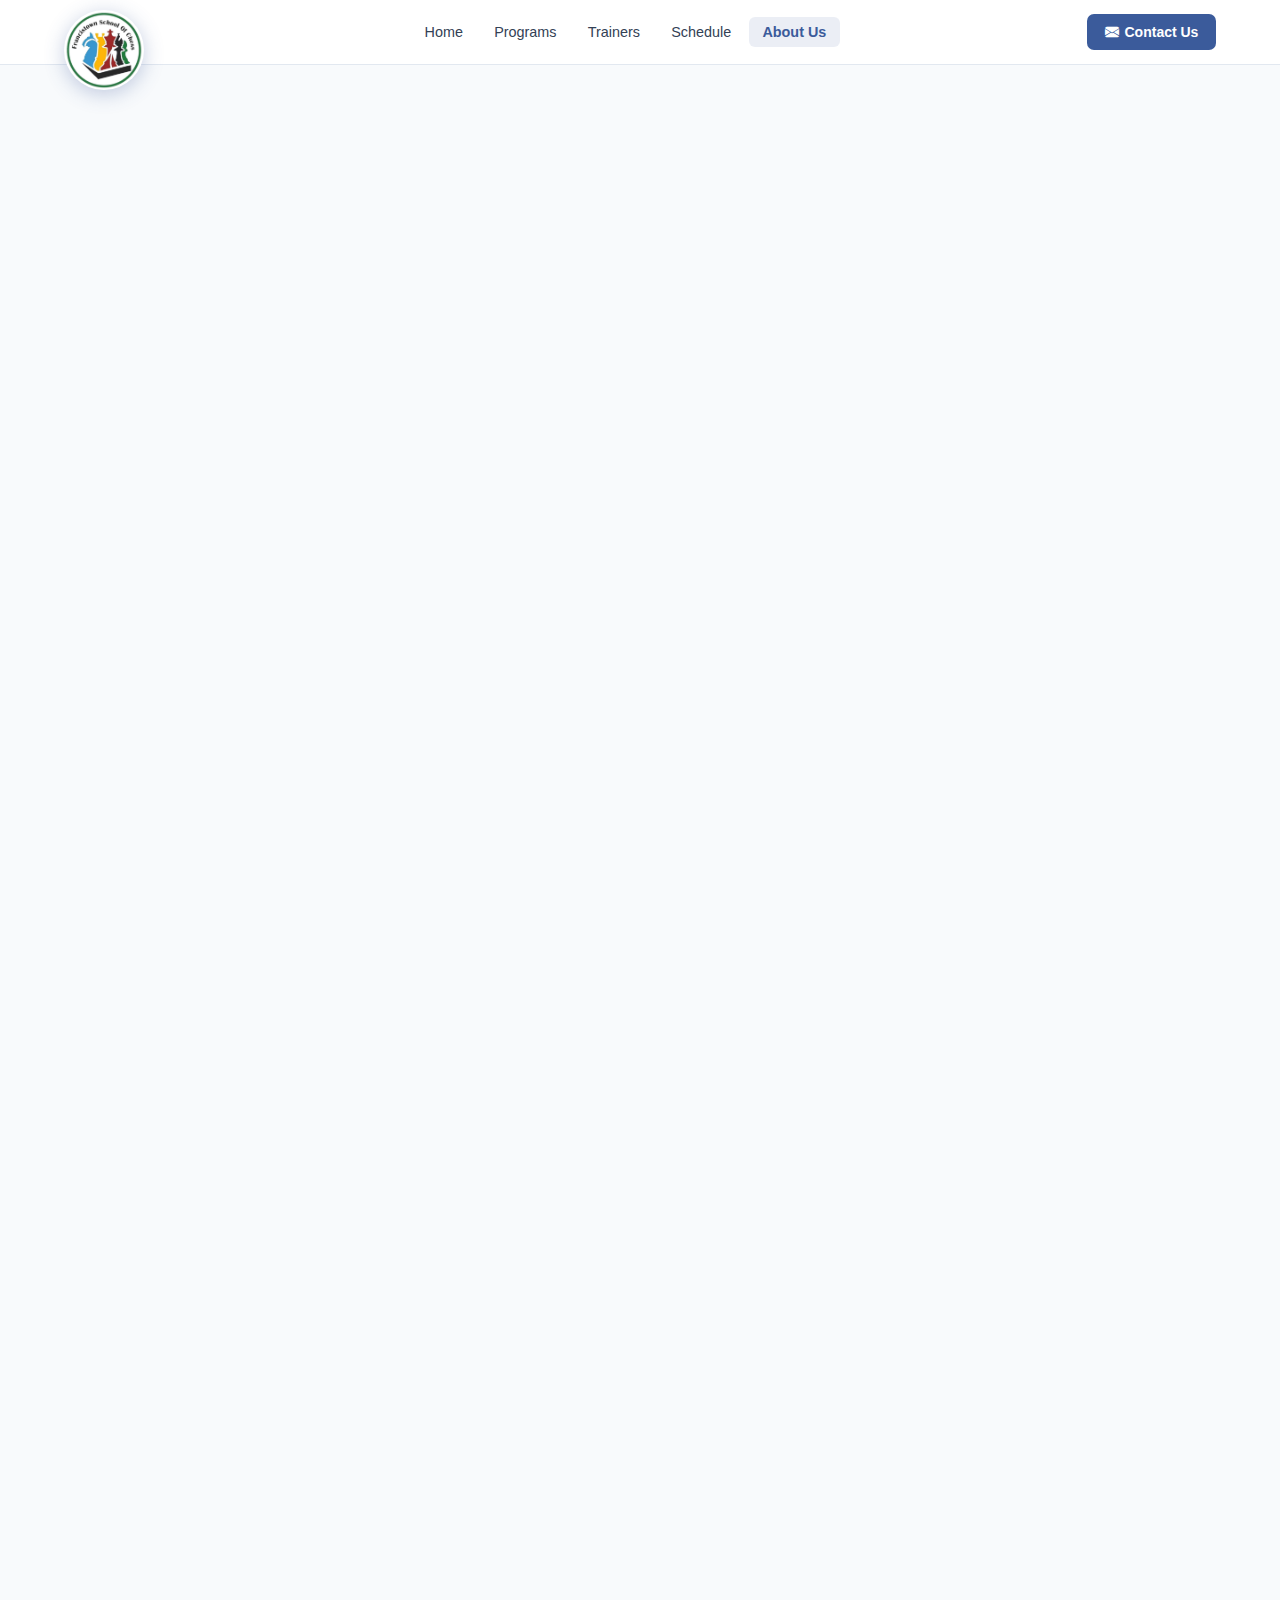
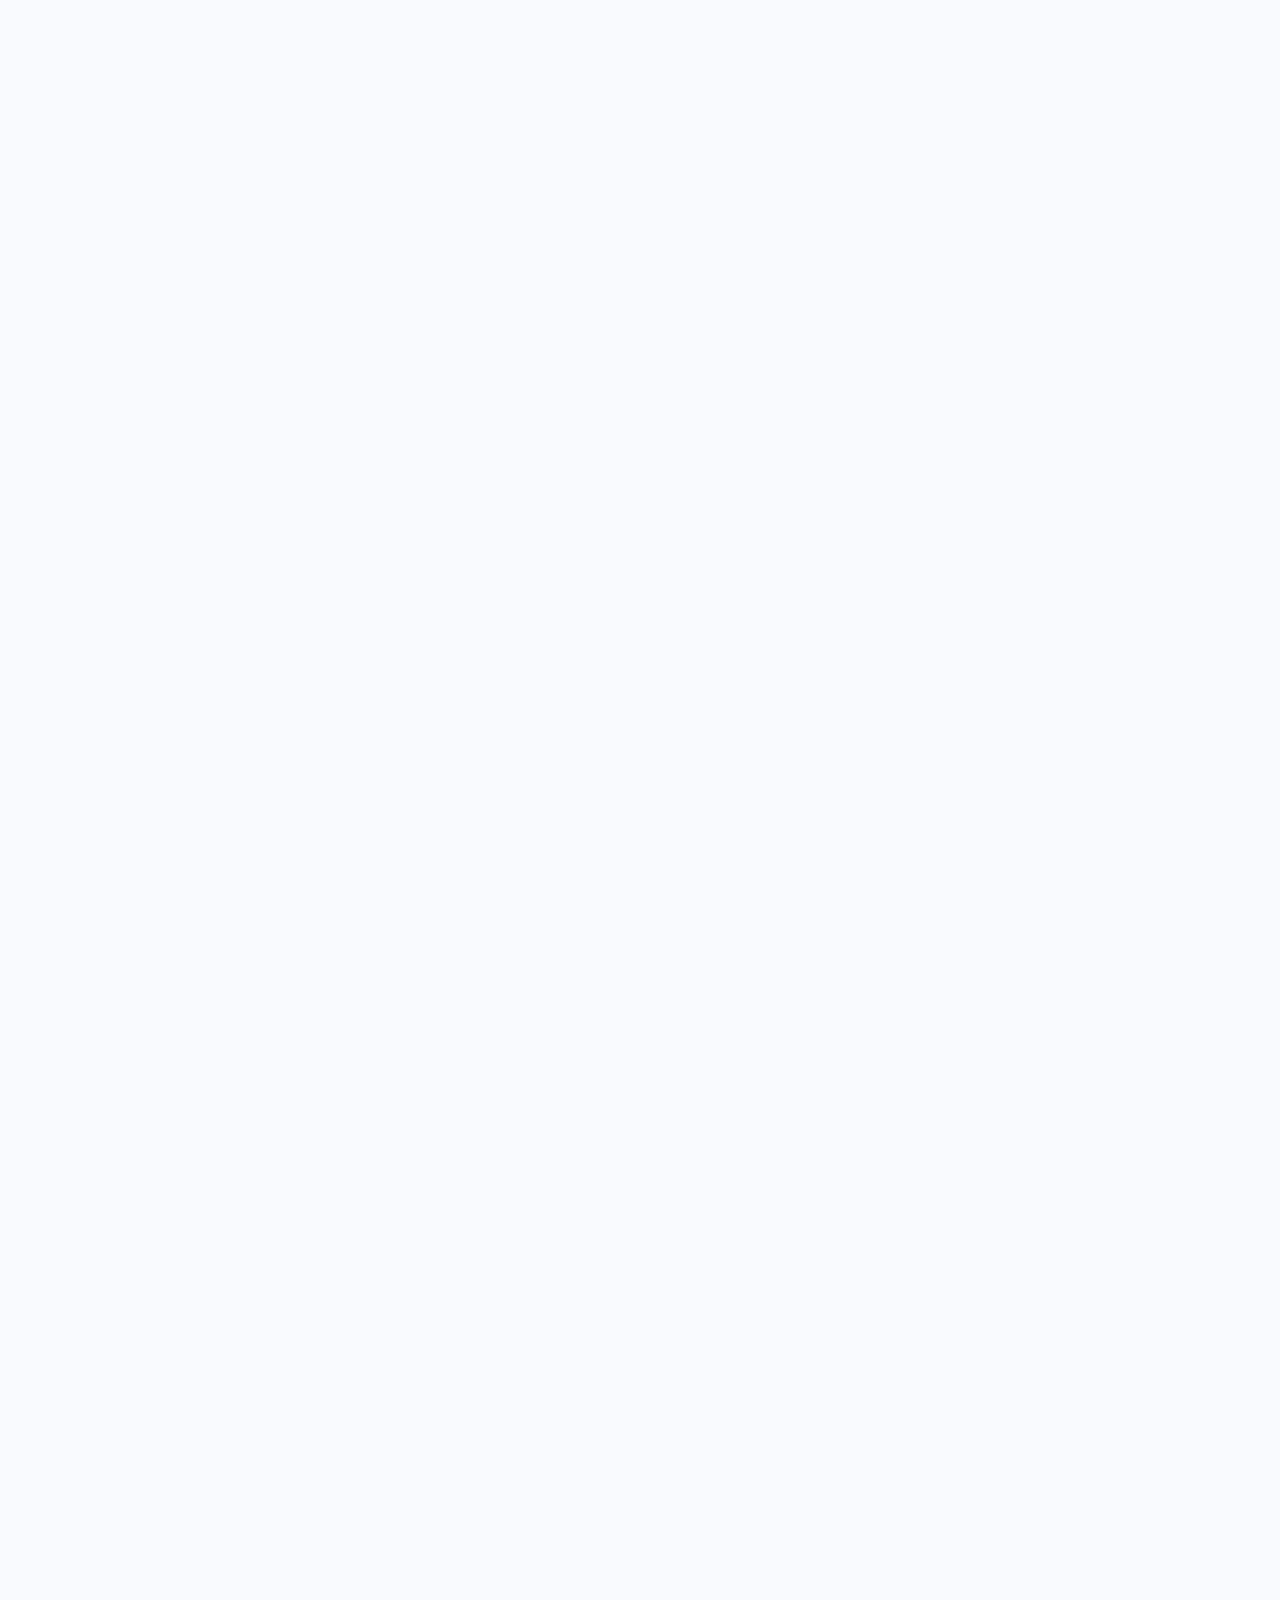
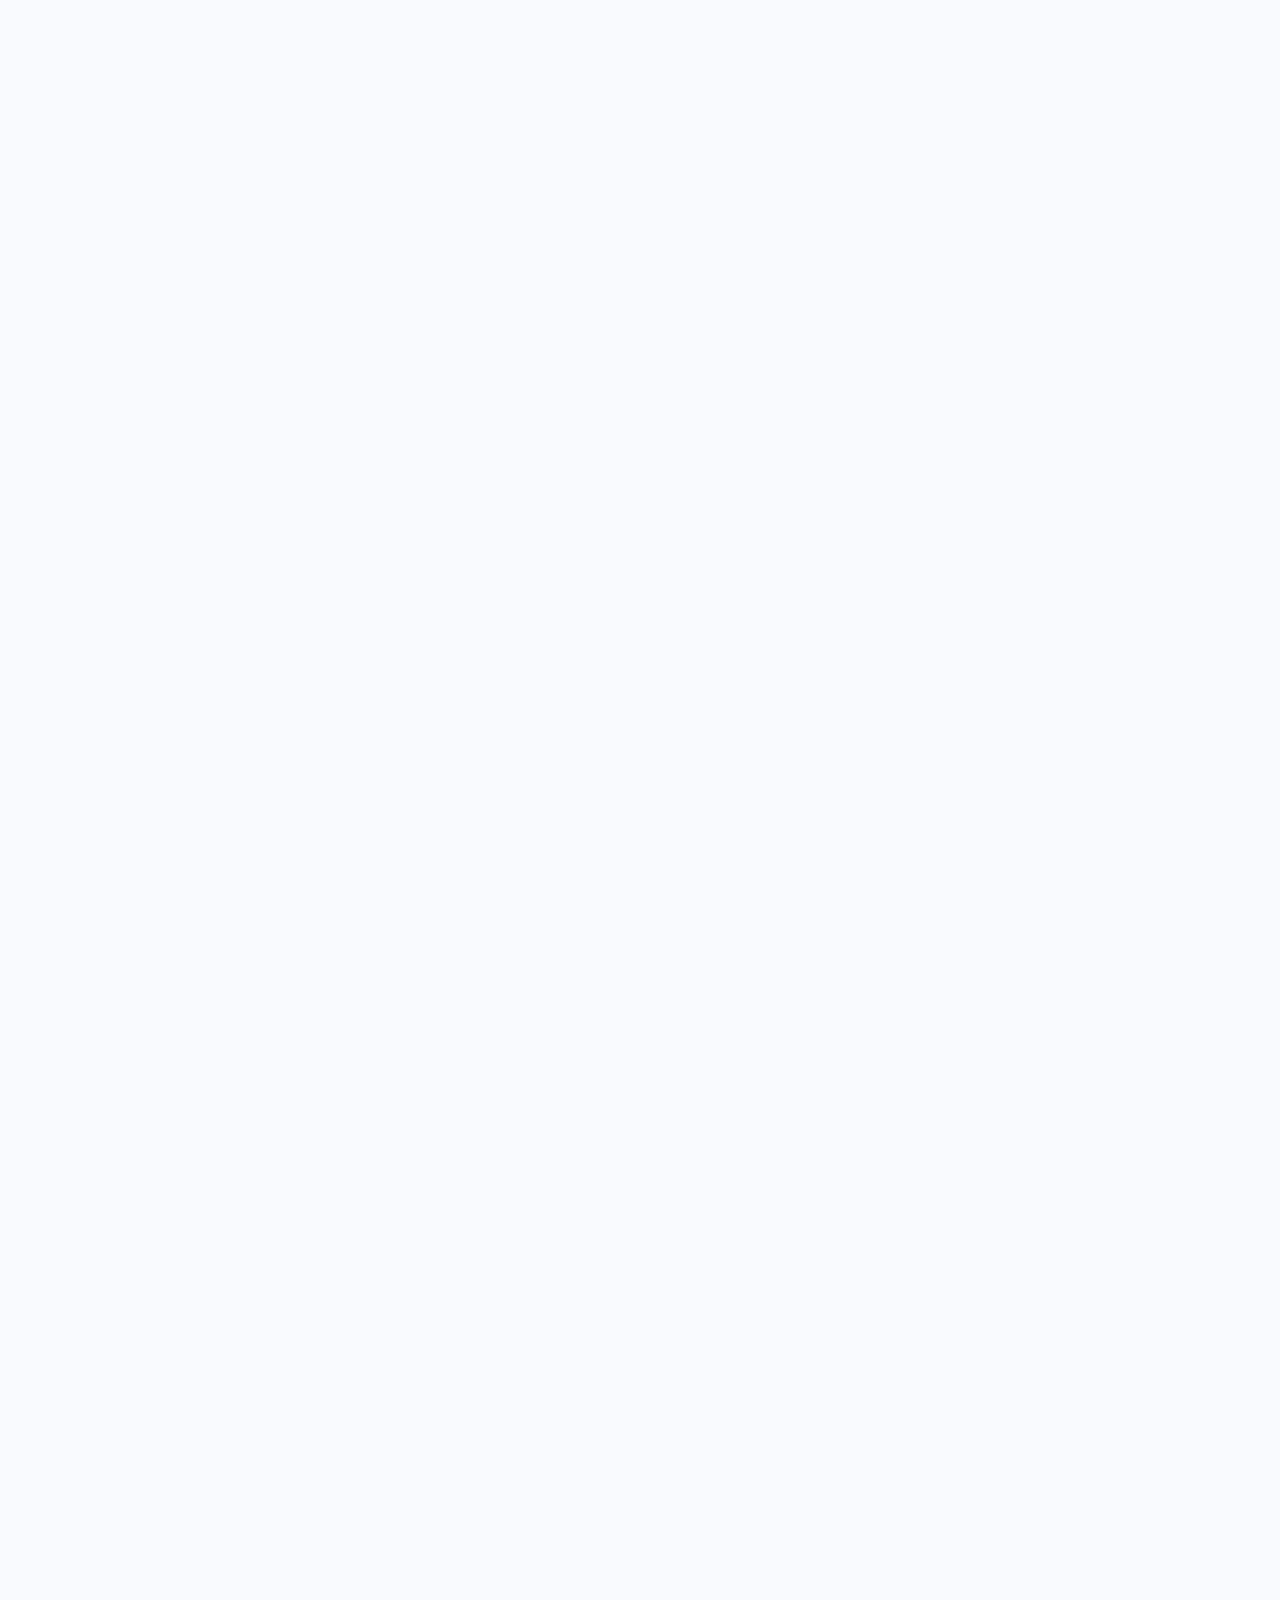
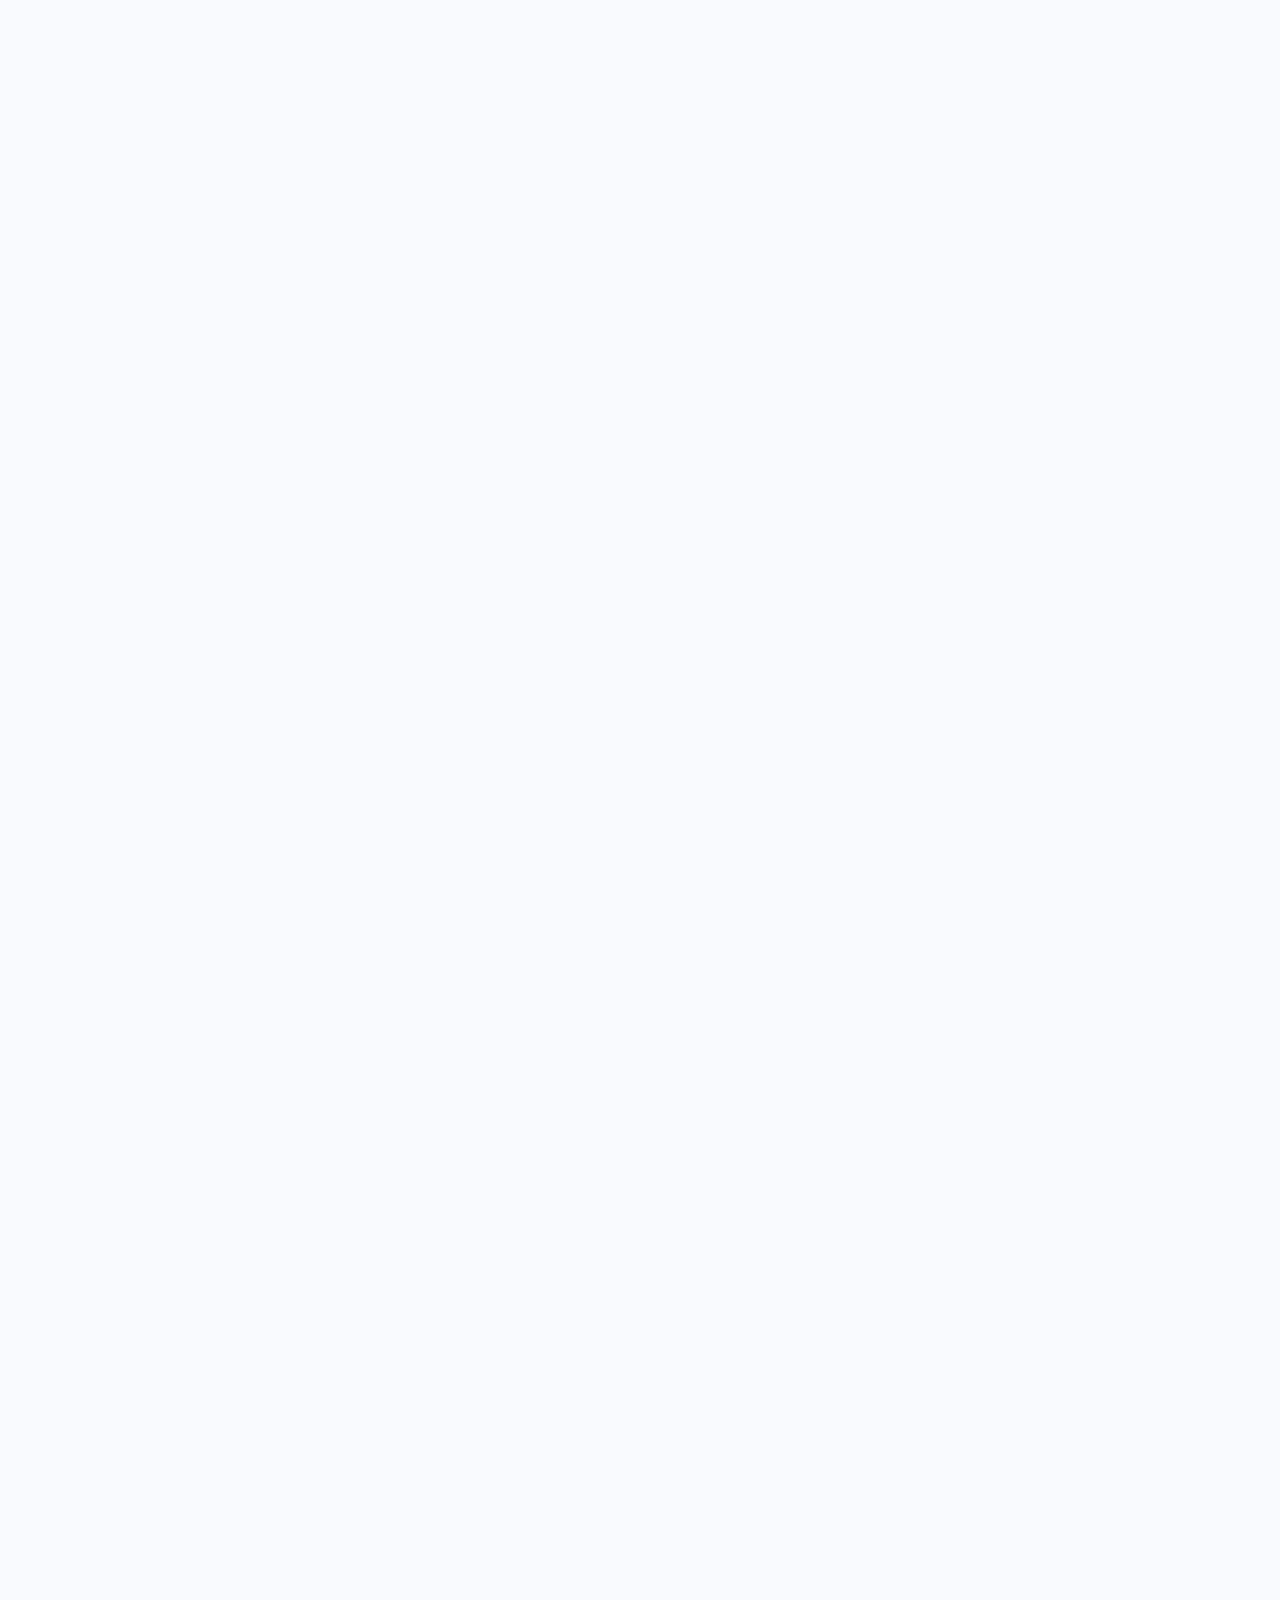
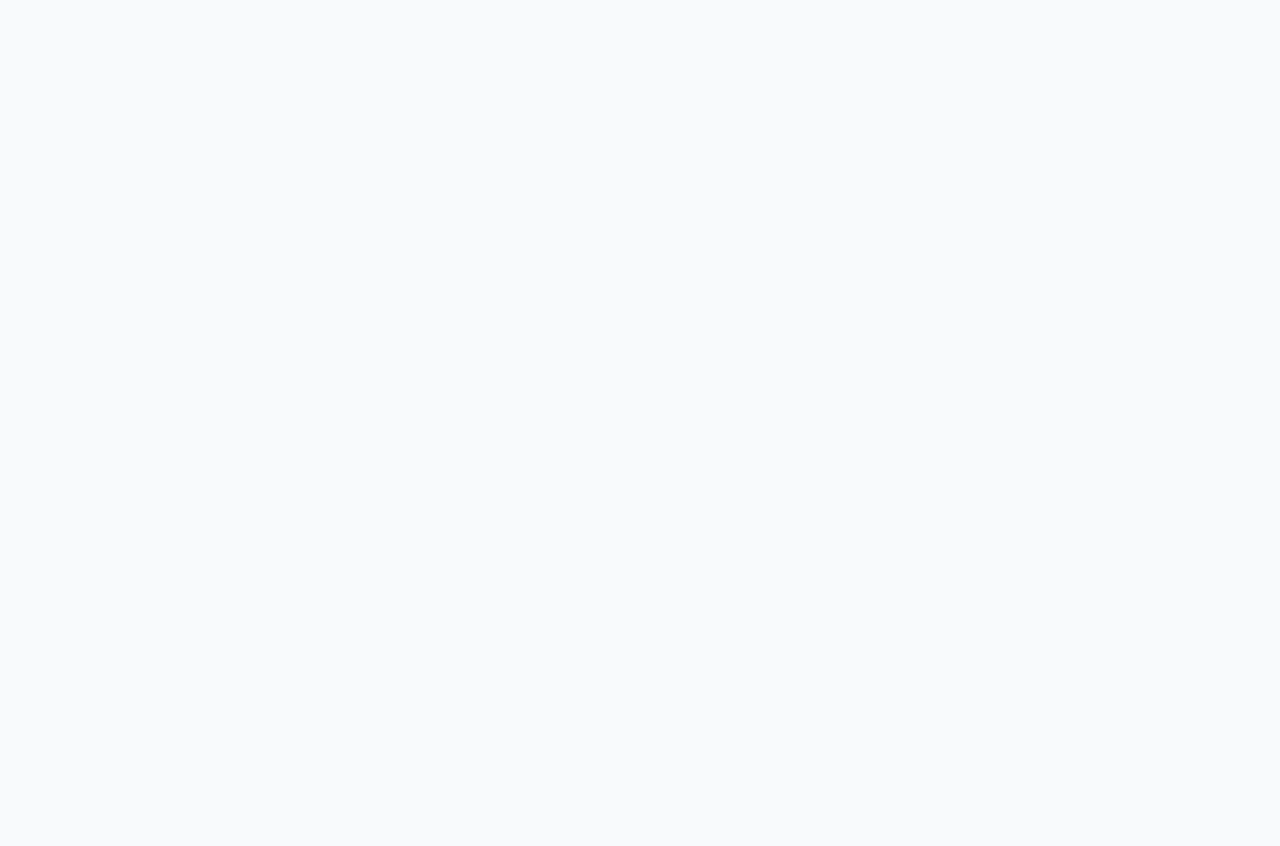
<file: aboutUs.html>
<!DOCTYPE html>
<html lang="en">
<head>
    <meta charset="UTF-8">
    <meta name="viewport" content="width=device-width, initial-scale=1.0">
    <title>Francistown School Of Chess - About Us</title>
    <link rel="icon" type="image/png" href="logo.png">

    <!-- Bootstrap Icons -->
    <link rel="stylesheet" href="CSS/bootstrap-icons.css">
    <link rel="stylesheet" href="https://cdn.jsdelivr.net/npm/bootstrap-icons@1.11.3/font/bootstrap-icons.min.css">
    <!-- Main stylesheet -->
    <link rel="stylesheet" href="CSS/style.css">
    <!-- Component loader -->
    <script src="JS/components.js" defer></script>

    <style>
        body { padding-top: 60px; }

        /* ===== SCROLL ANIMATIONS ===== */
        .scroll-fade-up   { opacity: 0; transform: translateY(30px);   transition: opacity 0.8s ease, transform 0.8s ease; }
        .scroll-fade-right{ opacity: 0; transform: translateX(-30px);  transition: opacity 0.8s ease, transform 0.8s ease; }
        .scroll-fade-left { opacity: 0; transform: translateX(30px);   transition: opacity 0.8s ease, transform 0.8s ease; }
        .scroll-zoom      { opacity: 0; transform: scale(0.95);        transition: opacity 0.8s ease, transform 0.8s ease; }
        .scroll-flip      { opacity: 0; transform: perspective(400px) rotateY(10deg); transition: opacity 0.8s ease, transform 0.8s ease; }
        .scroll-visible   { opacity: 1 !important; transform: translateX(0) translateY(0) scale(1) rotateY(0) !important; }

        .delay-100 { transition-delay: 0.1s; }
        .delay-200 { transition-delay: 0.2s; }
        .delay-300 { transition-delay: 0.3s; }
        .delay-400 { transition-delay: 0.4s; }
        .delay-500 { transition-delay: 0.5s; }
        .delay-600 { transition-delay: 0.6s; }

        /* ===== ABOUT PAGE STYLES ===== */
        .section-subtitle {
            color: #3b5b9b;
            font-weight: 600;
            text-transform: uppercase;
            letter-spacing: 3px;
            font-size: 0.85rem;
            margin-bottom: 10px;
            display: inline-block;
        }
        .section-subtitle::after {
            content: '';
            display: block;
            margin-top: 5px;
            width: 40px;
            height: 2px;
            background: #f59e0b;
        }
        .section-title { font-size: 2.5rem; margin-bottom: 25px; color: #0f172a; }

        .milestone-card {
            background: white;
            border-radius: 20px;
            padding: 30px;
            box-shadow: 0 10px 30px rgba(0,0,0,0.05);
            transition: all 0.3s cubic-bezier(0.4,0,0.2,1);
            border-bottom: 4px solid #3b5b9b;
        }
        .milestone-card:hover { transform: translateY(-10px) scale(1.02); box-shadow: 0 20px 40px rgba(59,91,155,0.15); }
        .milestone-year { font-size: 2.5rem; font-weight: 700; color: #3b5b9b; margin-bottom: 15px; line-height: 1; }

        .honored-guest-card { background: white; border-radius: 20px; padding: 30px; border: 1px solid #e2e8f0; transition: all 0.3s ease; }
        .honored-guest-card:hover { transform: translateY(-5px); box-shadow: 0 15px 35px rgba(0,0,0,0.1); border-color: #3b5b9b; }

        .social-impact-card { background: linear-gradient(135deg, #0f172a 0%, #1e293b 100%); border-radius: 30px; padding: 50px; color: white; position: relative; overflow: hidden; }
        .social-impact-card::before { content: '♞♛♝♜♟'; position: absolute; top: -20px; right: -20px; font-size: 8rem; color: rgba(255,255,255,0.03); transform: rotate(15deg); pointer-events: none; }

        .impact-stat { text-align: center; padding: 25px; background: rgba(255,255,255,0.08); border-radius: 20px; border: 1px solid rgba(255,255,255,0.1); transition: all 0.3s ease; }
        .impact-stat:hover { transform: translateY(-5px); background: rgba(255,255,255,0.12); border-color: #f59e0b; }
        .impact-stat-number { font-size: 3rem; font-weight: 700; color: #f59e0b; line-height: 1; margin-bottom: 5px; }

        /* ===== STUDENT PROFILES ===== */
        .student-profiles-grid { display: grid; grid-template-columns: repeat(3, 1fr); gap: 30px; margin-top: 40px; }
        @media (max-width: 1024px) { .student-profiles-grid { grid-template-columns: repeat(2, 1fr); } }
        @media (max-width: 640px)  { .student-profiles-grid { grid-template-columns: 1fr; } }

        .student-profile-card { background: white; border-radius: 24px; overflow: hidden; box-shadow: 0 15px 35px rgba(0,0,0,0.05); transition: all 0.4s cubic-bezier(0.4,0,0.2,1); border: 1px solid #eef2f6; }
        .student-profile-card:hover { transform: translateY(-10px); box-shadow: 0 25px 50px rgba(59,91,155,0.15); border-color: transparent; }

        .profile-header { background: linear-gradient(135deg, #3b5b9b 0%, #2c4a7a 100%); padding: 25px; display: flex; align-items: center; gap: 20px; }
        .profile-avatar { width: 80px; height: 80px; background: rgba(255,255,255,0.2); border-radius: 50%; display: flex; align-items: center; justify-content: center; font-size: 3rem; color: white; border: 3px solid rgba(255,255,255,0.5); flex-shrink: 0; }
        .profile-name { color: white; font-size: 1.4rem; font-weight: 700; margin: 0 0 8px 0; line-height: 1.2; }
        .profile-badges { display: flex; gap: 8px; flex-wrap: wrap; }

        .badge-age      { background: rgba(255,255,255,0.2); color: white; padding: 3px 10px; border-radius: 30px; font-size: 0.78rem; font-weight: 500; }
        .badge-national { background: #f59e0b; color: white; padding: 3px 10px; border-radius: 30px; font-size: 0.78rem; font-weight: 600; }
        .badge-adopted  { background: #22c55e; color: white; padding: 3px 10px; border-radius: 30px; font-size: 0.78rem; font-weight: 600; }

        .achievement-stats { display: grid; grid-template-columns: repeat(4, 1fr); gap: 10px; padding: 16px; background: #f8fafc; border-bottom: 1px solid #eef2f6; }
        .stat-item { text-align: center; }
        .stat-value { font-size: 1.1rem; font-weight: 700; color: #3b5b9b; line-height: 1.2; }
        .stat-label { font-size: 0.68rem; color: #64748b; text-transform: uppercase; letter-spacing: 0.5px; }

        .achievement-highlights { padding: 16px 20px; }
        .highlight-item { display: flex; align-items: flex-start; gap: 10px; padding: 8px 0; border-bottom: 1px dashed #eef2f6; transition: transform 0.2s; }
        .highlight-item:hover { transform: translateX(5px); }
        .highlight-item:last-child { border-bottom: none; }
        .highlight-item i { color: #f59e0b; font-size: 1rem; width: 20px; flex-shrink: 0; margin-top: 2px; }
        .highlight-item span { color: #334155; font-size: 0.9rem; line-height: 1.4; }

        .more-achievements { margin: 0 20px 20px; border: 1px solid #eef2f6; border-radius: 12px; background: #f8fafc; }
        .more-achievements summary { padding: 10px 15px; color: #3b5b9b; font-weight: 600; font-size: 0.875rem; cursor: pointer; display: flex; align-items: center; justify-content: space-between; list-style: none; }
        .more-achievements summary::-webkit-details-marker { display: none; }
        .more-achievements[open] summary i { transform: rotate(180deg); }
        .more-achievements summary i { transition: transform 0.3s ease; }
        .more-list { padding: 0 15px 15px; }
        .more-item { padding: 5px 0; color: #64748b; font-size: 0.875rem; border-bottom: 1px dashed #eef2f6; }
        .more-item:last-child { border-bottom: none; }

        .cm-badge { display: inline-flex; align-items: center; gap: 4px; background: linear-gradient(135deg, #f59e0b, #fbbf24); color: white; padding: 3px 10px; border-radius: 30px; font-size: 0.75rem; font-weight: 600; }
        .medal-gold   { color: #f59e0b; font-weight: 600; }
        .medal-silver { color: #94a3b8; font-weight: 600; }
        .medal-bronze { color: #b45309; font-weight: 600; }

        /* ===== MISSION CARDS ===== */
        .mission-card { padding: 45px 35px; text-align: center; background: white; border-radius: 24px; box-shadow: 0 10px 25px rgba(0,0,0,0.03); transition: all 0.4s cubic-bezier(0.4,0,0.2,1); border: 1px solid #eef2f6; height: 100%; }
        .mission-card:hover { transform: translateY(-15px); box-shadow: 0 30px 50px rgba(59,91,155,0.15); border-color: transparent; }
        .mission-icon { font-size: 3.5rem; color: #3b5b9b; margin-bottom: 25px; display: inline-block; transition: all 0.3s ease; }
        .mission-card:hover .mission-icon { transform: scale(1.1) rotate(5deg); color: #f59e0b; }

        /* ===== FLOATING BUTTONS ===== */
        .floating-buttons { position: fixed; bottom: 20px; right: 20px; display: flex; gap: 0; align-items: center; z-index: 999; }
        .floating-btn { width: 48px; height: 48px; border-radius: 50%; display: flex; align-items: center; justify-content: center; font-size: 1.5rem; box-shadow: 0 4px 12px rgba(0,0,0,0.2); transition: all 0.3s cubic-bezier(0.4,0,0.2,1); text-decoration: none; color: white; }
        .floating-btn:hover { transform: scale(1.15) rotate(5deg); }
        .whatsapp-btn { background: #25D366; }
        .share-btn { background: #3b5b9b; cursor: pointer; border: none; }
        .share-wrapper { position: relative; margin-left: -15px; }
        .share-popup { position: absolute; bottom: 58px; right: 0; background: white; border-radius: 30px; padding: 8px 15px; box-shadow: 0 10px 30px rgba(0,0,0,0.2); display: none; gap: 15px; white-space: nowrap; z-index: 1000; }
        .share-popup a { color: #3b5b9b; font-size: 1.3rem; transition: all 0.2s ease; }
        .share-popup a:hover { color: #f59e0b; transform: scale(1.2); }

        /* ===== PAGE LOADER ===== */
        @keyframes bounce {
            0%, 60%, 100% { transform: translateY(0); opacity: 0.5; }
            30% { transform: translateY(-12px); opacity: 1; }
        }

        /* ===== RESPONSIVE ===== */
        @media screen and (max-width: 768px) {
            section > .container > div[style*="grid-template-columns: 1fr 1fr"] { grid-template-columns: 1fr !important; gap: 30px !important; }
            section > .container > div[style*="grid-template-columns: repeat(3, 1fr)"] { grid-template-columns: 1fr !important; gap: 20px !important; }
            .milestone-card { padding: 20px !important; }
            .milestone-year { font-size: 2rem !important; }
            .mission-card { padding: 30px 20px !important; }
            .floating-buttons { bottom: 15px; right: 15px; }
            .floating-btn { width: 42px; height: 42px; font-size: 1.4rem; }
            .share-wrapper { margin-left: -8px; }
            .share-popup { bottom: 52px; padding: 6px 10px; gap: 10px; }
        }
        @media screen and (max-width: 480px) {
            .section-title { font-size: 1.8rem !important; }
            .mission-icon { font-size: 2.5rem !important; }
        }
    </style>
</head>
<body class="page-load" data-page="aboutUs.html">

    <!-- Navbar -->
    <div id="navbar-placeholder"></div>

    <!-- ===== HERO ===== -->
    <section class="hero" style="padding: 100px 0; position: relative; overflow: hidden;">
        <div class="testimonial-chess-piece piece-1 float">♞</div>
        <div class="testimonial-chess-piece piece-2 float" style="animation-delay: 0.5s;">♝</div>
        <div class="testimonial-chess-piece piece-3" style="animation: slowSpin 20s linear infinite;">♜</div>
        <div class="container text-center">
            <h1 style="font-size: 4rem; margin-bottom: 20px; text-shadow: 0 5px 15px rgba(0,0,0,0.3);">
                About <span style="color: #93b4ff;">Us</span>
            </h1>
            <p style="color: white; font-size: 1.3rem; max-width: 700px; margin: 0 auto;">
                Building champions, transforming lives, and growing chess in Botswana since 2018
            </p>
        </div>
    </section>

    <!-- ===== WHO WE ARE ===== -->
    <section style="padding: 80px 0;">
        <div class="container">
            <div style="display: grid; grid-template-columns: 1fr 1fr; gap: 60px; align-items: center;">
                <div class="scroll-fade-right">
                    <span class="section-subtitle">WHO WE ARE</span>
                    <h2 class="section-title">Francistown School of Chess</h2>
                    <p style="font-size: 1.1rem; color: #334155; margin-bottom: 20px; line-height: 1.8;"><strong>Francistown School of Chess</strong> is based in Francistown and is a bonafide affiliate member of <strong>Botswana Chess Federation</strong>.</p>
                    <p style="font-size: 1.1rem; color: #334155; margin-bottom: 20px; line-height: 1.8;">The aim of the academy is to develop chess at grassroots level, reaching out to the youth, giving them top quality training and exposing them to high profile tournaments.</p>
                    <p style="font-size: 1.1rem; color: #334155; margin-bottom: 20px; line-height: 1.8;">To achieve this, the academy organises and runs youth tournaments, workshops for young children as well as the training of chess coaches.</p>
                    <div style="background: #f8fafc; border-radius: 20px; padding: 30px; margin-top: 20px; border-left: 6px solid #3b5b9b;">
                        <p style="font-size: 1.1rem; color: #0f172a; font-weight: 500; margin: 0; font-style: italic;">
                            <i class="bi bi-quote" style="color: #f59e0b; font-size: 2rem; margin-right: 10px;"></i>
                            Over the years Francistown School of Chess has grown in leaps and bounds and has become a brand which is reputable both locally and internationally.
                        </p>
                    </div>
                </div>
                <div class="scroll-fade-left" style="display: grid; gap: 25px;">
                    <div class="milestone-card">
                        <div class="milestone-year">2018</div>
                        <h3 style="margin-bottom: 10px;">Hosted International Chess Federation VP</h3>
                        <p>In March 2018, the Academy hosted <strong>Ms Beatrice Marinelo</strong>, the then International Chess Federation Vice President.</p>
                    </div>
                    <div class="milestone-card">
                        <div class="milestone-year">2018</div>
                        <h3 style="margin-bottom: 10px;">Hosted Queen of Katwe Inspiration</h3>
                        <p>We hosted <strong>Mr Robert Katende</strong>, whom the movie "Queen of Katwe" is made after.</p>
                    </div>
                    <div class="milestone-card">
                        <div class="milestone-year">100+</div>
                        <h3 style="margin-bottom: 10px;">Active Students</h3>
                        <p>The academy currently has over 100 students and continues to grow every term.</p>
                    </div>
                </div>
            </div>
        </div>
    </section>

    <!-- ===== ACADEMY GROWTH ===== -->
    <section style="padding: 80px 0; background: #f8fafc;">
        <div class="container">
            <div class="text-center scroll-fade-up" style="margin-bottom: 50px;">
                <span class="section-subtitle">OUR GROWTH</span>
                <h2 class="section-title">Academy Database</h2>
            </div>
            <div style="display: flex; justify-content: center; gap: 50px; flex-wrap: wrap;">
                <div class="milestone-card scroll-flip delay-200" style="min-width: 250px; text-align: center;">
                    <div style="font-size: 4.5rem; font-weight: 700; color: #3b5b9b; line-height: 1;">100+</div>
                    <p style="color: #64748b; font-size: 1.2rem; margin: 10px 0;">Active Students</p>
                    <i class="bi bi-graph-up-arrow float" style="color: #f59e0b; font-size: 2rem;"></i>
                </div>
                <div class="milestone-card scroll-flip delay-400" style="min-width: 250px; text-align: center;">
                    <div style="font-size: 4.5rem; font-weight: 700; color: #3b5b9b; line-height: 1;">2018</div>
                    <p style="color: #64748b; font-size: 1.2rem; margin: 10px 0;">Year Founded</p>
                    <i class="bi bi-calendar-heart float" style="color: #f59e0b; font-size: 2rem; animation-delay: 0.5s;"></i>
                </div>
            </div>
        </div>
    </section>

    <!-- ===== MISSION, VISION & VALUES ===== -->
    <section style="padding: 80px 0;">
        <div class="container">
            <div class="text-center scroll-fade-up" style="margin-bottom: 50px;">
                <span class="section-subtitle">WHY WE EXIST</span>
                <h2 class="section-title">Mission, Vision & Values</h2>
            </div>
            <div style="display: grid; grid-template-columns: repeat(3, 1fr); gap: 30px;">
                <div class="mission-card scroll-fade-up delay-100">
                    <i class="bi bi-bullseye mission-icon"></i>
                    <h3 style="margin-bottom: 15px; font-size: 1.6rem;">Our Mission</h3>
                    <p style="color: #64748b;">To empower the youth through the game of chess. We provide accessible, high-quality coaching to students of all ages.</p>
                </div>
                <div class="mission-card scroll-fade-up delay-200">
                    <i class="bi bi-eye-fill mission-icon"></i>
                    <h3 style="margin-bottom: 15px; font-size: 1.6rem;">Our Vision</h3>
                    <p style="color: #64748b;">To see chess become a cornerstone of youth development across Botswana, creating a generation of critical thinkers and problem-solvers.</p>
                </div>
                <div class="mission-card scroll-fade-up delay-300">
                    <i class="bi bi-heart-fill mission-icon"></i>
                    <h3 style="margin-bottom: 15px; font-size: 1.6rem;">Our Values</h3>
                    <p style="color: #64748b;"><strong>Excellence</strong> · <strong>Human Capital</strong> · <strong>Community</strong> · <strong>Critical Thinking</strong></p>
                </div>
            </div>
        </div>
    </section>

    <!-- ===== SOCIAL RESPONSIBILITY ===== -->
    <section style="padding: 80px 0; background: #f8fafc;">
        <div class="container">
            <div class="text-center scroll-fade-up" style="margin-bottom: 50px;">
                <span class="section-subtitle">GIVING BACK</span>
                <h2 class="section-title">Social Responsibility</h2>
            </div>
            <div class="social-impact-card scroll-zoom" style="margin-bottom: 50px;">
                <div style="display: grid; grid-template-columns: repeat(auto-fit, minmax(250px, 1fr)); gap: 30px;">
                    <div class="impact-stat scroll-fade-up delay-100">
                        <i class="bi bi-heart-fill" style="color: #f59e0b; font-size: 2.5rem; margin-bottom: 15px;"></i>
                        <div class="impact-stat-number">5+</div>
                        <p style="font-size: 1.1rem;">Adopted Children</p>
                    </div>
                    <div class="impact-stat scroll-fade-up delay-200">
                        <i class="bi bi-gift-fill" style="color: #f59e0b; font-size: 2.5rem; margin-bottom: 15px;"></i>
                        <div class="impact-stat-number">60+</div>
                        <p style="font-size: 1.1rem;">Chess Sets Donated</p>
                    </div>
                    <div class="impact-stat scroll-fade-up delay-300">
                        <i class="bi bi-building" style="color: #f59e0b; font-size: 2.5rem; margin-bottom: 15px;"></i>
                        <div class="impact-stat-number">15+</div>
                        <p style="font-size: 1.1rem;">Community Partners</p>
                    </div>
                </div>
            </div>
            <p style="font-size: 1.2rem; color: #334155; text-align: center; max-width: 800px; margin: 0 auto 40px;" class="scroll-fade-up">
                The Academy prides itself with the adoption of underprivileged children from our community.
            </p>
            <div style="display: grid; grid-template-columns: repeat(auto-fit, minmax(300px, 1fr)); gap: 30px;">
                <div class="honored-guest-card scroll-fade-right delay-100">
                    <i class="bi bi-building" style="color: #3b5b9b; font-size: 2rem;"></i>
                    <h3 style="margin: 15px 0;">Chess Equipment Donation</h3>
                    <p>The academy donated <strong>60+ chess sets</strong> to Schools in North East.</p>
                </div>
                <div class="honored-guest-card scroll-fade-up delay-200">
                    <i class="bi bi-ear-deaf" style="color: #3b5b9b; font-size: 2rem;"></i>
                    <h3 style="margin: 15px 0;">Centre for the Deaf</h3>
                    <p>Chess sets were donated to the Francistown Centre for the Deaf.</p>
                </div>
                <div class="honored-guest-card scroll-fade-left delay-300">
                    <i class="bi bi-house-heart" style="color: #3b5b9b; font-size: 2rem;"></i>
                    <h3 style="margin: 15px 0;">SOS Village</h3>
                    <p>Chess sets were donated to Francistown SOS Village.</p>
                </div>
            </div>
        </div>
    </section>

    <!-- ===== STUDENT ACHIEVEMENTS ===== -->
    <section style="padding: 80px 0; background: #f8fafc;">
        <div class="container">
            <div class="text-center scroll-fade-up" style="margin-bottom: 50px;">
                <span class="section-subtitle">OUR CHAMPIONS</span>
                <h2 class="section-title">Student Achievements</h2>
                <p style="color: #64748b; max-width: 700px; margin: 20px auto 0;">Remarkable accomplishments by our talented students</p>
            </div>
            <div class="student-profiles-grid">

                <!-- Gofamodimo Tahla -->
                <div class="student-profile-card scroll-fade-up">
                    <div class="profile-header"><div class="profile-avatar"><i class="bi bi-person-fill"></i></div><div><h3 class="profile-name">Gofamodimo Tahla</h3><div class="profile-badges"><span class="badge-age">20 years</span></div></div></div>
                    <div class="achievement-stats"><div class="stat-item"><div class="stat-value">U14</div><div class="stat-label">Champ</div></div><div class="stat-item"><div class="stat-value">ZIM</div><div class="stat-label">Champ</div></div><div class="stat-item"><div class="stat-value">U16</div><div class="stat-label">Girls</div></div><div class="stat-item"><div class="stat-value">FTO</div><div class="stat-label">Open</div></div></div>
                    <div class="achievement-highlights"><div class="highlight-item"><i class="bi bi-trophy-fill"></i><span>National Debswana under 14 champion</span></div><div class="highlight-item"><i class="bi bi-geo-alt-fill"></i><span>Plumtree (Zimbabwe) Secondary girls champion</span></div><div class="highlight-item"><i class="bi bi-award-fill"></i><span>Francistown Open U16 girls champion</span></div></div>
                </div>

                <!-- Botlhe Lekang -->
                <div class="student-profile-card scroll-fade-up delay-100">
                    <div class="profile-header"><div class="profile-avatar"><i class="bi bi-person-fill"></i></div><div><h3 class="profile-name">Botlhe Lekang</h3><div class="profile-badges"><span class="badge-age">19 years</span><span class="badge-national">National</span></div></div></div>
                    <div class="achievement-stats"><div class="stat-item"><div class="stat-value">4x</div><div class="stat-label">National</div></div><div class="stat-item"><div class="stat-value">4th</div><div class="stat-label">Africa</div></div><div class="stat-item"><div class="stat-value">SWZ</div><div class="stat-label">Open</div></div><div class="stat-item"><div class="stat-value">'17</div><div class="stat-label">Junior</div></div></div>
                    <div class="achievement-highlights"><div class="highlight-item"><i class="bi bi-trophy-fill"></i><span><span class="medal-gold">Gold</span> - 2017 Junior Individual National Champion</span></div><div class="highlight-item"><i class="bi bi-geo-alt-fill"></i><span>4th Africa Youth Chess (RSA)</span></div><div class="highlight-item"><i class="bi bi-flag-fill"></i><span>4th Africa Schools (ZAMBIA)</span></div></div>
                    <details class="more-achievements"><summary>View 5 more achievements <i class="bi bi-chevron-down"></i></summary><div class="more-list"><div class="more-item">• 2018 Debswana Under 15 National Champion</div><div class="more-item">• Represented Botswana U15 Africa Schools</div><div class="more-item">• <span class="medal-gold">Champion</span> - 2019 Swaziland Open</div><div class="more-item">• 4x national team call up</div><div class="more-item">• 2022 Chess League Pos 6/17</div></div></details>
                </div>

                <!-- Keabetswe Makwaeba -->
                <div class="student-profile-card scroll-fade-up delay-200">
                    <div class="profile-header"><div class="profile-avatar"><i class="bi bi-person-fill"></i></div><div><h3 class="profile-name">Keabetswe Makwaeba</h3><div class="profile-badges"><span class="badge-age">19 years</span></div></div></div>
                    <div class="achievement-stats"><div class="stat-item"><div class="stat-value">'17</div><div class="stat-label">U16</div></div><div class="stat-item"><div class="stat-value">'19</div><div class="stat-label">Zone</div></div><div class="stat-item"><div class="stat-value">'21</div><div class="stat-label">Showdown</div></div><div class="stat-item"><div class="stat-value">'22</div><div class="stat-label">League</div></div></div>
                    <div class="achievement-highlights"><div class="highlight-item"><i class="bi bi-trophy-fill"></i><span>2017 Francistown Open U16 champion</span></div><div class="highlight-item"><i class="bi bi-trophy-fill"></i><span>2019 Zone 4.5 U16 Teams Champion</span></div><div class="highlight-item"><i class="bi bi-trophy-fill"></i><span>2021 First Capital Bank Showdown champion</span></div></div>
                </div>

                <!-- Musa Munyere -->
                <div class="student-profile-card scroll-fade-up delay-300">
                    <div class="profile-header"><div class="profile-avatar"><i class="bi bi-person-fill"></i></div><div><h3 class="profile-name">Musa Munyere</h3><div class="profile-badges"><span class="badge-age">16 years</span></div></div></div>
                    <div class="achievement-stats"><div class="stat-item"><div class="stat-value">Bronze</div><div class="stat-label">National</div></div><div class="stat-item"><div class="stat-value">U12</div><div class="stat-label">Champ</div></div><div class="stat-item"><div class="stat-value">Bronze</div><div class="stat-label">U14</div></div><div class="stat-item"><div class="stat-value">Bronze</div><div class="stat-label">Africa</div></div></div>
                    <div class="achievement-highlights"><div class="highlight-item"><i class="bi bi-trophy-fill"></i><span>Francistown Primary Schools Champion</span></div><div class="highlight-item"><i class="bi bi-trophy-fill"></i><span>Bronze 2017 National Primary finals</span></div><div class="highlight-item"><i class="bi bi-trophy-fill"></i><span>U12 Champion Botash Open</span></div></div>
                    <details class="more-achievements"><summary>View 5 more achievements <i class="bi bi-chevron-down"></i></summary><div class="more-list"><div class="more-item">• <span class="medal-bronze">Bronze</span> - 2019 Debswana U14</div><div class="more-item">• <span class="medal-bronze">Bronze</span> - 2019 Africa Youth</div><div class="more-item">• 2021 Africa Youth (GHANA)</div><div class="more-item">• 2022 Africa Youth (GHANA)</div><div class="more-item">• 2022 Chess League Pos 6/17</div></div></details>
                </div>

                <!-- CM Tshepo Monare -->
                <div class="student-profile-card scroll-fade-up delay-400">
                    <div class="profile-header" style="background: linear-gradient(135deg, #2c3e50, #1a2634);"><div class="profile-avatar"><i class="bi bi-person-fill"></i></div><div><h3 class="profile-name">CM Tshepo Monare</h3><div class="profile-badges"><span class="badge-age">22 years</span><span class="cm-badge"><i class="bi bi-award-fill"></i> Candidate Master</span></div></div></div>
                    <div class="achievement-stats"><div class="stat-item"><div class="stat-value">Silver</div><div class="stat-label">Africa</div></div><div class="stat-item"><div class="stat-value">CM</div><div class="stat-label">Title</div></div><div class="stat-item"><div class="stat-value">'19</div><div class="stat-label">U18</div></div><div class="stat-item"><div class="stat-value">Silver</div><div class="stat-label">Botswana</div></div></div>
                    <div class="achievement-highlights"><div class="highlight-item"><i class="bi bi-trophy-fill"></i><span><span class="medal-silver">Silver</span> - Africa Schools U16 (Zambia)</span></div><div class="highlight-item"><i class="bi bi-award-fill"></i><span><span class="medal-gold">FIDE Title</span> - Candidate Master</span></div><div class="highlight-item"><i class="bi bi-trophy-fill"></i><span><span class="medal-gold">Champion</span> - 2019 Debswana U18</span></div></div>
                    <details class="more-achievements"><summary>View 4 more achievements <i class="bi bi-chevron-down"></i></summary><div class="more-list"><div class="more-item">• 2019 National youth team member</div><div class="more-item">• <span class="medal-silver">Silver</span> - 2021 Botswana Open</div><div class="more-item">• 2022 CUCSA representing Botswana</div><div class="more-item">• 2022 Chess League Pos 6/17</div></div></details>
                </div>

                <!-- CM Thabo Elias -->
                <div class="student-profile-card scroll-fade-up delay-500">
                    <div class="profile-header" style="background: linear-gradient(135deg, #2c3e50, #1a2634);"><div class="profile-avatar"><i class="bi bi-person-fill"></i></div><div><h3 class="profile-name">CM Thabo Elias</h3><div class="profile-badges"><span class="badge-age">23 years</span><span class="cm-badge"><i class="bi bi-award-fill"></i> Candidate Master</span></div></div></div>
                    <div class="achievement-stats"><div class="stat-item"><div class="stat-value">Bronze</div><div class="stat-label">Africa</div></div><div class="stat-item"><div class="stat-value">CM</div><div class="stat-label">Title</div></div><div class="stat-item"><div class="stat-value">'18</div><div class="stat-label">U18</div></div><div class="stat-item"><div class="stat-value">Elite</div><div class="stat-label">Player</div></div></div>
                    <div class="achievement-highlights"><div class="highlight-item"><i class="bi bi-trophy-fill"></i><span><span class="medal-bronze">Bronze</span> - Africa Schools U18 (Zambia)</span></div><div class="highlight-item"><i class="bi bi-award-fill"></i><span><span class="medal-gold">FIDE Title</span> - Candidate Master</span></div></div>
                </div>

                <!-- Ndachipiwa Kgomotso -->
                <div class="student-profile-card scroll-fade-up delay-100">
                    <div class="profile-header"><div class="profile-avatar"><i class="bi bi-person-fill"></i></div><div><h3 class="profile-name">Ndachipiwa Kgomotso</h3><div class="profile-badges"><span class="badge-national">International</span></div></div></div>
                    <div class="achievement-stats"><div class="stat-item"><div class="stat-value">Nam</div><div class="stat-label">Champ</div></div><div class="stat-item"><div class="stat-value">World</div><div class="stat-label">Amateur</div></div><div class="stat-item"><div class="stat-value">'18</div><div class="stat-label">Olympiad</div></div><div class="stat-item"><div class="stat-value">ITA</div><div class="stat-label">World</div></div></div>
                    <div class="achievement-highlights"><div class="highlight-item"><i class="bi bi-trophy-fill"></i><span>2018 Namibia Open Ladies champion</span></div><div class="highlight-item"><i class="bi bi-geo-alt-fill"></i><span>World Amateur championships (Italy)</span></div><div class="highlight-item"><i class="bi bi-flag-fill"></i><span>2018 Olympiad Team, Batumi, Georgia</span></div></div>
                </div>

                <!-- Peo Phole -->
                <div class="student-profile-card scroll-fade-up delay-200">
                    <div class="profile-header"><div class="profile-avatar"><i class="bi bi-person-fill"></i></div><div><h3 class="profile-name">Peo Phole</h3><div class="profile-badges"><span class="badge-age">14 years</span></div></div></div>
                    <div class="achievement-stats"><div class="stat-item"><div class="stat-value">U14</div><div class="stat-label">Champ</div></div><div class="stat-item"><div class="stat-value">U11</div><div class="stat-label">Bronze</div></div><div class="stat-item"><div class="stat-value">U13</div><div class="stat-label">Champ</div></div><div class="stat-item"><div class="stat-value">SWZ</div><div class="stat-label">Champ</div></div></div>
                    <div class="achievement-highlights"><div class="highlight-item"><i class="bi bi-trophy-fill"></i><span>2018 Re Ba Bona Ha U14 Champion</span></div><div class="highlight-item"><i class="bi bi-trophy-fill"></i><span>2018 Debswana U11 Bronze</span></div><div class="highlight-item"><i class="bi bi-trophy-fill"></i><span>Kingdom of Eswatini Open Position 4</span></div></div>
                    <details class="more-achievements"><summary>View 4 more achievements <i class="bi bi-chevron-down"></i></summary><div class="more-list"><div class="more-item">• <span class="medal-bronze">Bronze</span> - 2019 Debswana Youth</div><div class="more-item">• <span class="medal-gold">Champion</span> - 2019 Botash U13</div><div class="more-item">• <span class="medal-gold">Champion</span> - 2019 Swaziland Open Ladies</div><div class="more-item">• <span class="medal-bronze">Bronze</span> - 2022 BOTASH Ladies</div></div></details>
                </div>

                <!-- Laura Molosiwa -->
                <div class="student-profile-card scroll-fade-up delay-300">
                    <div class="profile-header"><div class="profile-avatar"><i class="bi bi-person-fill"></i></div><div><h3 class="profile-name">Laura Molosiwa</h3><div class="profile-badges"><span class="badge-age">12 years</span></div></div></div>
                    <div class="achievement-stats"><div class="stat-item"><div class="stat-value">U11</div><div class="stat-label">Champ</div></div><div class="stat-item"><div class="stat-value">U12</div><div class="stat-label">Silver</div></div><div class="stat-item"><div class="stat-value">Nat</div><div class="stat-label">Silver</div></div><div class="stat-item"><div class="stat-value">U11</div><div class="stat-label">Champ</div></div></div>
                    <div class="achievement-highlights"><div class="highlight-item"><i class="bi bi-trophy-fill"></i><span>2018 Re Ba Bona Ha U11 Champion</span></div><div class="highlight-item"><i class="bi bi-trophy-fill"></i><span>2018 U12 Francistown International Open</span></div><div class="highlight-item"><i class="bi bi-trophy-fill"></i><span><span class="medal-silver">Silver</span> - 2018 Debswana U11</span></div><div class="highlight-item"><i class="bi bi-trophy-fill"></i><span><span class="medal-gold">Champion</span> - 2019 Botash U11</span></div></div>
                </div>

                <!-- Orifile Moatshe -->
                <div class="student-profile-card scroll-fade-up delay-400">
                    <div class="profile-header"><div class="profile-avatar"><i class="bi bi-person-fill"></i></div><div><h3 class="profile-name">Orifile Moatshe</h3><div class="profile-badges"><span class="badge-national">Prodigy</span></div></div></div>
                    <div class="achievement-stats"><div class="stat-item"><div class="stat-value">U7</div><div class="stat-label">Champ</div></div><div class="stat-item"><div class="stat-value">U8</div><div class="stat-label">Champ</div></div><div class="stat-item"><div class="stat-value">U8</div><div class="stat-label">Silver</div></div><div class="stat-item"><div class="stat-value">TUR</div><div class="stat-label">World</div></div></div>
                    <div class="achievement-highlights"><div class="highlight-item"><i class="bi bi-trophy-fill"></i><span>2018 Re Ba Bona Ha U8 Champion</span></div><div class="highlight-item"><i class="bi bi-trophy-fill"></i><span>2018 Debswana U7 Champion</span></div><div class="highlight-item"><i class="bi bi-flag-fill"></i><span>Represented Botswana U7 Africa Schools</span></div></div>
                    <details class="more-achievements"><summary>View 4 more achievements <i class="bi bi-chevron-down"></i></summary><div class="more-list"><div class="more-item">• <span class="medal-gold">Champion</span> - 2018 Botswana Intl U7</div><div class="more-item">• 2019 World School in Turkey</div><div class="more-item">• <span class="medal-silver">Silver</span> - 2019 Debswana U8</div><div class="more-item">• <span class="medal-gold">Champion</span> - 2019 Botash U9</div></div></details>
                </div>

                <!-- Sthembiso Ramakele -->
                <div class="student-profile-card scroll-fade-up delay-500">
                    <div class="profile-header"><div class="profile-avatar"><i class="bi bi-person-fill"></i></div><div><h3 class="profile-name">Sthembiso Ramakele</h3><div class="profile-badges"><span class="badge-age">18 years</span></div></div></div>
                    <div class="achievement-stats"><div class="stat-item"><div class="stat-value">Bronze</div><div class="stat-label">Eswatini</div></div><div class="stat-item"><div class="stat-value">2018</div><div class="stat-label">Intl</div></div><div class="stat-item"><div class="stat-value">SWZ</div><div class="stat-label">Open</div></div><div class="stat-item"><div class="stat-value">Bronze</div><div class="stat-label">Medal</div></div></div>
                    <div class="achievement-highlights"><div class="highlight-item"><i class="bi bi-trophy-fill"></i><span><span class="medal-bronze">Bronze</span> - 2018 Kingdom of Eswatini Open</span></div></div>
                </div>

                <!-- Phoebe Benjamin -->
                <div class="student-profile-card scroll-fade-up delay-100">
                    <div class="profile-header"><div class="profile-avatar"><i class="bi bi-person-fill"></i></div><div><h3 class="profile-name">Phoebe Benjamin</h3><div class="profile-badges"><span class="badge-national">National</span></div></div></div>
                    <div class="achievement-stats"><div class="stat-item"><div class="stat-value">U8</div><div class="stat-label">Champ</div></div><div class="stat-item"><div class="stat-value">'19</div><div class="stat-label">National</div></div><div class="stat-item"><div class="stat-value">BOT</div><div class="stat-label">Team</div></div><div class="stat-item"><div class="stat-value">U8</div><div class="stat-label">Elite</div></div></div>
                    <div class="achievement-highlights"><div class="highlight-item"><i class="bi bi-trophy-fill"></i><span><span class="medal-gold">Champion</span> - 2019 Debswana U8</span></div><div class="highlight-item"><i class="bi bi-flag-fill"></i><span>2019 National Youth Team Member U8</span></div></div>
                </div>

                <!-- Method George -->
                <div class="student-profile-card scroll-fade-up delay-200">
                    <div class="profile-header"><div class="profile-avatar"><i class="bi bi-person-fill"></i></div><div><h3 class="profile-name">Method George</h3><div class="profile-badges"><span class="badge-age">19 years</span></div></div></div>
                    <div class="achievement-stats"><div class="stat-item"><div class="stat-value">U16</div><div class="stat-label">Champ</div></div><div class="stat-item"><div class="stat-value">'19</div><div class="stat-label">National</div></div><div class="stat-item"><div class="stat-value">Zone</div><div class="stat-label">Champ</div></div><div class="stat-item"><div class="stat-value">BOT</div><div class="stat-label">Team</div></div></div>
                    <div class="achievement-highlights"><div class="highlight-item"><i class="bi bi-trophy-fill"></i><span><span class="medal-gold">Champion</span> - 2019 Debswana U16</span></div><div class="highlight-item"><i class="bi bi-flag-fill"></i><span>2019 National Youth Team Member U16</span></div><div class="highlight-item"><i class="bi bi-trophy-fill"></i><span><span class="medal-gold">Champion</span> - 2019 Zone 4.5 U16 Teams</span></div></div>
                </div>

            </div>
        </div>
    </section>

    <!-- ===== CTA ===== -->
    <section style="padding: 80px 0; background: linear-gradient(135deg, #0f172a 0%, #1e293b 100%); position: relative; overflow: hidden;">
        <div class="testimonial-chess-piece piece-1 float" style="color: rgba(255,255,255,0.05); font-size: 8rem;">♞</div>
        <div class="testimonial-chess-piece piece-2" style="color: rgba(255,255,255,0.05); font-size: 8rem; animation: slowSpin 20s linear infinite;">♜</div>
        <div class="container text-center">
            <h2 style="color: white; font-size: 2.5rem; margin-bottom: 20px;" class="scroll-fade-up">Join Our Growing Family of Champions</h2>
            <p style="color: #cbd5e1; font-size: 1.2rem; max-width: 600px; margin: 0 auto 30px;" class="scroll-fade-up delay-100">
                Be part of Botswana's most successful chess academy. Whether you're a beginner or aspiring master, we have a place for you.
            </p>
            <a href="contact.html" class="btn btn-primary pulse scroll-zoom delay-200" style="font-size: 1.2rem; padding: 15px 40px;">
                <i class="bi bi-pencil-fill" style="margin-right: 8px;"></i> Start Your Journey Today
            </a>
        </div>
    </section>

    <!-- Footer -->
    <div id="footer-placeholder"></div>

    <!-- ===== FLOATING BUTTONS ===== -->
    <div class="floating-buttons">
        <a href="https://wa.me/26777012390?text=Hello%20Francistown%20School%20of%20Chess" class="floating-btn whatsapp-btn" target="_blank" title="Chat on WhatsApp"><i class="bi bi-whatsapp"></i></a>
        <div class="share-wrapper">
            <button class="floating-btn share-btn" onclick="toggleSharePopup()" title="Share this page"><i class="bi bi-share-fill"></i></button>
            <div class="share-popup" id="sharePopup">
                <a href="#" onclick="shareOn('facebook')"><i class="bi bi-facebook"></i></a>
                <a href="#" onclick="shareOn('twitter')"><i class="bi bi-twitter-x"></i></a>
                <a href="#" onclick="shareOn('linkedin')"><i class="bi bi-linkedin"></i></a>
                <a href="#" onclick="shareOn('email')"><i class="bi bi-envelope-fill"></i></a>
                <a href="#" onclick="copyPageLink()"><i class="bi bi-link-45deg"></i></a>
            </div>
        </div>
    </div>

    <!-- ===== PAGE LOADER ===== -->
    <div id="loader" style="position:fixed;top:0;left:0;width:100%;height:100%;background:rgba(255,255,255,0.8);backdrop-filter:blur(3px);display:flex;align-items:center;justify-content:center;z-index:9999;transition:opacity 0.4s ease;">
        <div style="text-align:center;background:rgba(255,255,255,0.9);padding:30px 40px;border-radius:20px;box-shadow:0 10px 30px rgba(0,0,0,0.1);">
            <div style="display:flex;gap:12px;justify-content:center;margin-bottom:16px;">
                <div style="width:12px;height:12px;background:#3b5b9b;border-radius:50%;animation:bounce 1.4s infinite;"></div>
                <div style="width:12px;height:12px;background:#3b5b9b;border-radius:50%;animation:bounce 1.4s infinite 0.2s;"></div>
                <div style="width:12px;height:12px;background:#3b5b9b;border-radius:50%;animation:bounce 1.4s infinite 0.4s;"></div>
            </div>
            <p style="color:#1e293b;font-size:0.9rem;font-weight:500;letter-spacing:1px;">LOADING</p>
        </div>
    </div>

    <script>
        window.addEventListener('load', function () {
            setTimeout(function () {
                const loader = document.getElementById('loader');
                loader.style.opacity = '0';
                setTimeout(() => loader.style.display = 'none', 400);
            }, 600);

            // Scroll animations
            setTimeout(function () {
                const els = document.querySelectorAll('.scroll-fade-up, .scroll-fade-right, .scroll-fade-left, .scroll-zoom, .scroll-flip');
                if (els.length > 0) {
                    const observer = new IntersectionObserver((entries) => {
                        entries.forEach(entry => { if (entry.isIntersecting) entry.target.classList.add('scroll-visible'); });
                    }, { threshold: 0.1, rootMargin: '0px 0px -50px 0px' });
                    els.forEach(el => observer.observe(el));
                }
            }, 100);
        });

        function toggleSharePopup() {
            const p = document.getElementById('sharePopup');
            if (p) p.style.display = p.style.display === 'flex' ? 'none' : 'flex';
        }
        function shareOn(platform) {
            const url = encodeURIComponent(window.location.href);
            const title = encodeURIComponent(document.title);
            const urls = { facebook: `https://www.facebook.com/sharer/sharer.php?u=${url}`, twitter: `https://twitter.com/intent/tweet?url=${url}&text=${title}`, linkedin: `https://www.linkedin.com/sharing/share-offsite/?url=${url}`, email: `mailto:?subject=${title}&body=${url}` };
            if (urls[platform]) window.open(urls[platform], '_blank', 'width=600,height=400');
            const p = document.getElementById('sharePopup');
            if (p) p.style.display = 'none';
        }
        function copyPageLink() {
            navigator.clipboard.writeText(window.location.href).then(() => { alert('Link copied to clipboard!'); const p = document.getElementById('sharePopup'); if (p) p.style.display = 'none'; });
        }
        window.addEventListener('click', function (e) {
            const popup = document.getElementById('sharePopup');
            const shareBtn = document.querySelector('.share-btn');
            if (popup && shareBtn && popup.style.display === 'flex' && !popup.contains(e.target) && !shareBtn.contains(e.target)) popup.style.display = 'none';
        });
    </script>
</body>
</html>
</file>
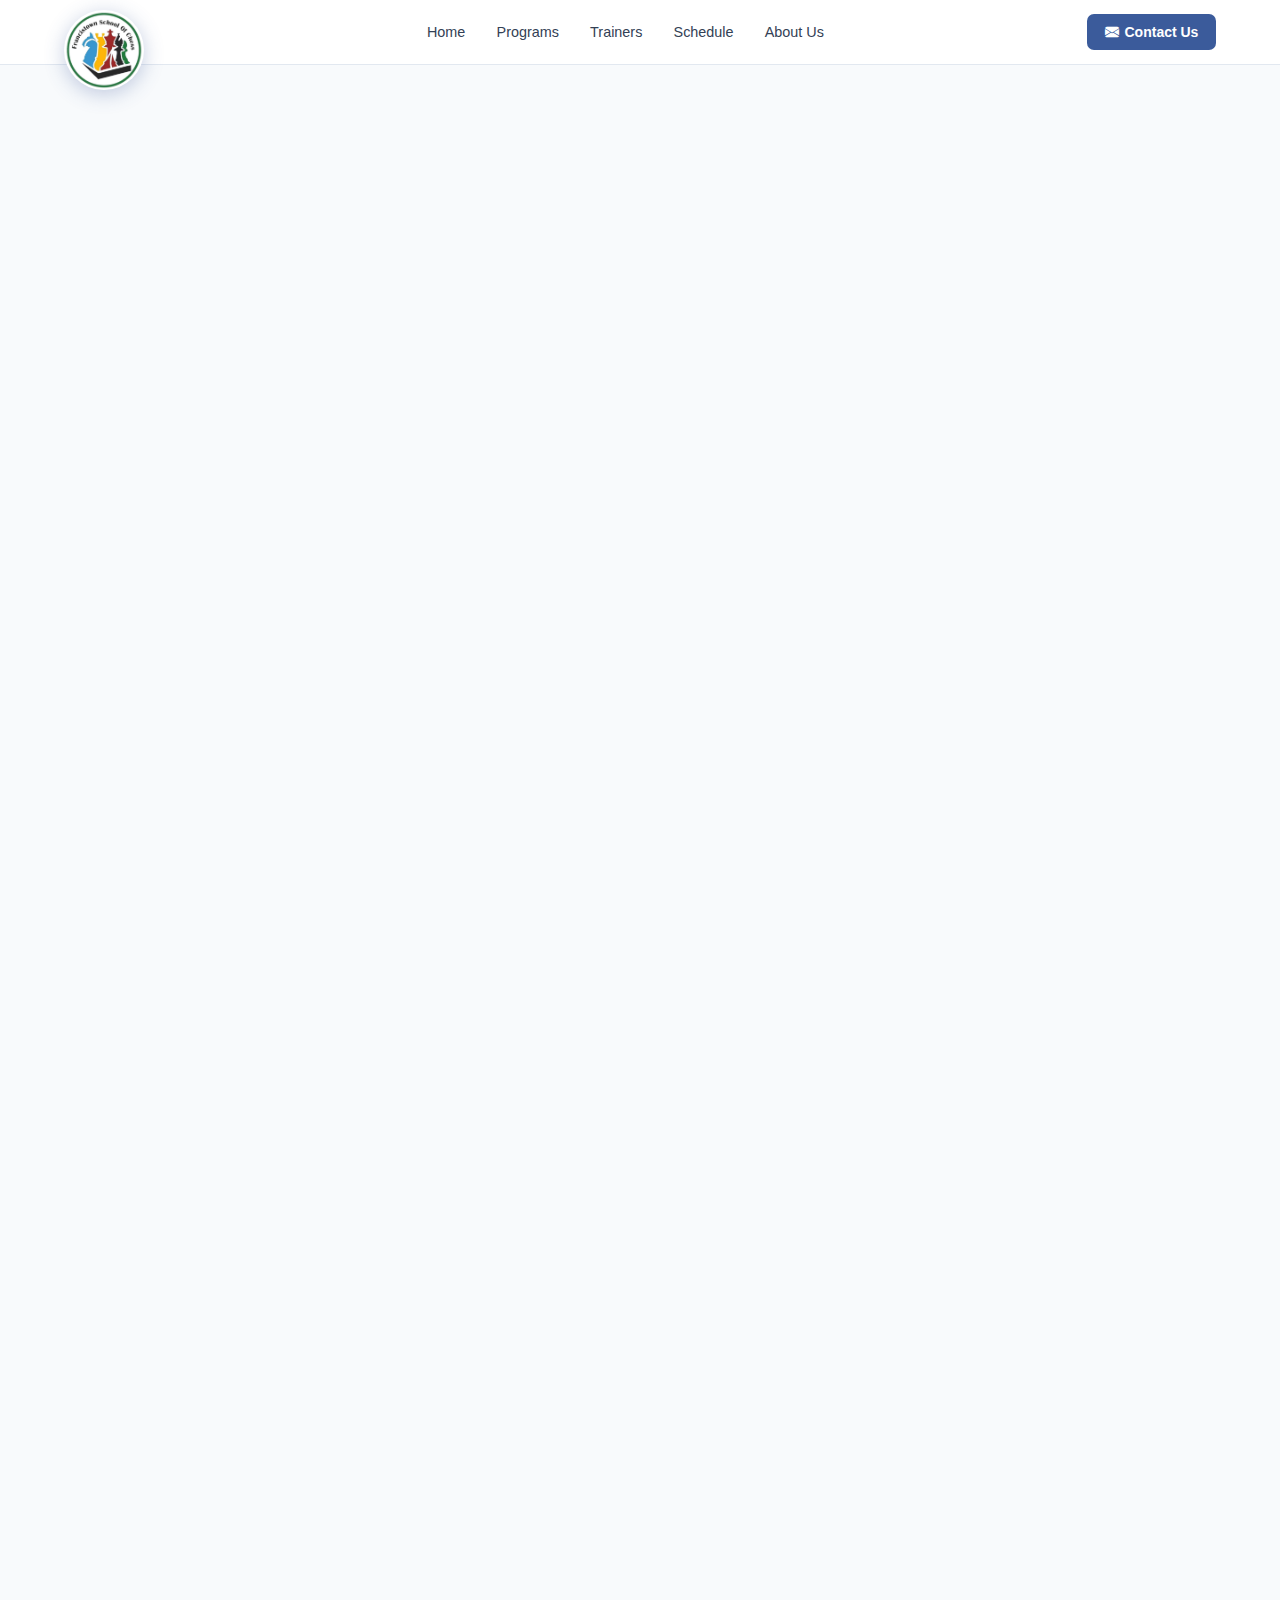
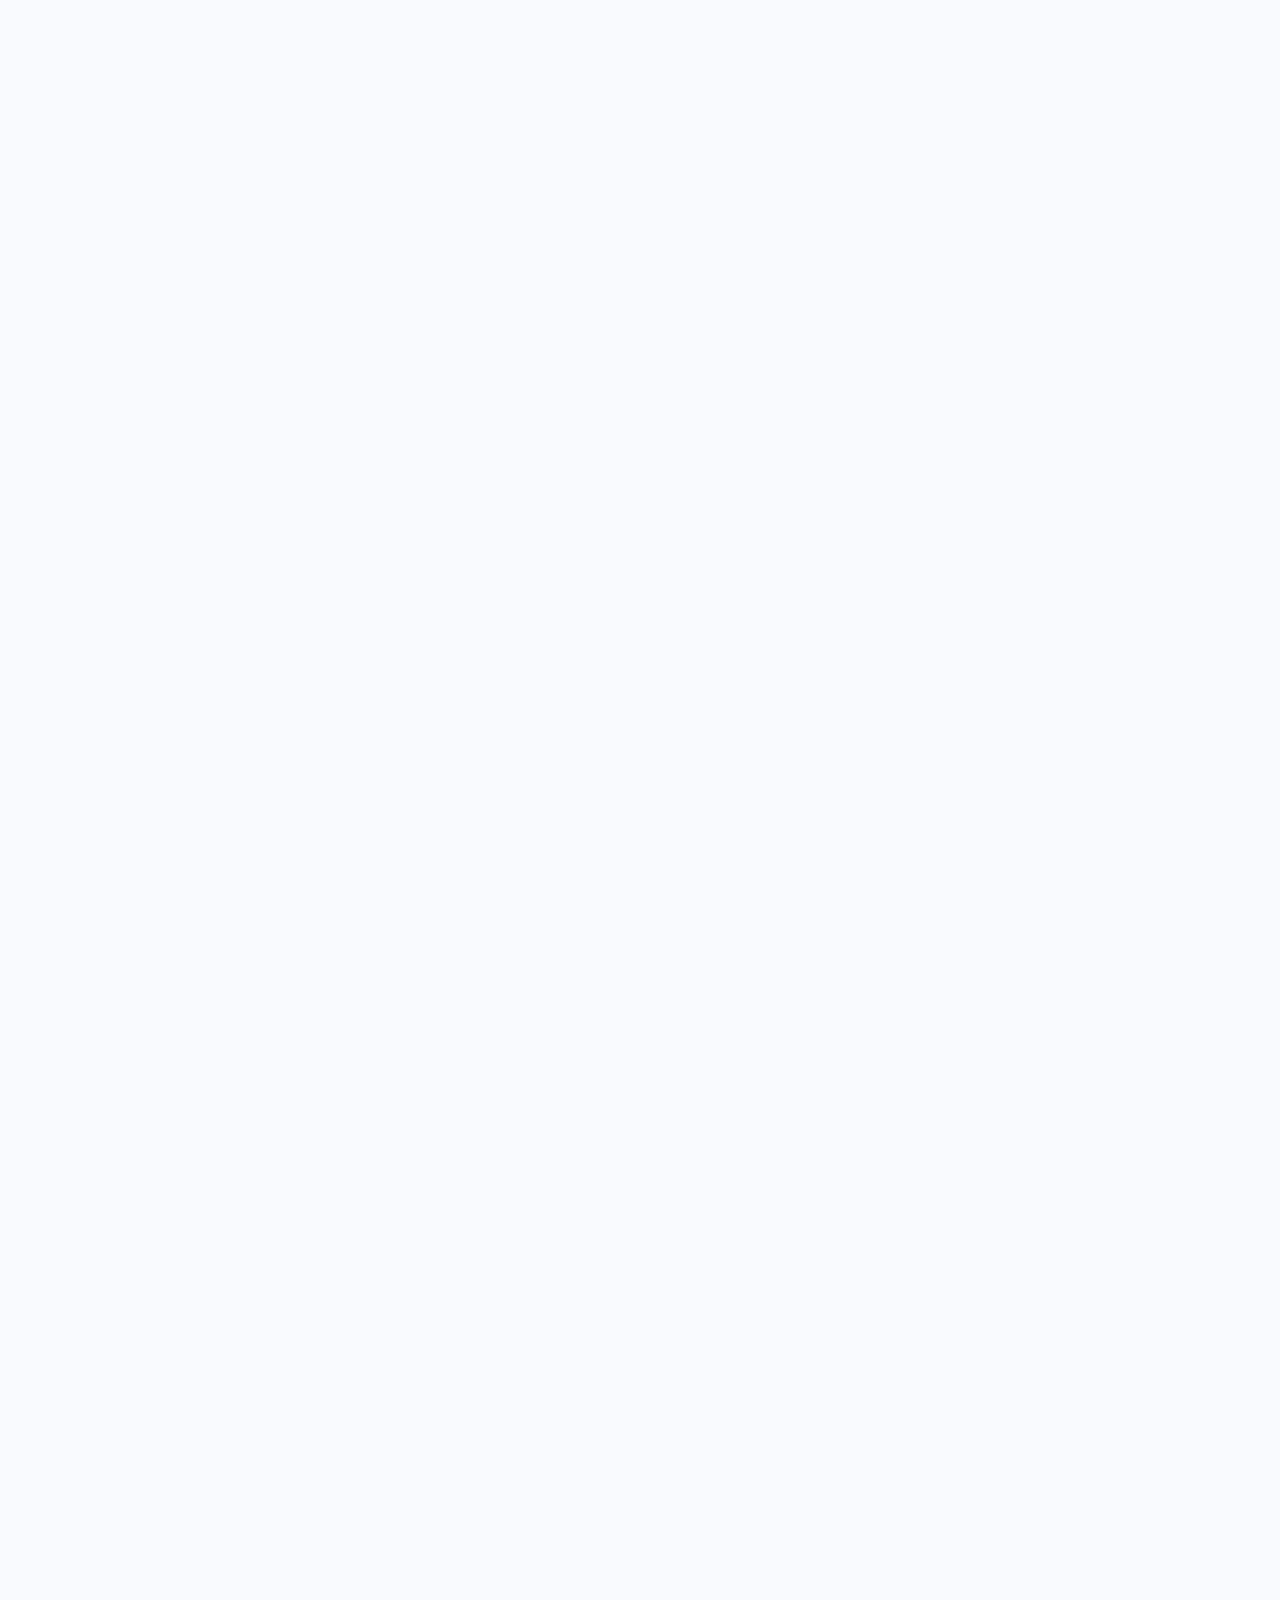
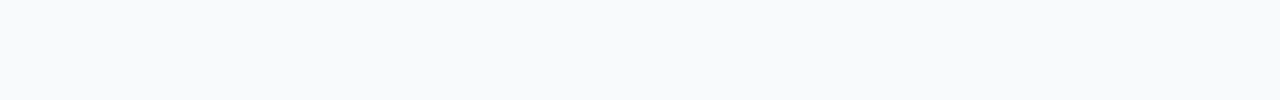
<file: contact.html>
<!DOCTYPE html>
<html lang="en">
<head>
    <meta charset="UTF-8">
    <meta name="viewport" content="width=device-width, initial-scale=1.0">
    <title>Francistown School Of Chess - Contact Us</title>
    <link rel="icon" type="image/png" href="logo.png">

    <!-- Bootstrap Icons -->
    <link rel="stylesheet" href="CSS/bootstrap-icons.css">
    <link rel="stylesheet" href="https://cdn.jsdelivr.net/npm/bootstrap-icons@1.11.3/font/bootstrap-icons.min.css">
    <!-- Main stylesheet -->
    <link rel="stylesheet" href="CSS/style.css">
    <!-- Component loader -->
    <script src="JS/components.js" defer></script>

    <style>
        body { padding-top: 80px; }

        .contact-grid { display: grid; grid-template-columns: 1fr 1fr; gap: 50px; margin-top: 40px; }
        .contact-info-card { background: white; border-radius: 16px; padding: 30px; box-shadow: 0 4px 6px rgba(0,0,0,0.05); margin-bottom: 25px; }
        .contact-icon { font-size: 1.8rem; margin-right: 15px; color: #3b5b9b; }
        .contact-detail { display: flex; align-items: flex-start; margin-bottom: 25px; }
        .contact-detail-content { flex: 1; }
        .contact-detail-content h4 { margin-bottom: 5px; color: #0f172a; }
        .contact-detail-content p { color: #475569; line-height: 1.5; }

        .business-hours { background: #f8fafc; border-radius: 12px; padding: 25px; margin-top: 25px; }
        .hours-row { display: flex; justify-content: space-between; padding: 8px 0; border-bottom: 1px dashed #e2e8f0; }
        .hours-row:last-child { border-bottom: none; }
        .day { font-weight: 500; color: #334155; }
        .time { color: #0f172a; }

        .form-row { display: grid; grid-template-columns: 1fr 1fr; gap: 20px; }
        .form-tip { font-size: 0.875rem; color: #64748b; margin-top: 5px; }
        .required:after { content: "*"; color: #dc2626; margin-left: 4px; }

        .success-message { background: #22c55e20; border: 1px solid #22c55e; color: #166534; padding: 15px; border-radius: 8px; margin-bottom: 20px; display: none; }
        .success-message.show { display: block; }

        .map-container { border-radius: 12px; overflow: hidden; margin-top: 20px; box-shadow: 0 4px 6px rgba(0,0,0,0.05); }
        .map-placeholder { background: #e2e8f0; height: 250px; display: flex; align-items: center; justify-content: center; color: #475569; }

        .faq-section { margin-top: 60px; background: white; border-radius: 16px; padding: 40px; box-shadow: 0 4px 6px rgba(0,0,0,0.05); }
        .faq-item { border-bottom: 1px solid #e2e8f0; padding: 20px 0; }
        .faq-item:last-child { border-bottom: none; }
        .faq-question { font-weight: 600; font-size: 1.1rem; color: #0f172a; margin-bottom: 10px; display: flex; align-items: center; }
        .faq-question:before { content: "Q:"; color: #3b5b9b; font-weight: 700; margin-right: 10px; }
        .faq-answer { color: #475569; padding-left: 30px; position: relative; }
        .faq-answer:before { content: "A:"; color: #64748b; font-weight: 600; position: absolute; left: 0; }

        /* Floating buttons */
        .floating-buttons { position: fixed; bottom: 20px; right: 20px; display: flex; gap: 0; align-items: center; z-index: 999; }
        .floating-btn { width: 48px; height: 48px; border-radius: 50%; display: flex; align-items: center; justify-content: center; font-size: 1.5rem; box-shadow: 0 4px 12px rgba(0,0,0,0.2); transition: transform 0.3s; text-decoration: none; color: white; }
        .floating-btn:hover { transform: scale(1.1); }
        .whatsapp-btn { background: #25D366; }
        .whatsapp-btn:hover { background: #20b958; }
        .share-btn { background: #3b5b9b; cursor: pointer; border: none; }
        .share-btn:hover { background: #2c4a7a; }
        .share-wrapper { position: relative; margin-left: -15px; }
        .share-popup { position: absolute; bottom: 58px; right: 0; background: white; border-radius: 30px; padding: 8px 12px; box-shadow: 0 5px 20px rgba(0,0,0,0.15); display: none; gap: 12px; white-space: nowrap; z-index: 1000; }
        .share-popup a { color: #3b5b9b; font-size: 1.3rem; transition: color 0.2s; }
        .share-popup a:hover { color: #f59e0b; }

        @keyframes bounce {
            0%, 60%, 100% { transform: translateY(0); opacity: 0.5; }
            30% { transform: translateY(-12px); opacity: 1; }
        }

        @media (max-width: 768px) {
            .contact-grid { grid-template-columns: 1fr; gap: 30px; }
            .floating-buttons { bottom: 15px; right: 15px; }
            .floating-btn { width: 42px; height: 42px; font-size: 1.4rem; }
            .share-wrapper { margin-left: -8px; }
            .share-popup { bottom: 52px; padding: 6px 10px; gap: 10px; }
            .share-popup a { font-size: 1.2rem; }
        }
    </style>
</head>
<body class="page-load" data-page="contact.html">

    <!-- Navbar -->
    <div id="navbar-placeholder"></div>

    <!-- ===== CONTACT SECTION ===== -->
    <section style="padding: 60px 0;">
        <div class="container">
            <div class="contact-grid stagger-children">

                <!-- Left: Contact Info -->
                <div>
                    <div class="contact-info-card hover-lift">
                        <h2 style="margin-bottom: 25px; display: flex; align-items: center;">
                            <span style="background: #3b5b9b20; padding: 10px; border-radius: 10px; margin-right: 12px;">
                                <i class="bi bi-telephone-fill float"></i>
                            </span>
                            Contact Information
                        </h2>

                        <div class="contact-detail">
                            <div class="contact-icon"><i class="bi bi-geo-alt-fill float"></i></div>
                            <div class="contact-detail-content">
                                <h4>Visit Us</h4>
                                <p>Francistown, Botswana</p>
                            </div>
                        </div>

                        <div class="contact-detail">
                            <div class="contact-icon"><i class="bi bi-envelope-fill float"></i></div>
                            <div class="contact-detail-content">
                                <h4>Email Us</h4>
                                <p><strong>General Inquiries:</strong><br>
                                <a href="mailto:info@francistownschoolofchess.com" style="color: #3b5b9b; text-decoration: none;">info@francistownschoolofchess.com</a></p>
                            </div>
                        </div>

                        <div class="contact-detail">
                            <div class="contact-icon"><i class="bi bi-phone-fill float"></i></div>
                            <div class="contact-detail-content">
                                <h4>Call or Text</h4>
                                <p style="font-size: 1.2rem; font-weight: 600; color: #0f172a;">(+267) 77 012 390</p>
                                <p style="color: #475569; font-size: 0.95rem;">Mon-Fri: 9:00 AM - 8:00 PM<br>Sun: 10:00 AM - 6:00 PM</p>
                                <p style="margin-top: 10px;">
                                    <a href="https://wa.me/26777012390?text=Hello%20Francistown%20School%20of%20Chess" style="background: #25D366; color: white; padding: 8px 20px; border-radius: 25px; text-decoration: none; display: inline-flex; align-items: center;" class="hover-lift">
                                        <i class="bi bi-whatsapp" style="margin-right: 8px; font-size: 1.2rem;"></i> WhatsApp Us
                                    </a>
                                </p>
                            </div>
                        </div>

                        <!-- Social Links -->
                        <div style="display: flex; justify-content: center; gap: 20px; margin-top: 20px; padding-top: 15px; border-top: 1px solid #e2e8f0; flex-wrap: wrap;">
                            <a href="https://wa.me/26777012390?text=Hello%20Desire%2C%20I'm%20interested%20in%20chess%20lessons" style="color: #64748b; font-size: 1.3rem; transition: all 0.2s;" target="_blank" onmouseover="this.style.color='#25D366'; this.style.transform='scale(1.2)'" onmouseout="this.style.color='#64748b'; this.style.transform='scale(1)'" title="Chat on WhatsApp"><i class="bi bi-whatsapp"></i></a>
                            <a href="#" style="color: #64748b; font-size: 1.3rem; transition: all 0.2s;" target="_blank" onmouseover="this.style.color='#1877F2'; this.style.transform='scale(1.2)'" onmouseout="this.style.color='#64748b'; this.style.transform='scale(1)'" title="Follow on Facebook"><i class="bi bi-facebook"></i></a>
                            <a href="#" style="color: #64748b; font-size: 1.3rem; transition: all 0.2s;" target="_blank" onmouseover="this.style.color='#E4405F'; this.style.transform='scale(1.2)'" onmouseout="this.style.color='#64748b'; this.style.transform='scale(1)'" title="Follow on Instagram"><i class="bi bi-instagram"></i></a>
                            <a href="#" style="color: #64748b; font-size: 1.3rem; transition: all 0.2s;" target="_blank" onmouseover="this.style.color='#000000'; this.style.transform='scale(1.2)'" onmouseout="this.style.color='#64748b'; this.style.transform='scale(1)'" title="Follow on X"><i class="bi bi-twitter-x"></i></a>
                            <a href="#" style="color: #64748b; font-size: 1.3rem; transition: all 0.2s;" target="_blank" onmouseover="this.style.color='#000000'; this.style.transform='scale(1.2)'" onmouseout="this.style.color='#64748b'; this.style.transform='scale(1)'" title="Follow on TikTok"><i class="bi bi-tiktok"></i></a>
                        </div>
                    </div>

                    <!-- Hours -->
                    <div class="business-hours hover-lift">
                        <h3 style="display: flex; align-items: center; margin-bottom: 20px;">
                            <i class="bi bi-clock-fill float" style="margin-right: 10px;"></i> Academy Hours (CAT)
                        </h3>
                        <div class="hours-row"><span class="day">Monday - Friday</span><span class="time">9:00 AM - 8:00 PM</span></div>
                        <div class="hours-row"><span class="day">Sunday</span><span class="time">10:00 AM - 6:00 PM</span></div>
                    </div>
                </div>

                <!-- Right: Form -->
                <div>
                    <div style="background: white; border-radius: 16px; padding: 35px; box-shadow: 0 4px 6px rgba(0,0,0,0.05);" class="hover-lift">
                        <h2 style="margin-bottom: 10px;"><i class="bi bi-chat-dots-fill" style="color: #3b5b9b; margin-right: 10px;"></i> Send Us a Message</h2>
                        <p style="color: #475569; margin-bottom: 25px;">We typically respond within 2-4 hours during business hours.</p>

                        <div class="success-message" id="successMessage">
                            <i class="bi bi-check-circle-fill"></i> Thank you! Your message has been sent. We'll contact you shortly.
                        </div>

                        <form id="contactForm">
                            <div class="form-row">
                                <div class="form-group"><label class="required">First Name</label><input type="text" class="form-control" placeholder="John" required></div>
                                <div class="form-group"><label class="required">Last Name</label><input type="text" class="form-control" placeholder="Doe" required></div>
                            </div>
                            <div class="form-group">
                                <label class="required">Email Address</label>
                                <input type="email" class="form-control" placeholder="name@example.com" required>
                                <div class="form-tip">We'll never share your email</div>
                            </div>
                            <div class="form-group">
                                <label>Phone Number</label>
                                <input type="tel" class="form-control" placeholder="7X XXX XXX">
                                <div class="form-tip">Botswana number or include country code</div>
                            </div>
                            <div class="form-group"><label>Child's Age (if applicable)</label><input type="number" class="form-control" placeholder="e.g., 8"></div>
                            <div class="form-group">
                                <label class="required">Subject</label>
                                <select class="form-control" required>
                                    <option value="" disabled selected>Select a subject</option>
                                    <option>General Inquiry</option>
                                    <option>Program Information</option>
                                    <option>Tournament Registration</option>
                                    <option>Private Coaching</option>
                                    <option>Billing Question</option>
                                    <option>School Partnership</option>
                                    <option>Other</option>
                                </select>
                            </div>
                            <div class="form-group"><label class="required">Message</label><textarea class="form-control" rows="5" placeholder="How can we help you?" required></textarea></div>
                            <div class="form-group">
                                <label style="display: flex; align-items: center;">
                                    <input type="checkbox" style="width: 18px; height: 18px; margin-right: 10px;" required>
                                    <span style="font-weight: normal;">I agree to the <a href="privacy-policy.html" style="color: #3b5b9b;">Privacy Policy</a> and consent to being contacted</span>
                                </label>
                            </div>
                            <button type="submit" class="btn btn-primary pulse" style="width: 100%; padding: 14px; font-size: 1.1rem;">
                                <i class="bi bi-send-fill"></i> Send Message
                            </button>
                            <p style="text-align: center; margin-top: 20px; color: #64748b; font-size: 0.9rem;">By submitting, you agree to receive communications from Francistown School Of Chess.</p>
                        </form>
                    </div>
                </div>
            </div>

            <hr style="border: none; border-top: 1px solid #e2e8f0; margin: 40px 0;">

            <!-- Map -->
            <div style="margin-top: 60px;" class="fade-in-up">
                <div class="testimonial-chess-piece piece-1">♞</div>
                <div class="testimonial-chess-piece piece-2">♝</div>
                <div class="testimonial-chess-piece piece-3">♜</div>
                <h2 style="margin-bottom: 20px; display: flex; align-items: center;">
                    <i class="bi bi-map-fill float" style="margin-right: 10px;"></i> Find Us
                </h2>
                <div class="map-container hover-lift">
                    <div class="map-placeholder">
                        <div style="text-align: center;">
                            <div style="font-size: 3rem; margin-bottom: 10px;"><i class="bi bi-geo-alt-fill float" style="color: #3b5b9b;"></i></div>
                            <p style="font-size: 1.1rem; font-weight: 500;">Francistown School Of Chess</p>
                            <p style="color: #64748b;">Francistown</p>
                            <div style="margin-top: 15px;"><a href="#" style="color: #3b5b9b; text-decoration: none; font-weight: 500;">Get Directions <i class="bi bi-arrow-right"></i></a></div>
                        </div>
                    </div>
                </div>
            </div>

            <hr style="border: none; border-top: 1px solid #e2e8f0; margin: 40px 0;">

            <!-- FAQ -->
            <div class="faq-section fade-in-up">
                <h2 style="display: flex; align-items: center; margin-bottom: 30px;">
                    <span style="background: #3b5b9b20; padding: 10px 15px; border-radius: 10px; margin-right: 15px;"><i class="bi bi-question-circle-fill float"></i></span>
                    Frequently Asked Questions
                </h2>
                <div class="faq-item hover-lift">
                    <div class="faq-question">How do I enroll my child?</div>
                    <div class="faq-answer">You can enroll by filling out the contact form above, calling us at (+267) 77 012 390, or visiting our academy at Francistown. We'll arrange a placement assessment to determine the best class level.</div>
                </div>
                <div class="faq-item hover-lift">
                    <div class="faq-question">Do you offer online classes?</div>
                    <div class="faq-answer">Yes! We offer both in-person at our Francistown academy and live online classes via Zoom. All online classes are recorded for later review.</div>
                </div>
                <div class="faq-item hover-lift">
                    <div class="faq-question">What if my child misses a class?</div>
                    <div class="faq-answer">We offer make-up classes within the same week (subject to availability) or a credit toward next month's tuition. Just notify us 24 hours in advance.</div>
                </div>
                <div class="faq-item hover-lift">
                    <div class="faq-question">Do we need to bring our own chess set?</div>
                    <div class="faq-answer">No need! We provide all equipment: boards, pieces, clocks, and demo boards. Chess sets are also available for purchase at the academy for BWP 250.</div>
                </div>
                <div style="text-align: center; margin-top: 30px;">
                    <p style="color: #475569;">Still have questions? We're here to help.</p>
                    <a href="tel:+26777012390" style="color: #3b5b9b; font-weight: 600; text-decoration: none; display: inline-flex; align-items: center; margin-top: 10px;" class="hover-lift">
                        <i class="bi bi-telephone-fill" style="margin-right: 5px;"></i> Call us now <span style="margin-left: 5px;">→</span>
                    </a>
                </div>
            </div>

            <hr style="border: none; border-top: 1px solid #e2e8f0; margin: 40px 0;">

            <!-- CTA -->
            <div style="background: linear-gradient(135deg, #0f172a 0%, #1e293b 100%); border-radius: 16px; padding: 50px; margin-top: 60px; text-align: center;" class="fade-in-up">
                <h2 style="color: white; margin-bottom: 15px;"><i class="bi bi-flag-fill float" style="margin-right: 10px;"></i> Ready to Start Your Chess Journey?</h2>
                <p style="color: #cbd5e1; font-size: 1.1rem; max-width: 600px; margin: 0 auto 25px;">Join the growing chess community at Francistown School Of Chess.</p>
                <div>
                    <a href="programs.html" class="btn btn-primary pulse" style="background: white; color: #0f172a; margin-right: 15px; font-size: 1.1rem; padding: 12px 30px;"><i class="bi bi-grid-3x3-gap-fill" style="margin-right: 8px;"></i> View Programs</a>
                    <a href="schedule.html" class="btn btn-outline" style="border-color: white; color: white; font-size: 1.1rem; padding: 12px 30px;"><i class="bi bi-calendar-week-fill" style="margin-right: 8px;"></i> Class Schedule</a>
                </div>
            </div>
        </div>
    </section>

    <!-- Footer -->
    <div id="footer-placeholder"></div>

    <!-- Floating Buttons -->
    <div class="floating-buttons">
        <a href="https://wa.me/26777012390?text=Hello%20Francistown%20School%20of%20Chess" class="floating-btn whatsapp-btn" target="_blank" title="Chat on WhatsApp"><i class="bi bi-whatsapp"></i></a>
        <div class="share-wrapper">
            <button class="floating-btn share-btn" onclick="toggleSharePopup()" title="Share this page"><i class="bi bi-share-fill"></i></button>
            <div class="share-popup" id="sharePopup">
                <a href="#" onclick="shareOn('facebook')"><i class="bi bi-facebook"></i></a>
                <a href="#" onclick="shareOn('twitter')"><i class="bi bi-twitter-x"></i></a>
                <a href="#" onclick="shareOn('linkedin')"><i class="bi bi-linkedin"></i></a>
                <a href="#" onclick="shareOn('email')"><i class="bi bi-envelope-fill"></i></a>
                <a href="#" onclick="copyPageLink()"><i class="bi bi-link-45deg"></i></a>
            </div>
        </div>
    </div>

    <!-- Loader -->
    <div id="loader" style="position:fixed;top:0;left:0;width:100%;height:100%;background:rgba(255,255,255,0.8);backdrop-filter:blur(3px);display:flex;align-items:center;justify-content:center;z-index:9999;transition:opacity 0.4s ease;">
        <div style="text-align:center;background:rgba(255,255,255,0.9);padding:30px 40px;border-radius:20px;box-shadow:0 10px 30px rgba(0,0,0,0.1);">
            <div style="display:flex;gap:12px;justify-content:center;margin-bottom:16px;">
                <div style="width:12px;height:12px;background:#3b5b9b;border-radius:50%;animation:bounce 1.4s infinite;"></div>
                <div style="width:12px;height:12px;background:#3b5b9b;border-radius:50%;animation:bounce 1.4s infinite 0.2s;"></div>
                <div style="width:12px;height:12px;background:#3b5b9b;border-radius:50%;animation:bounce 1.4s infinite 0.4s;"></div>
            </div>
            <p style="color:#1e293b;font-size:0.9rem;font-weight:500;letter-spacing:1px;">LOADING</p>
        </div>
    </div>

    <script>
        window.addEventListener('load', function () {
            setTimeout(function () { const l = document.getElementById('loader'); l.style.opacity = '0'; setTimeout(() => l.style.display = 'none', 400); }, 600);
        });

        document.getElementById('contactForm').addEventListener('submit', function (e) {
            e.preventDefault();
            const msg = document.getElementById('successMessage');
            msg.classList.add('show');
            msg.scrollIntoView({ behavior: 'smooth', block: 'center' });
            this.reset();
            setTimeout(() => msg.classList.remove('show'), 5000);
        });

        document.querySelectorAll('a[href^="#"]').forEach(a => {
            a.addEventListener('click', function (e) {
                const t = document.querySelector(this.getAttribute('href'));
                if (t) { e.preventDefault(); t.scrollIntoView({ behavior: 'smooth' }); }
            });
        });

        function toggleSharePopup() { const p = document.getElementById('sharePopup'); if (p) p.style.display = p.style.display === 'flex' ? 'none' : 'flex'; }
        function shareOn(platform) {
            const url = encodeURIComponent(window.location.href), title = encodeURIComponent(document.title);
            const urls = { facebook: `https://www.facebook.com/sharer/sharer.php?u=${url}`, twitter: `https://twitter.com/intent/tweet?url=${url}&text=${title}`, linkedin: `https://www.linkedin.com/sharing/share-offsite/?url=${url}`, email: `mailto:?subject=${title}&body=${url}` };
            if (urls[platform]) window.open(urls[platform], '_blank', 'width=600,height=400');
            const p = document.getElementById('sharePopup'); if (p) p.style.display = 'none';
        }
        function copyPageLink() { navigator.clipboard.writeText(window.location.href).then(() => { alert('Link copied!'); const p = document.getElementById('sharePopup'); if (p) p.style.display = 'none'; }); }
        window.addEventListener('click', function (e) {
            const popup = document.getElementById('sharePopup'), shareBtn = document.querySelector('.share-btn');
            if (popup && shareBtn && popup.style.display === 'flex' && !popup.contains(e.target) && !shareBtn.contains(e.target)) popup.style.display = 'none';
        });
    </script>
</body>
</html>
</file>
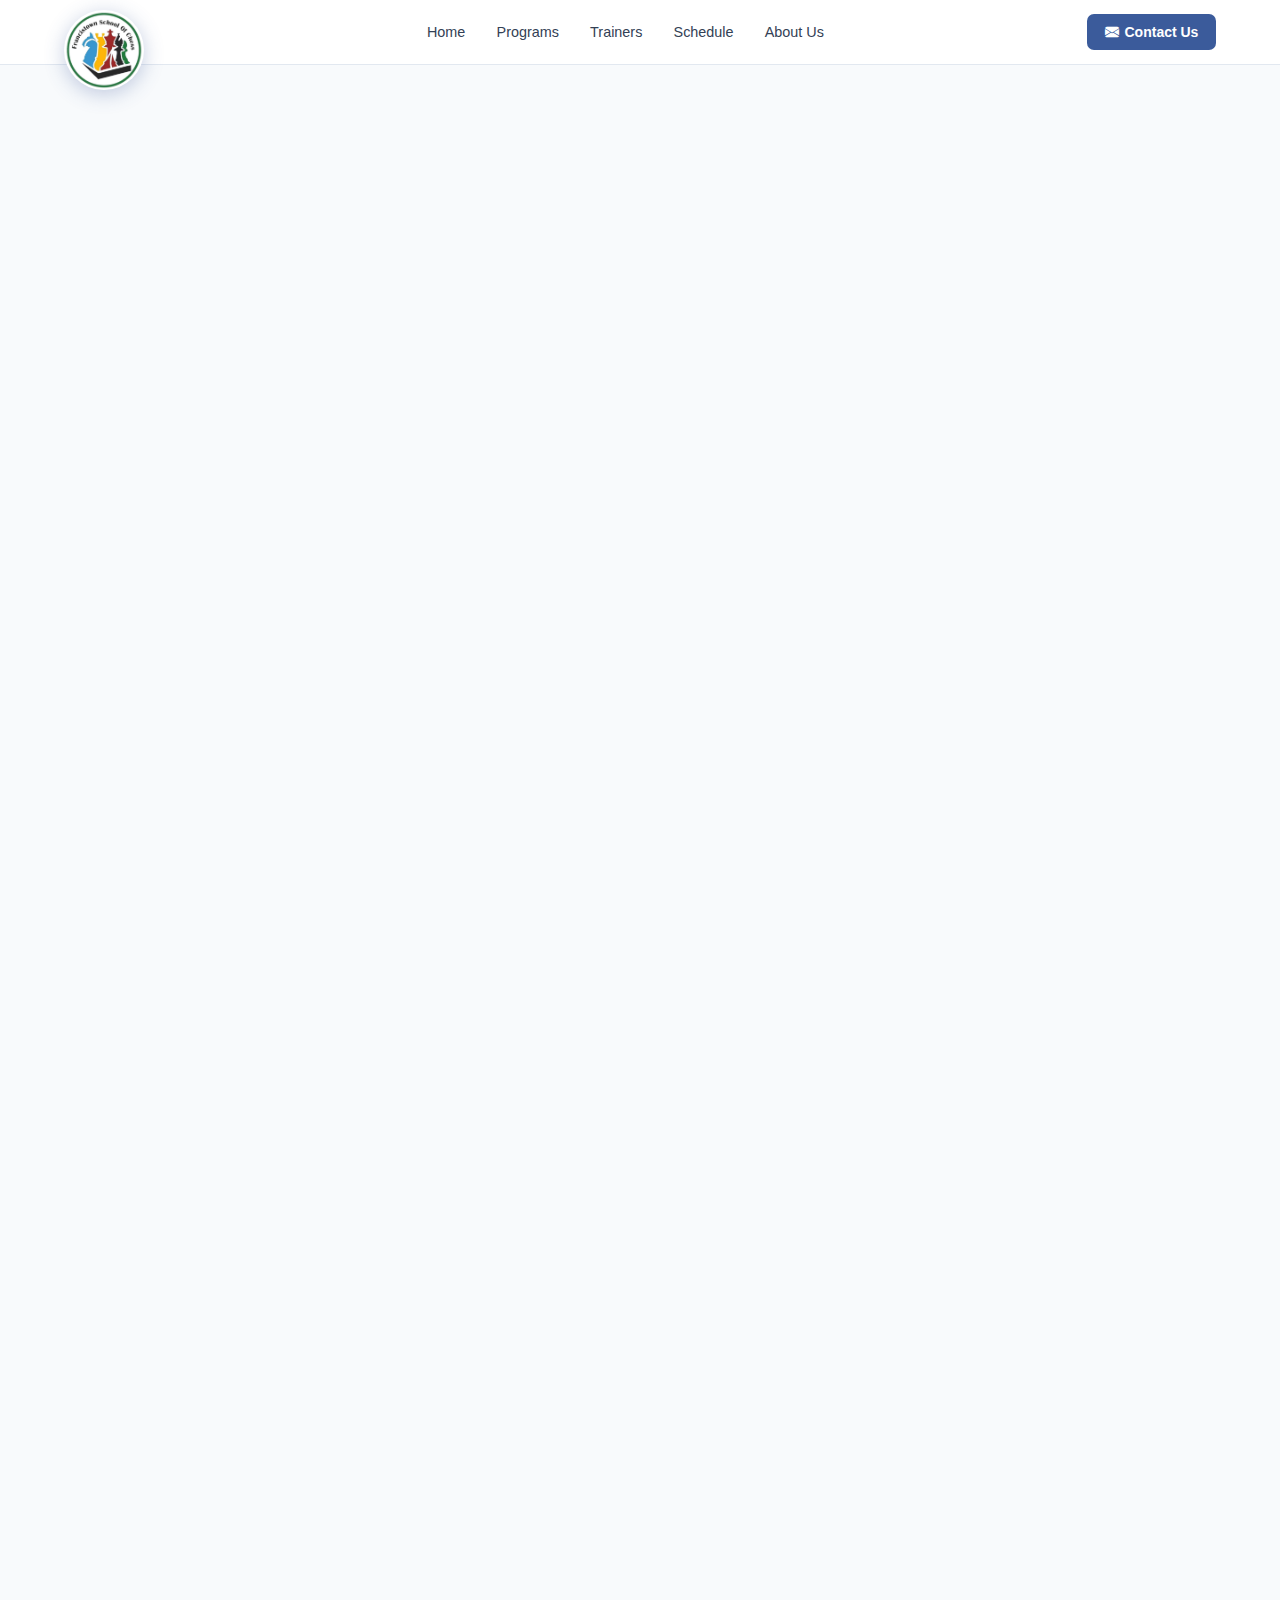
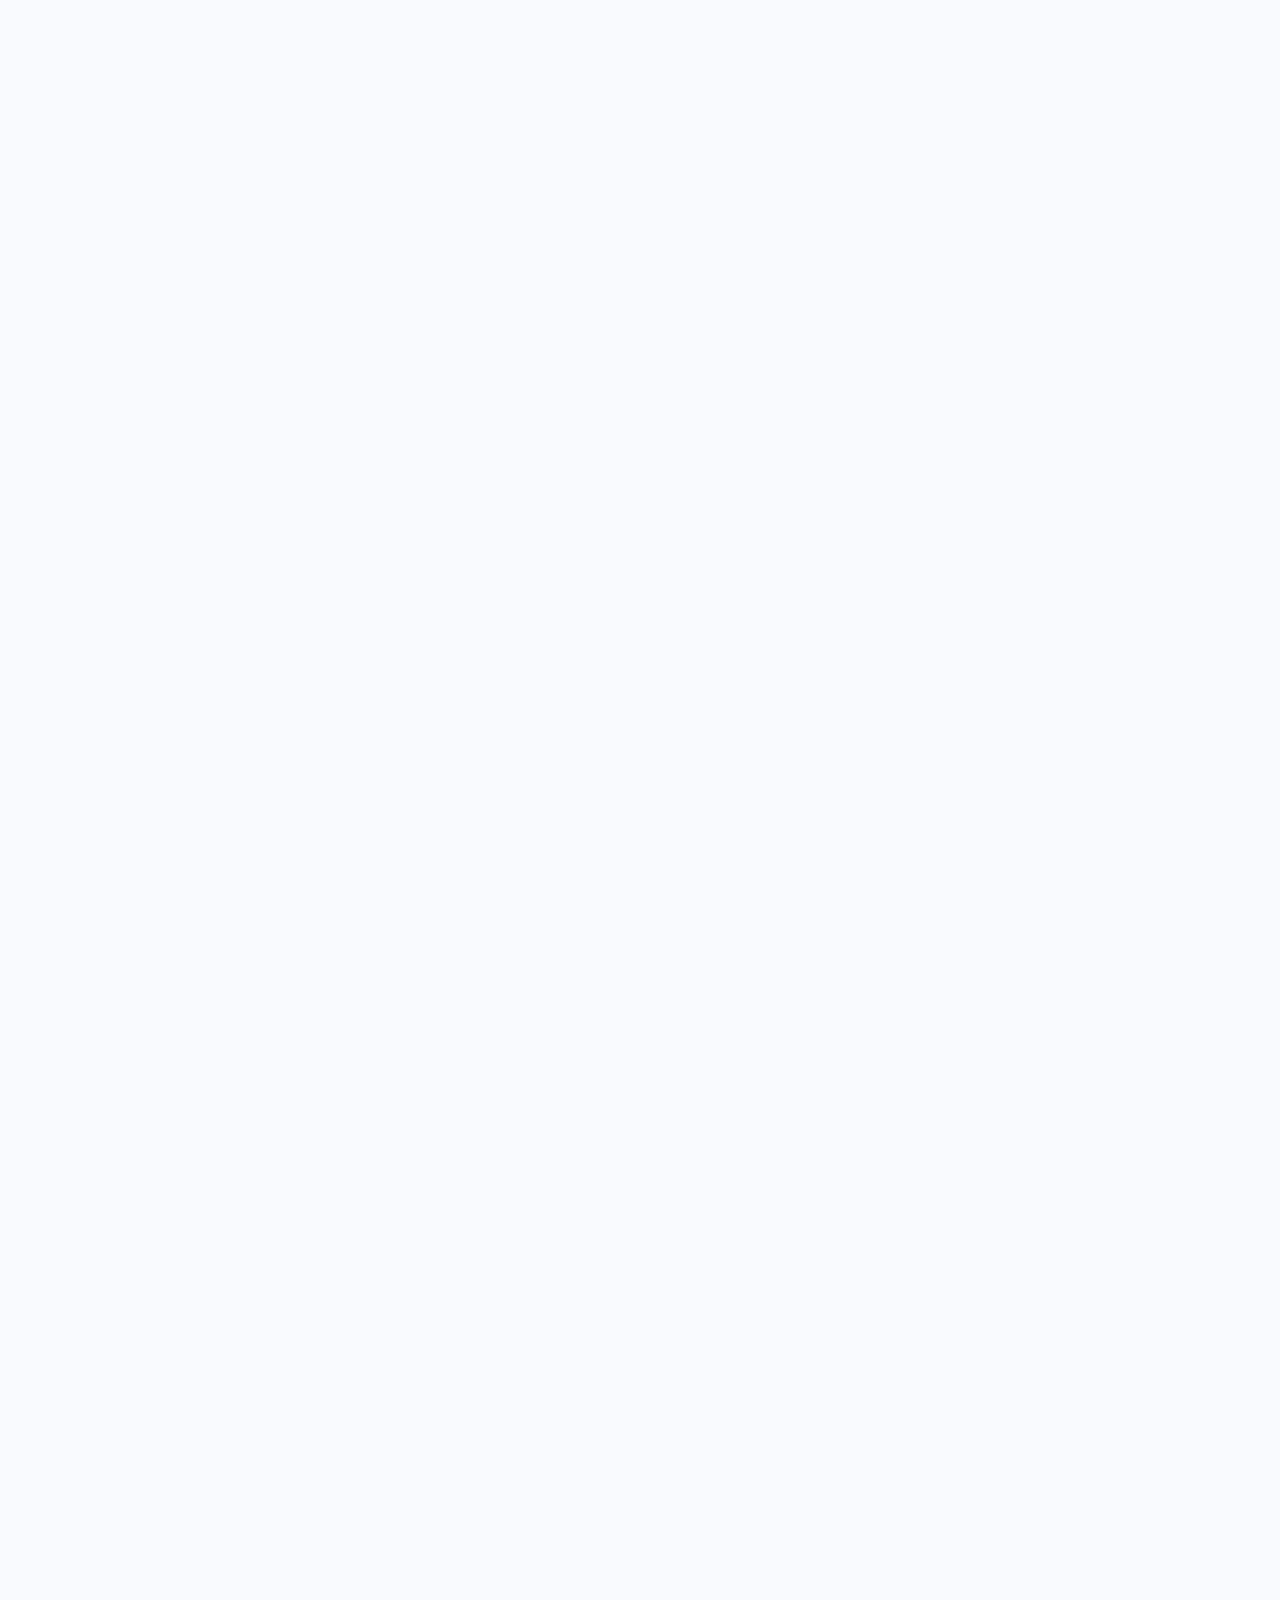
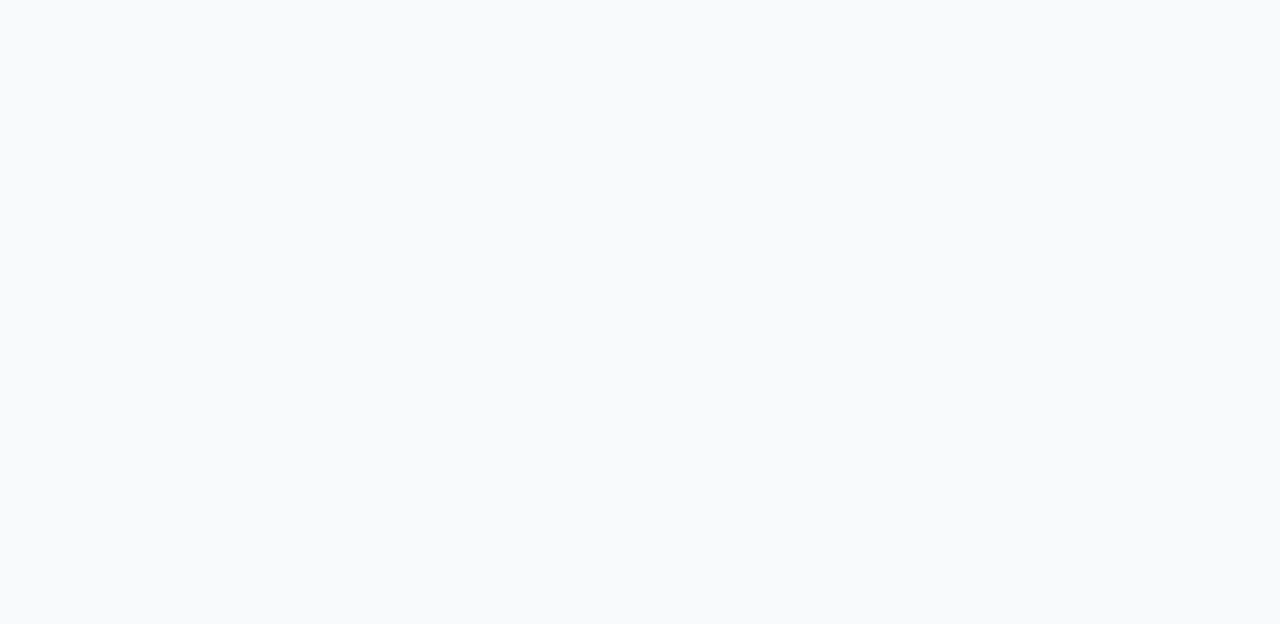
<file: cookie-policy.html>
<!DOCTYPE html>
<html lang="en">
<head>
    <meta charset="UTF-8">
    <meta name="viewport" content="width=device-width, initial-scale=1.0">
    <title>Cookie Policy - Francistown School Of Chess</title>
    <link rel="icon" type="image/png" href="logo.png">
    <link rel="stylesheet" href="CSS/bootstrap-icons.css">
    <link rel="stylesheet" href="https://cdn.jsdelivr.net/npm/bootstrap-icons@1.11.3/font/bootstrap-icons.min.css">
    <link rel="stylesheet" href="CSS/style.css">
    <script src="JS/components.js" defer></script>
    <style>
        body { padding-top: 80px; }
        .legal-content { max-width: 800px; margin: 0 auto; padding: 40px 20px; }
        .legal-content h2 { color: #1e293b; font-size: 1.5rem; margin-top: 30px; margin-bottom: 15px; }
        .legal-content p, .legal-content li { color: #334155; line-height: 1.7; margin-bottom: 15px; }
        .legal-content ul, .legal-content ol { margin-bottom: 20px; padding-left: 20px; }
        .legal-date { color: #64748b; font-style: italic; margin-bottom: 30px; }
        .legal-box { background: #f8fafc; border-left: 4px solid #3b5b9b; padding: 20px; border-radius: 0 8px 8px 0; margin: 30px 0; }
        .back-link { display: inline-block; margin-bottom: 20px; color: #3b5b9b; text-decoration: none; }
        .back-link:hover { text-decoration: underline; }
        table { width: 100%; border-collapse: collapse; margin: 20px 0; }
        th, td { border: 1px solid #cbd5e1; padding: 12px; text-align: left; }
        th { background: #f1f5f9; }
        .cookie-icon { font-size: 2rem; color: #3b5b9b; }
        @keyframes bounce { 0%, 60%, 100% { transform: translateY(0); opacity: 0.5; } 30% { transform: translateY(-12px); opacity: 1; } }
    </style>
</head>
<body class="page-load">

    <div id="navbar-placeholder"></div>

    <section class="hero" style="padding: 60px 0;">
        <div class="container text-center">
            <h1 class="fade-in-up">Cookie Policy</h1>
            <p class="fade-in-up" style="color: white; font-size: 1.2rem;">How we use cookies on our website</p>
        </div>
    </section>

    <section class="legal-content">
        <a href="index.html" class="back-link"><i class="bi bi-arrow-left"></i> Back to Home</a>
        <p class="legal-date"><i class="bi bi-calendar"></i> Last Updated: February 21, 2026</p>

        <div class="legal-box">
            <p><i class="bi bi-cookie-bite-fill cookie-icon"></i></p>
            <p><strong>Our website uses cookies to improve your experience.</strong> This policy explains what cookies are, how we use them, and how you can control them.</p>
        </div>

        <h2>What Are Cookies?</h2>
        <p>Cookies are small text files that websites store on your computer or mobile device when you visit. They're widely used to make websites work more efficiently and provide useful information to website owners.</p>
        <p>Think of cookies as your website's "memory" — they remember your preferences and help us understand how visitors use our site.</p>

        <h2>Types of Cookies We Use</h2>
        <h3>1. Essential Cookies</h3>
        <p>These cookies are necessary for the website to function properly. They enable basic functions like page navigation and access to secure areas.</p>
        <table><tr><th>Cookie Name</th><th>Purpose</th><th>Duration</th></tr><tr><td>session_id</td><td>Maintains your session while browsing</td><td>Session only</td></tr><tr><td>cookie_consent</td><td>Remembers your cookie preferences</td><td>1 year</td></tr></table>

        <h3>2. Performance Cookies</h3>
        <p>These cookies help us understand how visitors interact with our website by collecting anonymous information.</p>
        <table><tr><th>Cookie Name</th><th>Purpose</th><th>Duration</th></tr><tr><td>_ga (Google Analytics)</td><td>Distinguishes unique users</td><td>2 years</td></tr><tr><td>_gid (Google Analytics)</td><td>Distinguishes users</td><td>24 hours</td></tr><tr><td>_gat (Google Analytics)</td><td>Throttles request rate</td><td>1 minute</td></tr></table>

        <h3>3. Functionality Cookies</h3>
        <p>These cookies remember your preferences to enhance your experience.</p>
        <table><tr><th>Cookie Name</th><th>Purpose</th><th>Duration</th></tr><tr><td>preferred_view</td><td>Remembers how you like to view content</td><td>30 days</td></tr><tr><td>last_visited</td><td>Remembers which pages you visited</td><td>7 days</td></tr></table>

        <h2>How We Use Cookies</h2>
        <ul>
            <li><strong>Improve Website Performance:</strong> Understand which pages are most popular and how users navigate</li>
            <li><strong>Remember Preferences:</strong> Save your settings for future visits</li>
            <li><strong>Enhance Security:</strong> Protect against fraudulent activity</li>
            <li><strong>Analytics:</strong> Track visitor numbers and behavior (anonymously)</li>
            <li><strong>Marketing:</strong> Measure effectiveness of our advertising (with consent)</li>
        </ul>

        <h2>Third-Party Cookies</h2>
        <p>Some cookies are placed by third-party services we use: Google Analytics, Facebook Pixel (if used), WhatsApp chat functionality, and Bootstrap Icons. These third parties have their own privacy and cookie policies.</p>

        <h2>How to Control Cookies</h2>
        <p>Most browsers allow you to view, delete, or block cookies. Browser-specific instructions:</p>
        <ul>
            <li><strong>Google Chrome:</strong> Settings → Privacy and Security → Cookies and other site data</li>
            <li><strong>Mozilla Firefox:</strong> Options → Privacy & Security → Cookies and Site Data</li>
            <li><strong>Safari:</strong> Preferences → Privacy → Cookies and website data</li>
            <li><strong>Microsoft Edge:</strong> Settings → Site permissions → Cookies and site data</li>
        </ul>
        <p>To opt out of Google Analytics tracking, use the <a href="https://tools.google.com/dlpage/gaoptout" target="_blank" rel="noopener noreferrer">Google Analytics Opt-out Browser Add-on</a>.</p>

        <h2>Contact Us</h2>
        <p><strong>Email:</strong> privacy@francistownschoolofchess.com<br><strong>Phone:</strong> +267 77 012 390</p>

        <div class="legal-box"><p><strong>By continuing to use our website, you consent to our use of cookies as described in this policy.</strong></p></div>
    </section>

    <div id="footer-placeholder"></div>

    <div id="loader" style="position:fixed;top:0;left:0;width:100%;height:100%;background:rgba(255,255,255,0.8);backdrop-filter:blur(3px);display:flex;align-items:center;justify-content:center;z-index:9999;transition:opacity 0.4s ease;">
        <div style="text-align:center;background:rgba(255,255,255,0.9);padding:30px 40px;border-radius:20px;box-shadow:0 10px 30px rgba(0,0,0,0.1);">
            <div style="display:flex;gap:12px;justify-content:center;margin-bottom:16px;">
                <div style="width:12px;height:12px;background:#3b5b9b;border-radius:50%;animation:bounce 1.4s infinite;"></div>
                <div style="width:12px;height:12px;background:#3b5b9b;border-radius:50%;animation:bounce 1.4s infinite 0.2s;"></div>
                <div style="width:12px;height:12px;background:#3b5b9b;border-radius:50%;animation:bounce 1.4s infinite 0.4s;"></div>
            </div>
            <p style="color:#1e293b;font-size:0.9rem;font-weight:500;letter-spacing:1px;">LOADING</p>
        </div>
    </div>
    <script>window.addEventListener('load',function(){setTimeout(function(){const l=document.getElementById('loader');l.style.opacity='0';setTimeout(()=>l.style.display='none',400);},600);});</script>
</body>
</html>
</file>
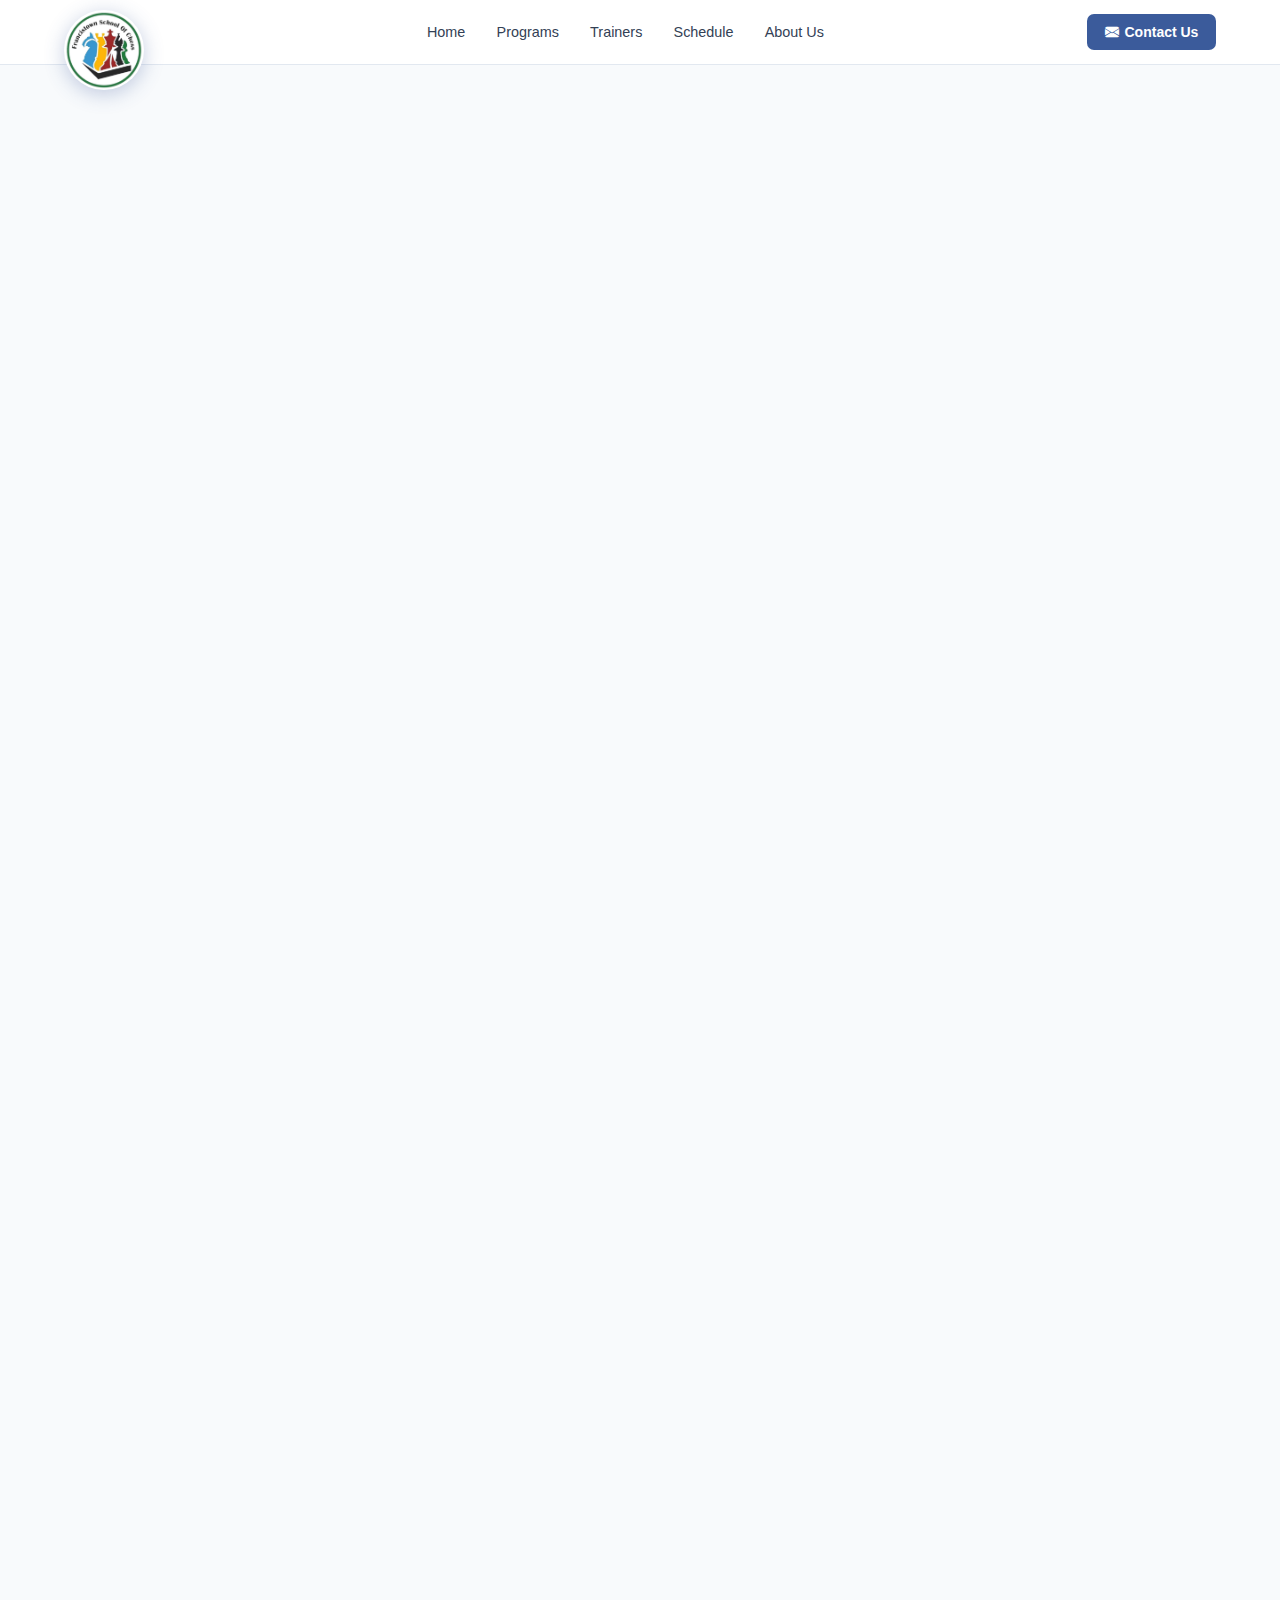
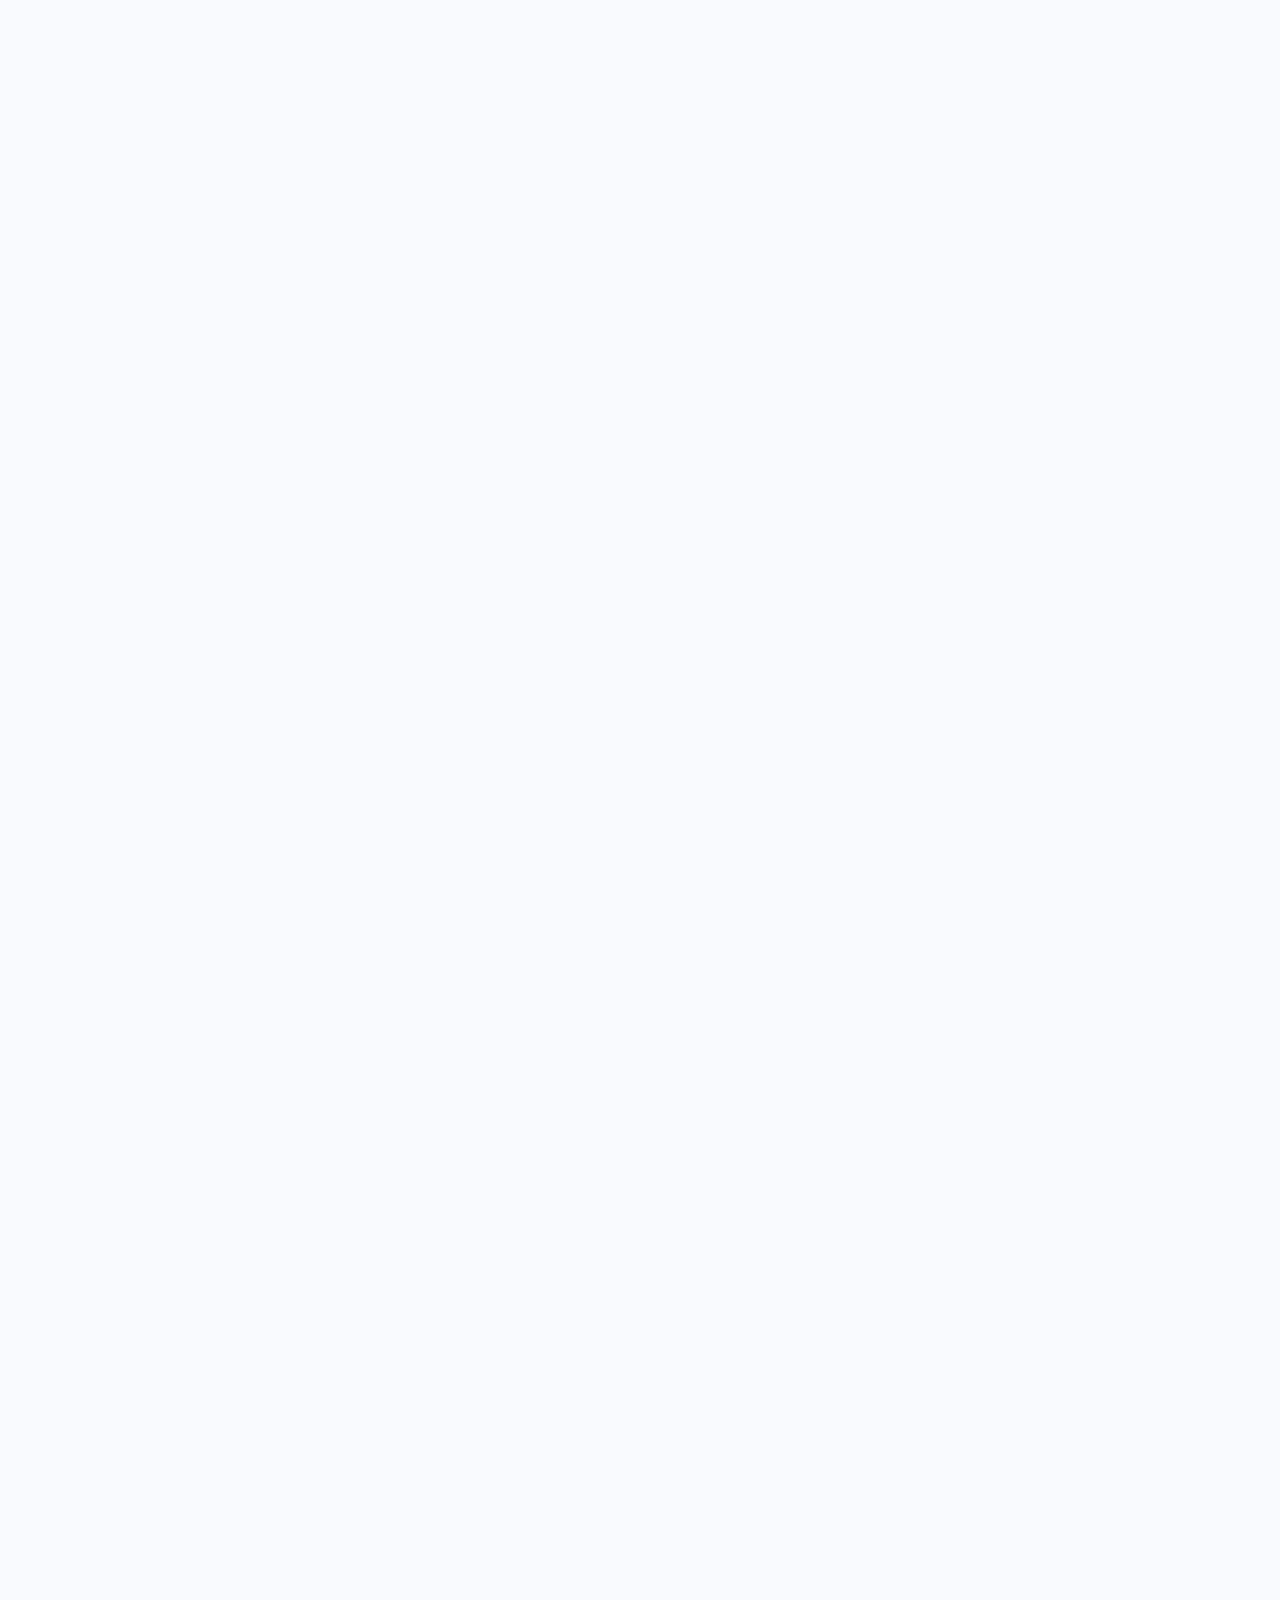
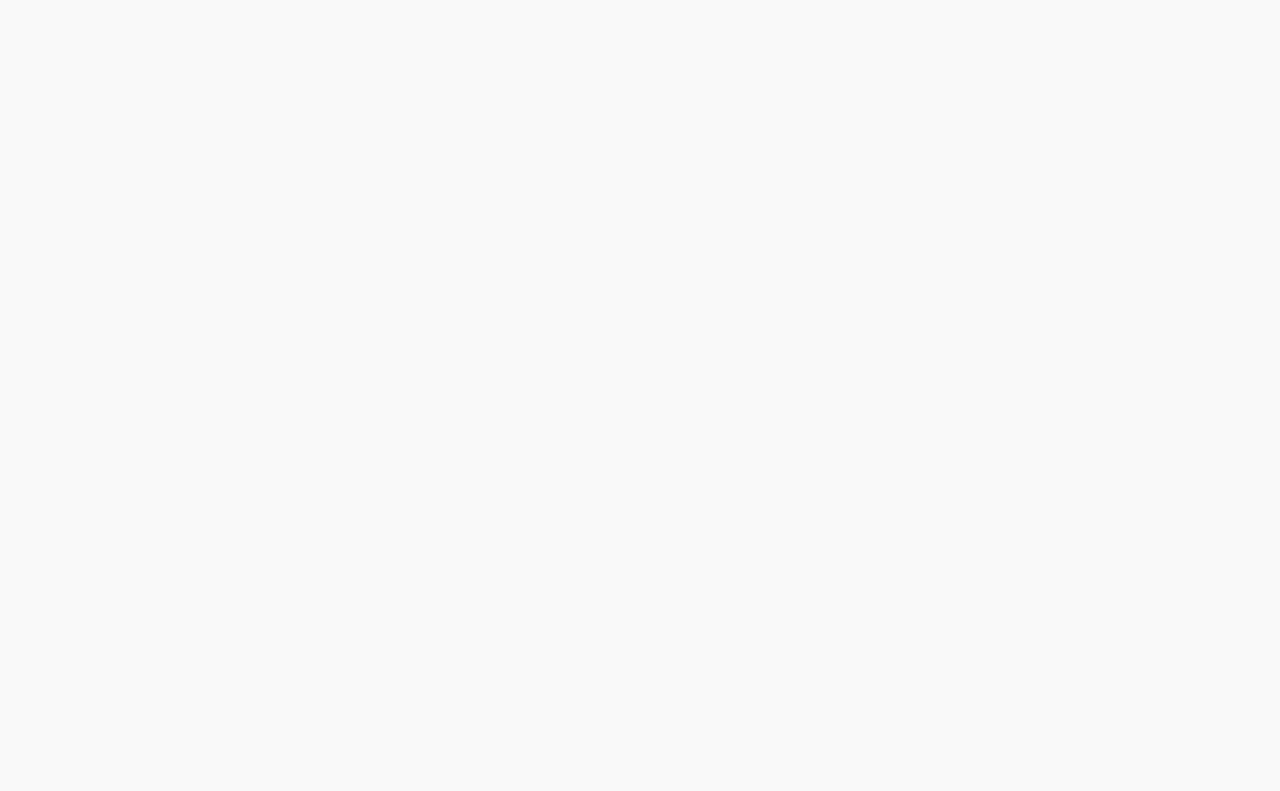
<file: privacy-policy.html>
<!DOCTYPE html>
<html lang="en">
<head>
    <meta charset="UTF-8">
    <meta name="viewport" content="width=device-width, initial-scale=1.0">
    <title>Privacy Policy - Francistown School Of Chess</title>
    <link rel="icon" type="image/png" href="logo.png">
    <link rel="stylesheet" href="CSS/bootstrap-icons.css">
    <link rel="stylesheet" href="https://cdn.jsdelivr.net/npm/bootstrap-icons@1.11.3/font/bootstrap-icons.min.css">
    <link rel="stylesheet" href="CSS/style.css">
    <script src="JS/components.js" defer></script>
    <style>
        body { padding-top: 80px; }
        .legal-content { max-width: 800px; margin: 0 auto; padding: 40px 20px; }
        .legal-content h2 { color: #1e293b; font-size: 1.5rem; margin-top: 30px; margin-bottom: 15px; }
        .legal-content p, .legal-content li { color: #334155; line-height: 1.7; margin-bottom: 15px; }
        .legal-content ul, .legal-content ol { margin-bottom: 20px; padding-left: 20px; }
        .legal-content li { margin-bottom: 8px; }
        .legal-date { color: #64748b; font-style: italic; margin-bottom: 30px; }
        .legal-box { background: #f8fafc; border-left: 4px solid #3b5b9b; padding: 20px; border-radius: 0 8px 8px 0; margin: 30px 0; }
        .back-link { display: inline-block; margin-bottom: 20px; color: #3b5b9b; text-decoration: none; }
        .back-link:hover { text-decoration: underline; }
        @keyframes bounce { 0%, 60%, 100% { transform: translateY(0); opacity: 0.5; } 30% { transform: translateY(-12px); opacity: 1; } }
    </style>
</head>
<body class="page-load">

    <div id="navbar-placeholder"></div>

    <section class="hero" style="padding: 60px 0;">
        <div class="container text-center">
            <h1 class="fade-in-up">Privacy Policy</h1>
            <p class="fade-in-up" style="color: white; font-size: 1.2rem;">How we protect and handle your information</p>
        </div>
    </section>

    <section class="legal-content">
        <a href="index.html" class="back-link"><i class="bi bi-arrow-left"></i> Back to Home</a>
        <p class="legal-date"><i class="bi bi-calendar"></i> Last Updated: February 21, 2026</p>

        <div class="legal-box"><p><strong>Our Commitment:</strong> At Francistown School Of Chess, we take your privacy seriously. This policy explains how we collect, use, and protect your personal information when you use our website and services.</p></div>

        <h2>1. Information We Collect</h2>
        <ul>
            <li><strong>Contact Information:</strong> Name, email address, phone number (when you fill our contact form or enroll)</li>
            <li><strong>Student Information:</strong> Age, chess experience level, tournament history (for appropriate class placement)</li>
            <li><strong>Payment Information:</strong> When you pay for classes (processed securely through our payment partners)</li>
            <li><strong>Technical Data:</strong> IP address, browser type, pages visited, time spent on site (via cookies)</li>
            <li><strong>Communication Data:</strong> WhatsApp messages, emails, and phone calls with our coaches</li>
        </ul>

        <h2>2. How We Use Your Information</h2>
        <ul>
            <li>To respond to your inquiries about chess programs and enrollment</li>
            <li>To process payments and manage class schedules</li>
            <li>To send updates about tournaments, events, and class changes</li>
            <li>To group students appropriately by age and skill level</li>
            <li>To improve our website, teaching methods, and customer service</li>
            <li>To comply with legal obligations in Botswana</li>
        </ul>

        <h2>3. Information About Children</h2>
        <ul>
            <li>We collect information about children ONLY with parental consent</li>
            <li>Parents can request to view, update, or delete their child's information at any time</li>
            <li>We never share children's information with third parties for marketing</li>
            <li>Coaches are trained in child protection and data privacy</li>
            <li>We keep children's information only as long as needed for coaching purposes</li>
        </ul>

        <h2>4. Cookies and Tracking</h2>
        <ul>
            <li><strong>Essential Cookies:</strong> Required for website functionality</li>
            <li><strong>Analytics Cookies:</strong> Help us understand how visitors use our site</li>
            <li><strong>Preference Cookies:</strong> Remember your settings and preferences</li>
        </ul>
        <p>You can control cookies through your browser settings. Disabling cookies may affect website functionality.</p>

        <h2>5. Information Sharing</h2>
        <p><strong>We NEVER sell your personal information.</strong> We only share information with payment processors, email service providers, chess federations (for tournament registration with your consent), and legal authorities when required by Botswana law.</p>

        <h2>6. Data Security</h2>
        <ul>
            <li>SSL encryption (https://) on all pages</li>
            <li>Secure servers with restricted access</li>
            <li>Regular security updates and monitoring</li>
            <li>Staff training on data protection</li>
            <li>Secure payment processing (PCI compliant)</li>
        </ul>

        <h2>7. Your Rights</h2>
        <p>Under Botswana's data protection laws, you have the right to access, correct, delete, object to, and receive a portable copy of your personal data. To exercise these rights, email us at <strong>privacy@francistownschoolofchess.com</strong>.</p>

        <h2>8. Data Retention</h2>
        <ul>
            <li>Contact form inquiries: 6 months</li>
            <li>Active student records: Duration of enrollment + 2 years</li>
            <li>Payment records: 5 years (legal requirement)</li>
            <li>Website analytics: 2 years (anonymized)</li>
        </ul>

        <h2>9. Third-Party Links</h2>
        <p>Our website may link to WhatsApp, Facebook/Twitter, and chess platforms such as lichess.org and chess.com. These sites have their own privacy policies, and we're not responsible for their practices.</p>

        <h2>10. Changes to This Policy</h2>
        <p>We may update this policy occasionally. Significant changes will be notified via website announcement, email to active students, or a notice on our homepage. Check the "Last Updated" date at the top to see when changes were made.</p>

        <h2>11. Contact Us</h2>
        <p><strong>Email:</strong> privacy@francistownschoolofchess.com<br><strong>Phone:</strong> +267 77 012 390<br><strong>Address:</strong> Francistown, Botswana</p>

        <div class="legal-box"><p><strong>By using our website, you consent to this privacy policy.</strong></p></div>
    </section>

    <div id="footer-placeholder"></div>

    <div id="loader" style="position:fixed;top:0;left:0;width:100%;height:100%;background:rgba(255,255,255,0.8);backdrop-filter:blur(3px);display:flex;align-items:center;justify-content:center;z-index:9999;transition:opacity 0.4s ease;">
        <div style="text-align:center;background:rgba(255,255,255,0.9);padding:30px 40px;border-radius:20px;box-shadow:0 10px 30px rgba(0,0,0,0.1);">
            <div style="display:flex;gap:12px;justify-content:center;margin-bottom:16px;">
                <div style="width:12px;height:12px;background:#3b5b9b;border-radius:50%;animation:bounce 1.4s infinite;"></div>
                <div style="width:12px;height:12px;background:#3b5b9b;border-radius:50%;animation:bounce 1.4s infinite 0.2s;"></div>
                <div style="width:12px;height:12px;background:#3b5b9b;border-radius:50%;animation:bounce 1.4s infinite 0.4s;"></div>
            </div>
            <p style="color:#1e293b;font-size:0.9rem;font-weight:500;letter-spacing:1px;">LOADING</p>
        </div>
    </div>
    <script>window.addEventListener('load',function(){setTimeout(function(){const l=document.getElementById('loader');l.style.opacity='0';setTimeout(()=>l.style.display='none',400);},600);});</script>
</body>
</html>
</file>
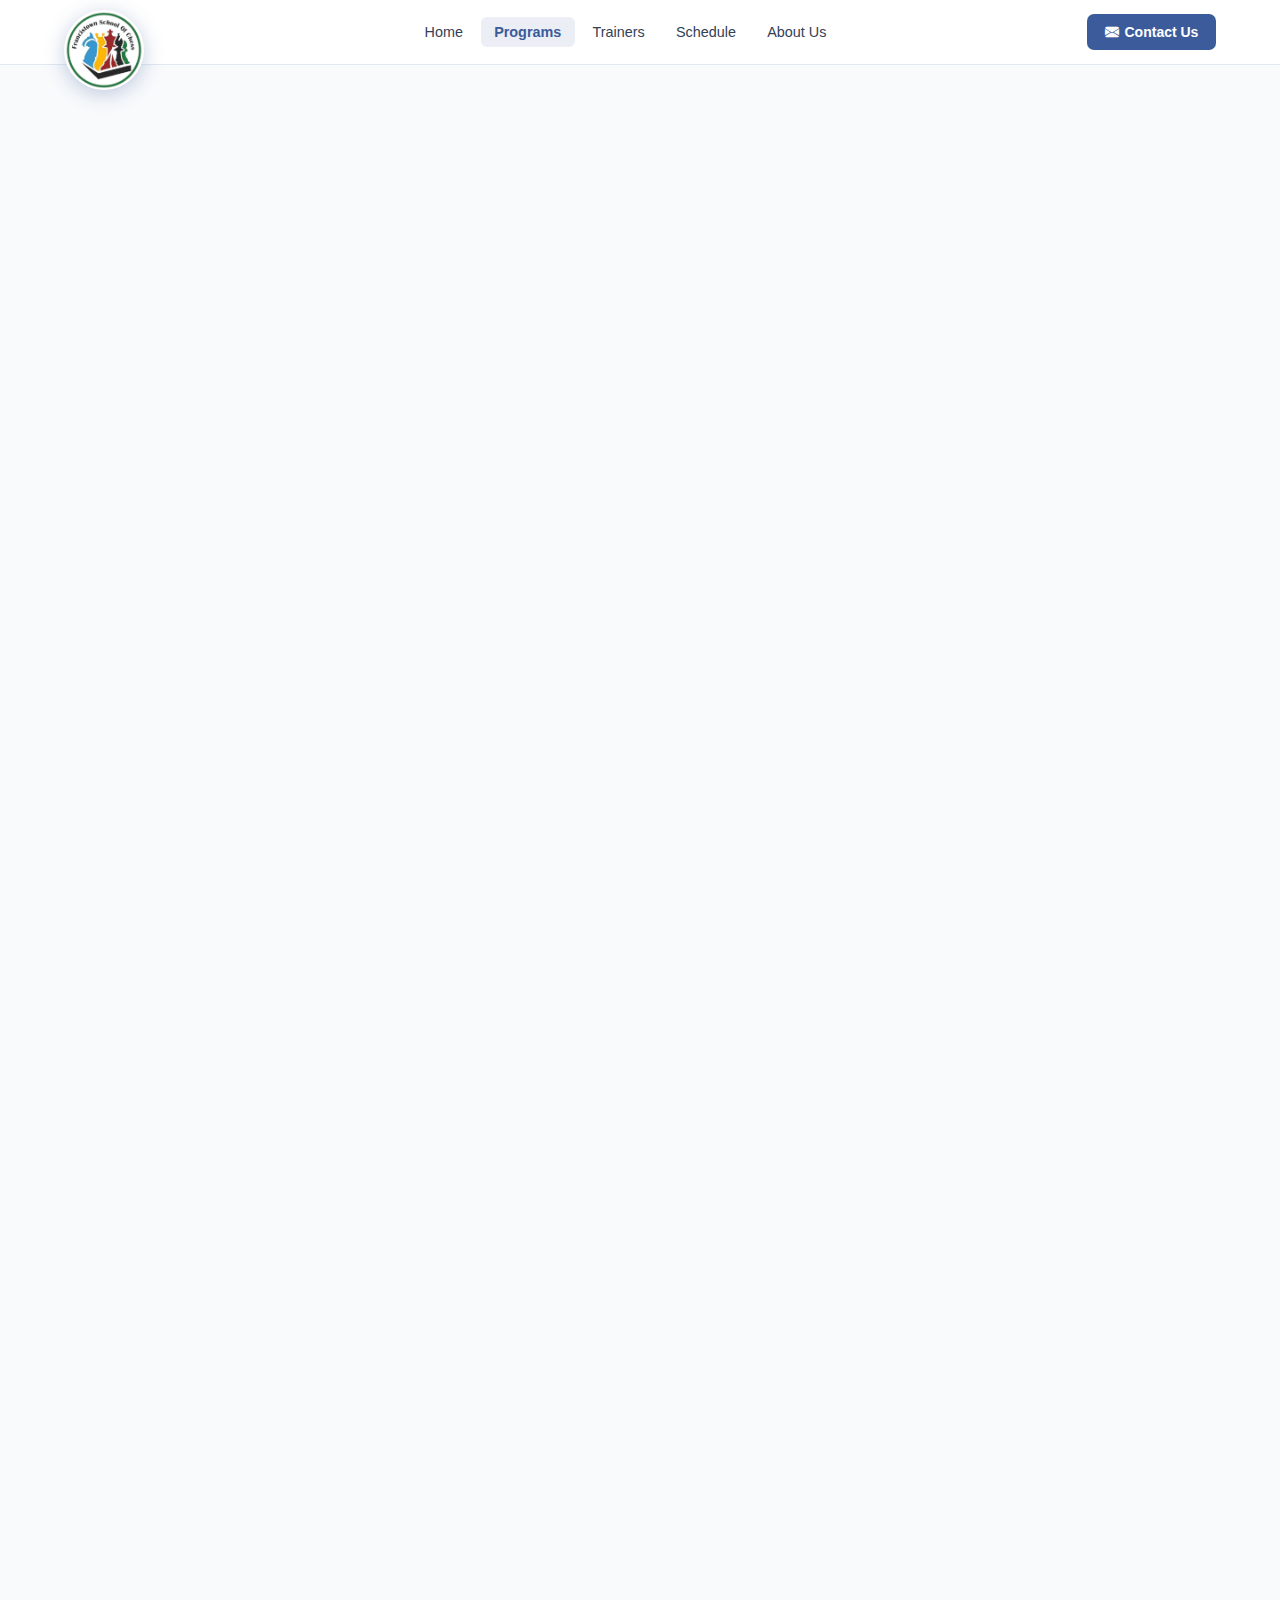
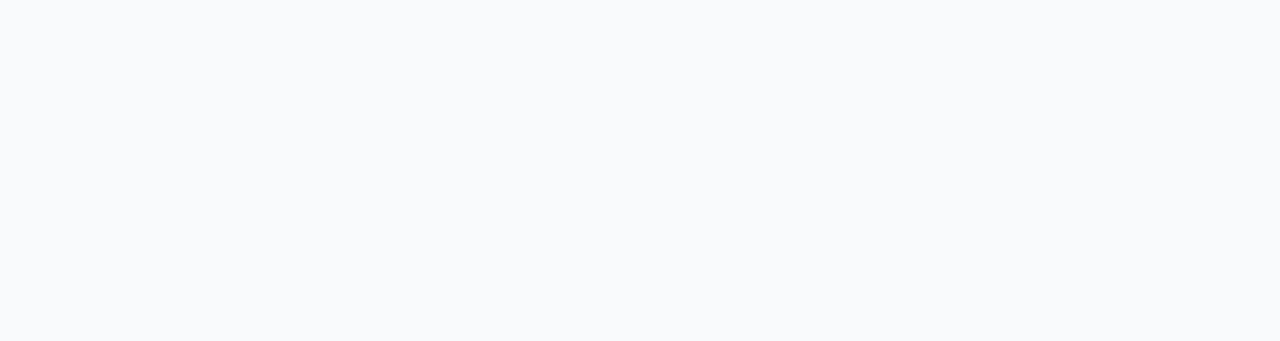
<file: programs.html>
<!DOCTYPE html>
<html lang="en">
<head>
    <meta charset="UTF-8">
    <meta name="viewport" content="width=device-width, initial-scale=1.0">
    <title>Francistown School Of Chess - Programs</title>
    <link rel="icon" type="image/png" href="logo.png">

    <!-- Bootstrap Icons -->
    <link rel="stylesheet" href="CSS/bootstrap-icons.css">
    <link rel="stylesheet" href="https://cdn.jsdelivr.net/npm/bootstrap-icons@1.11.3/font/bootstrap-icons.min.css">
    <!-- Main stylesheet -->
    <link rel="stylesheet" href="CSS/style.css">
    <!-- Component loader -->
    <script src="JS/components.js" defer></script>

    <style>
        body { padding-top: 80px; }

        /* ===== URGENCY BANNER ===== */
        .limited-spots-banner {
            background: linear-gradient(135deg, #ef4444, #dc2626);
            border-radius: 12px;
            padding: 20px;
            margin-bottom: 30px;
            display: flex;
            align-items: center;
            justify-content: space-between;
            flex-wrap: wrap;
            color: white;
            box-shadow: 0 10px 25px rgba(220,38,38,0.3);
            animation: pulse 2s infinite;
        }

        .spots-countdown { display: flex; align-items: center; gap: 20px; }

        .spots-number {
            background: white;
            color: #dc2626;
            font-size: 1.8rem;
            font-weight: 700;
            padding: 5px 20px;
            border-radius: 50px;
            display: inline-block;
        }

        /* ===== TRUST BADGES ===== */
        .trust-badges {
            display: flex;
            justify-content: center;
            align-items: center;
            gap: 40px;
            margin: 50px 0 30px;
            flex-wrap: wrap;
        }

        .trust-badge {
            display: flex;
            align-items: center;
            gap: 15px;
            background: white;
            padding: 15px 25px;
            border-radius: 50px;
            box-shadow: 0 4px 6px rgba(0,0,0,0.05);
            transition: all 0.3s ease;
        }

        .trust-badge:hover { transform: translateY(-5px); box-shadow: 0 10px 25px rgba(0,0,0,0.1); }
        .trust-badge i { font-size: 2rem; color: #3b5b9b; }
        .trust-badge-text { font-weight: 600; color: #0f172a; }
        .trust-badge-sub { font-size: 0.8rem; color: #64748b; }

        /* ===== FLOATING BUTTONS ===== */
        .floating-buttons { position: fixed; bottom: 20px; right: 20px; display: flex; gap: 0; align-items: center; z-index: 999; }
        .floating-btn { width: 48px; height: 48px; border-radius: 50%; display: flex; align-items: center; justify-content: center; font-size: 1.5rem; box-shadow: 0 4px 12px rgba(0,0,0,0.2); transition: transform 0.3s; text-decoration: none; color: white; }
        .floating-btn:hover { transform: scale(1.1); }
        .whatsapp-btn { background: #25D366; }
        .whatsapp-btn:hover { background: #20b958; }
        .share-btn { background: #3b5b9b; cursor: pointer; border: none; }
        .share-btn:hover { background: #2c4a7a; }
        .share-wrapper { position: relative; margin-left: -15px; }
        .share-popup { position: absolute; bottom: 58px; right: 0; background: white; border-radius: 30px; padding: 8px 12px; box-shadow: 0 5px 20px rgba(0,0,0,0.15); display: none; gap: 12px; white-space: nowrap; z-index: 1000; }
        .share-popup a { color: #3b5b9b; font-size: 1.3rem; transition: color 0.2s; }
        .share-popup a:hover { color: #f59e0b; }

        /* ===== PAGE LOADER ===== */
        @keyframes bounce {
            0%, 60%, 100% { transform: translateY(0); opacity: 0.5; }
            30% { transform: translateY(-12px); opacity: 1; }
        }

        @media (max-width: 768px) {
            .limited-spots-banner { flex-direction: column; text-align: center; gap: 15px; }
            .trust-badges { gap: 20px; }
            .trust-badge { width: 100%; justify-content: center; }
            .floating-buttons { bottom: 15px; right: 15px; }
            .floating-btn { width: 42px; height: 42px; font-size: 1.4rem; }
            .share-wrapper { margin-left: -8px; }
            .share-popup { bottom: 52px; padding: 6px 10px; gap: 10px; }
            .share-popup a { font-size: 1.2rem; }
        }
    </style>
</head>
<body class="page-load" data-page="programs.html">

    <!-- Navbar -->
    <div id="navbar-placeholder"></div>

    <!-- ===== PROGRAMS SECTION ===== -->
    <section style="padding-top: 40px;">
        <div class="container">

            <!-- Urgency Banner -->
            <div class="limited-spots-banner fade-in-up">
                <div style="display: flex; align-items: center; gap: 15px;">
                    <div style="font-size: 2.5rem;"><i class="bi bi-exclamation-triangle-fill"></i></div>
                    <div>
                        <h3 style="color: white; margin-bottom: 5px; font-size: 1.3rem;">
                            <i class="bi bi-exclamation-triangle-fill"></i> LIMITED SPOTS AVAILABLE
                        </h3>
                        <p style="color: rgba(255,255,255,0.9); margin: 0; font-size: 1.1rem;">Enroll now before they're gone!</p>
                    </div>
                </div>
                <div style="background: rgba(255,255,255,0.2); padding: 10px 25px; border-radius: 50px;">
                    <span style="font-weight: 600; font-size: 1.1rem;"><i class="bi bi-lightning-charge-fill"></i> ACT NOW</span>
                </div>
            </div>

            <!-- Page Header -->
            <div style="display: flex; flex-direction: column; align-items: center;">
                <h1 class="fade-in-up" style="font-size: 2.5rem; margin-bottom: 0.5rem;">Programs Offered</h1>
                <p class="fade-in-up" style="font-size: 1.2rem; color: #475569; margin-bottom: 3rem; animation-delay: 0.2s; max-width: 600px;">
                    Find the perfect class for your skill level
                </p>
            </div>

            <!-- Programs Grid -->
            <div class="card-grid stagger-children">
                <!-- Beginner -->
                <div class="card hover-lift">
                    <span style="background: #3b5b9b20; color: #3b5b9b; padding: 0.25rem 0.75rem; border-radius: 20px; font-size: 0.875rem; font-weight: 600;">BEGINNER</span>
                    <h3 style="margin-top: 1rem; font-size: 1.5rem;">Pawn Pals</h3>
                    <p style="color: #475569;">Ages 4-9 · No experience needed</p>
                    <hr style="margin: 1rem 0; border: none; border-top: 1px solid #e2e8f0;">
                    <ul style="list-style: none; margin-bottom: 1.5rem;">
                        <li style="margin-bottom: 0.5rem;"><i class="bi bi-check-circle-fill" style="color: #3b5b9b; margin-right: 8px;"></i> Piece movement & basic rules</li>
                        <li style="margin-bottom: 0.5rem;"><i class="bi bi-check-circle-fill" style="color: #3b5b9b; margin-right: 8px;"></i> Checkmate patterns</li>
                        <li style="margin-bottom: 0.5rem;"><i class="bi bi-check-circle-fill" style="color: #3b5b9b; margin-right: 8px;"></i> Simple tactics</li>
                        <li style="margin-bottom: 0.5rem;"><i class="bi bi-check-circle-fill" style="color: #3b5b9b; margin-right: 8px;"></i> 1:4 coach ratio</li>
                    </ul>
                    <p style="font-size: 1.25rem; font-weight: 700; margin-bottom: 1.5rem;">from BWP 300/ month</p>
                    <a href="contact.html" class="btn btn-primary pulse" style="width: 100%; text-align: center;">Enroll Now</a>
                </div>

                <!-- Intermediate -->
                <div class="card hover-lift">
                    <span style="background: #3b5b9b20; color: #3b5b9b; padding: 0.25rem 0.75rem; border-radius: 20px; font-size: 0.875rem; font-weight: 600;">INTERMEDIATE</span>
                    <h3 style="margin-top: 1rem; font-size: 1.5rem;">Competitive Squad</h3>
                    <p style="color: #475569;">Ages 8-14 · Knows basic rules</p>
                    <hr style="margin: 1rem 0; border: none; border-top: 1px solid #e2e8f0;">
                    <ul style="list-style: none; margin-bottom: 1.5rem;">
                        <li style="margin-bottom: 0.5rem;"><i class="bi bi-check-circle-fill" style="color: #3b5b9b; margin-right: 8px;"></i> Opening principles</li>
                        <li style="margin-bottom: 0.5rem;"><i class="bi bi-check-circle-fill" style="color: #3b5b9b; margin-right: 8px;"></i> Tactical motifs</li>
                        <li style="margin-bottom: 0.5rem;"><i class="bi bi-check-circle-fill" style="color: #3b5b9b; margin-right: 8px;"></i> Endgame fundamentals</li>
                        <li style="margin-bottom: 0.5rem;"><i class="bi bi-check-circle-fill" style="color: #3b5b9b; margin-right: 8px;"></i> Tournament preparation</li>
                    </ul>
                    <p style="font-size: 1.25rem; font-weight: 700; margin-bottom: 1.5rem;">from BWP 300/ month</p>
                    <a href="contact.html" class="btn btn-primary pulse" style="width: 100%; text-align: center;">Enroll Now</a>
                </div>

                <!-- Advanced -->
                <div class="card hover-lift">
                    <span style="background: #3b5b9b20; color: #3b5b9b; padding: 0.25rem 0.75rem; border-radius: 20px; font-size: 0.875rem; font-weight: 600;">ADVANCED</span>
                    <h3 style="margin-top: 1rem; font-size: 1.5rem;">Advanced</h3>
                    <p style="color: #475569;">Ages 18+ · Casual or competitive</p>
                    <hr style="margin: 1rem 0; border: none; border-top: 1px solid #e2e8f0;">
                    <ul style="list-style: none; margin-bottom: 1.5rem;">
                        <li style="margin-bottom: 0.5rem;"><i class="bi bi-check-circle-fill" style="color: #3b5b9b; margin-right: 8px;"></i> Strategic planning</li>
                        <li style="margin-bottom: 0.5rem;"><i class="bi bi-check-circle-fill" style="color: #3b5b9b; margin-right: 8px;"></i> Positional play</li>
                        <li style="margin-bottom: 0.5rem;"><i class="bi bi-check-circle-fill" style="color: #3b5b9b; margin-right: 8px;"></i> Opening repertoires</li>
                        <li style="margin-bottom: 0.5rem;"><i class="bi bi-check-circle-fill" style="color: #3b5b9b; margin-right: 8px;"></i> Weekly game analysis</li>
                    </ul>
                    <p style="font-size: 1.25rem; font-weight: 700; margin-bottom: 1.5rem;">from BWP 300/ month</p>
                    <a href="contact.html" class="btn btn-primary pulse" style="width: 100%; text-align: center;">Enroll Now</a>
                </div>

                <!-- Private Coaching -->
                <div class="card hover-lift">
                    <span style="background: #3b5b9b20; color: #3b5b9b; padding: 0.25rem 0.75rem; border-radius: 20px; font-size: 0.875rem; font-weight: 600;">1-ON-1</span>
                    <h3 style="margin-top: 1rem; font-size: 1.5rem;">Private Coaching</h3>
                    <p style="color: #475569;">All ages · Personalized curriculum</p>
                    <hr style="margin: 1rem 0; border: none; border-top: 1px solid #e2e8f0;">
                    <ul style="list-style: none; margin-bottom: 1.5rem;">
                        <li style="margin-bottom: 0.5rem;"><i class="bi bi-check-circle-fill" style="color: #3b5b9b; margin-right: 8px;"></i> Customized lesson plan</li>
                        <li style="margin-bottom: 0.5rem;"><i class="bi bi-check-circle-fill" style="color: #3b5b9b; margin-right: 8px;"></i> Game analysis</li>
                        <li style="margin-bottom: 0.5rem;"><i class="bi bi-check-circle-fill" style="color: #3b5b9b; margin-right: 8px;"></i> Opening preparation</li>
                        <li style="margin-bottom: 0.5rem;"><i class="bi bi-check-circle-fill" style="color: #3b5b9b; margin-right: 8px;"></i> Flexible scheduling</li>
                    </ul>
                    <p style="font-size: 1.25rem; font-weight: 700; margin-bottom: 1.5rem;">from BWP 200/hour</p>
                    <a href="contact.html" class="btn btn-outline hover-lift" style="width: 100%; text-align: center;">Contact for Availability</a>
                </div>
            </div>

            <!-- Trust Badges -->
            <div class="trust-badges fade-in-up">
                <div class="trust-badge hover-lift">
                    <i class="bi bi-patch-check-fill"></i>
                    <div><div class="trust-badge-text">FIDE Certified Trainers</div></div>
                </div>
                <div class="trust-badge hover-lift">
                    <i class="bi bi-trophy-fill"></i>
                    <div>
                        <div class="trust-badge-text">Botswana Chess Fed.</div>
                        <div class="trust-badge-sub">Official Partner</div>
                    </div>
                </div>
                <div class="trust-badge hover-lift">
                    <i class="bi bi-award-fill"></i>
                    <div>
                        <div class="trust-badge-text">10+ Years</div>
                        <div class="trust-badge-sub">Excellence in Teaching</div>
                    </div>
                </div>
            </div>
        </div>
    </section>

    <!-- Footer -->
    <div id="footer-placeholder"></div>

    <!-- ===== FLOATING BUTTONS ===== -->
    <div class="floating-buttons">
        <a href="https://wa.me/26777012390?text=Hello%20Francistown%20School%20of%20Chess"
           class="floating-btn whatsapp-btn" target="_blank" title="Chat on WhatsApp">
            <i class="bi bi-whatsapp"></i>
        </a>
        <div class="share-wrapper">
            <button class="floating-btn share-btn" onclick="toggleSharePopup()" title="Share this page">
                <i class="bi bi-share-fill"></i>
            </button>
            <div class="share-popup" id="sharePopup">
                <a href="#" onclick="shareOn('facebook')"><i class="bi bi-facebook"></i></a>
                <a href="#" onclick="shareOn('twitter')"><i class="bi bi-twitter-x"></i></a>
                <a href="#" onclick="shareOn('linkedin')"><i class="bi bi-linkedin"></i></a>
                <a href="#" onclick="shareOn('email')"><i class="bi bi-envelope-fill"></i></a>
                <a href="#" onclick="copyPageLink()"><i class="bi bi-link-45deg"></i></a>
            </div>
        </div>
    </div>

    <!-- ===== PAGE LOADER ===== -->
    <div id="loader" style="position:fixed;top:0;left:0;width:100%;height:100%;background:rgba(255,255,255,0.8);backdrop-filter:blur(3px);display:flex;align-items:center;justify-content:center;z-index:9999;transition:opacity 0.4s ease;">
        <div style="text-align:center;background:rgba(255,255,255,0.9);padding:30px 40px;border-radius:20px;box-shadow:0 10px 30px rgba(0,0,0,0.1);">
            <div style="display:flex;gap:12px;justify-content:center;margin-bottom:16px;">
                <div style="width:12px;height:12px;background:#3b5b9b;border-radius:50%;animation:bounce 1.4s infinite;"></div>
                <div style="width:12px;height:12px;background:#3b5b9b;border-radius:50%;animation:bounce 1.4s infinite 0.2s;"></div>
                <div style="width:12px;height:12px;background:#3b5b9b;border-radius:50%;animation:bounce 1.4s infinite 0.4s;"></div>
            </div>
            <p style="color:#1e293b;font-size:0.9rem;font-weight:500;letter-spacing:1px;">LOADING</p>
        </div>
    </div>

    <script>
        window.addEventListener('load', function () {
            setTimeout(function () {
                const loader = document.getElementById('loader');
                loader.style.opacity = '0';
                setTimeout(() => loader.style.display = 'none', 400);
            }, 600);
        });

        function toggleSharePopup() {
            const p = document.getElementById('sharePopup');
            if (p) p.style.display = p.style.display === 'flex' ? 'none' : 'flex';
        }

        function shareOn(platform) {
            const url = encodeURIComponent(window.location.href);
            const title = encodeURIComponent(document.title);
            const urls = {
                facebook: `https://www.facebook.com/sharer/sharer.php?u=${url}`,
                twitter:  `https://twitter.com/intent/tweet?url=${url}&text=${title}`,
                linkedin: `https://www.linkedin.com/sharing/share-offsite/?url=${url}`,
                email:    `mailto:?subject=${title}&body=${url}`
            };
            if (urls[platform]) window.open(urls[platform], '_blank', 'width=600,height=400');
            const p = document.getElementById('sharePopup');
            if (p) p.style.display = 'none';
        }

        function copyPageLink() {
            navigator.clipboard.writeText(window.location.href).then(() => {
                alert('Link copied to clipboard!');
                const p = document.getElementById('sharePopup');
                if (p) p.style.display = 'none';
            });
        }

        window.addEventListener('click', function (e) {
            const popup = document.getElementById('sharePopup');
            const shareBtn = document.querySelector('.share-btn');
            if (popup && shareBtn && popup.style.display === 'flex'
                && !popup.contains(e.target) && !shareBtn.contains(e.target)) {
                popup.style.display = 'none';
            }
        });
    </script>
</body>
</html>
</file>
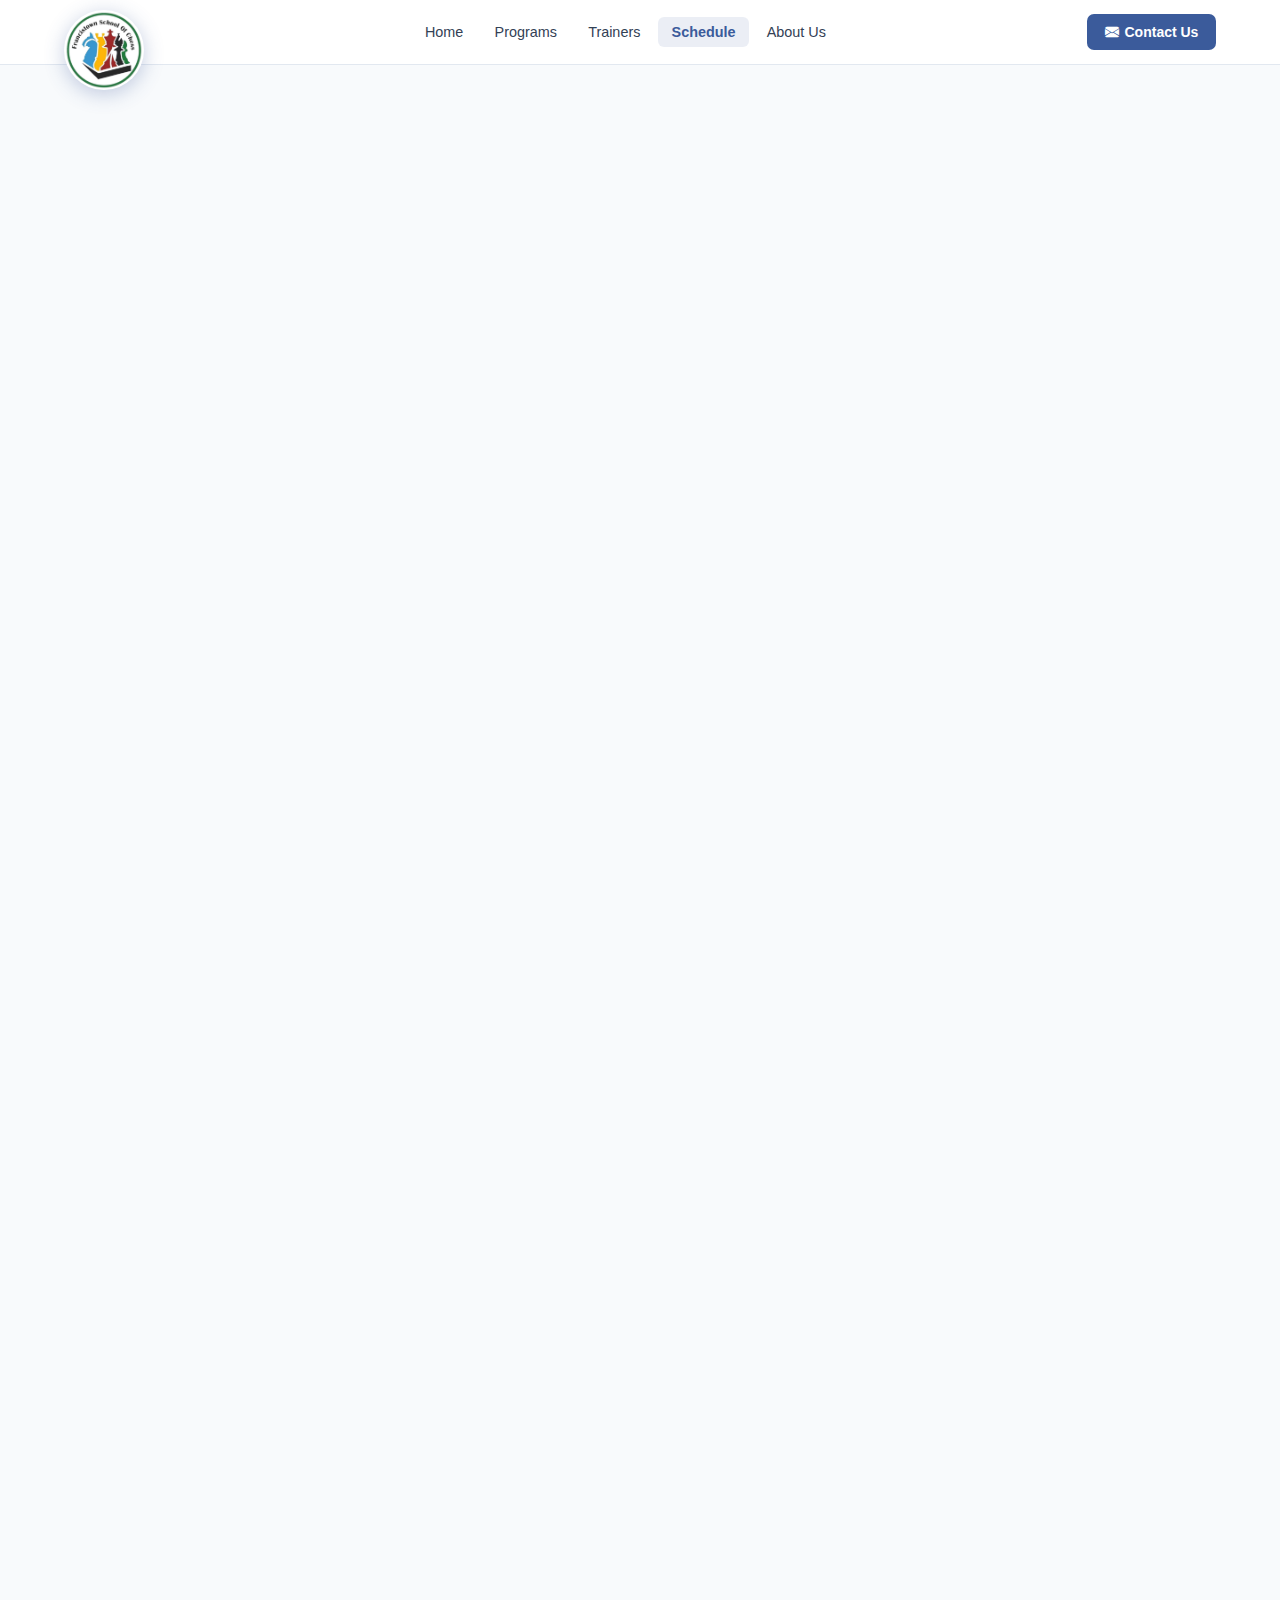
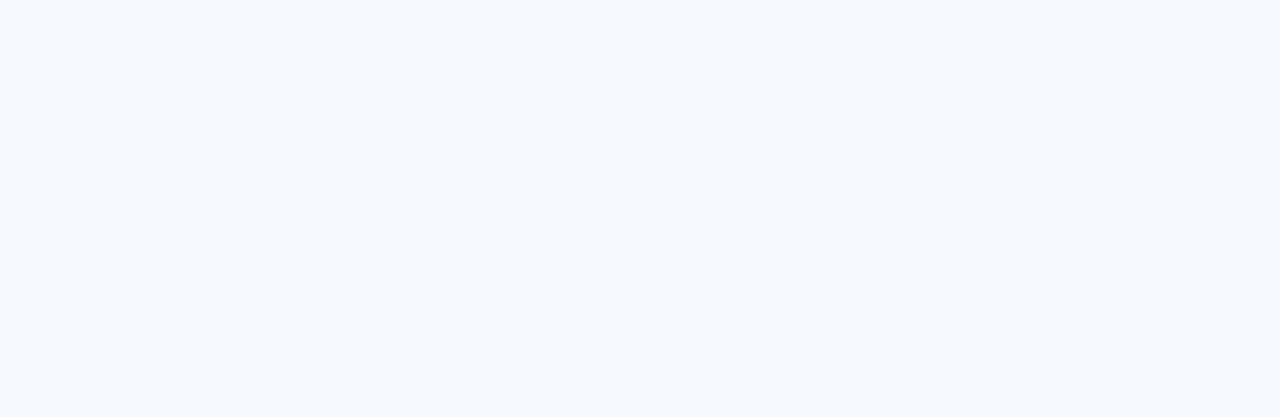
<file: schedule.html>
<!DOCTYPE html>
<html lang="en">
<head>
    <meta charset="UTF-8">
    <meta name="viewport" content="width=device-width, initial-scale=1.0">
    <title>Francistown School Of Chess - Schedule & Pricing</title>
    <link rel="icon" type="image/png" href="logo.png">

    <!-- Bootstrap Icons -->
    <link rel="stylesheet" href="CSS/bootstrap-icons.css">
    <link rel="stylesheet" href="https://cdn.jsdelivr.net/npm/bootstrap-icons@1.11.3/font/bootstrap-icons.min.css">
    <!-- Main stylesheet -->
    <link rel="stylesheet" href="CSS/style.css">
    <!-- Component loader -->
    <script src="JS/components.js" defer></script>

    <style>
        body { padding-top: 60px; }

        /* ===== FLOATING BUTTONS ===== */
        .floating-buttons { position: fixed; bottom: 20px; right: 20px; display: flex; gap: 0; align-items: center; z-index: 999; }
        .floating-btn { width: 48px; height: 48px; border-radius: 50%; display: flex; align-items: center; justify-content: center; font-size: 1.5rem; box-shadow: 0 4px 12px rgba(0,0,0,0.2); transition: transform 0.3s; text-decoration: none; color: white; }
        .floating-btn:hover { transform: scale(1.1); }
        .whatsapp-btn { background: #25D366; }
        .whatsapp-btn:hover { background: #20b958; }
        .share-btn { background: #3b5b9b; cursor: pointer; border: none; }
        .share-btn:hover { background: #2c4a7a; }
        .share-wrapper { position: relative; margin-left: -15px; }
        .share-popup { position: absolute; bottom: 58px; right: 0; background: white; border-radius: 30px; padding: 8px 12px; box-shadow: 0 5px 20px rgba(0,0,0,0.15); display: none; gap: 12px; white-space: nowrap; z-index: 1000; }
        .share-popup a { color: #3b5b9b; font-size: 1.3rem; transition: color 0.2s; }
        .share-popup a:hover { color: #f59e0b; }

        /* ===== PAGE LOADER ===== */
        @keyframes bounce {
            0%, 60%, 100% { transform: translateY(0); opacity: 0.5; }
            30% { transform: translateY(-12px); opacity: 1; }
        }

        @media (max-width: 768px) {
            [style*="grid-template-columns: repeat(3, 1fr)"] { grid-template-columns: 1fr !important; }
            [style*="display: flex; justify-content: center; gap: 40px;"] { flex-direction: column !important; align-items: center !important; gap: 20px !important; border-radius: 30px !important; padding: 20px !important; }
            .floating-buttons { bottom: 15px; right: 15px; }
            .floating-btn { width: 42px; height: 42px; font-size: 1.4rem; }
            .share-wrapper { margin-left: -8px; }
            .share-popup { bottom: 52px; padding: 6px 10px; gap: 10px; }
            .share-popup a { font-size: 1.2rem; }
        }
    </style>
</head>
<body class="page-load" data-page="schedule.html">

    <!-- Navbar -->
    <div id="navbar-placeholder"></div>

    <!-- ===== SCHEDULE SECTION ===== -->
    <section style="padding: 60px 0; background: white;">
        <div class="container">

            <!-- Page Header -->
            <div style="text-align: center; max-width: 700px; margin: 0 auto 50px;">
                <h1 style="font-size: 2.5rem; margin-bottom: 20px;">Learning That Fits Your Life</h1>
                <p style="font-size: 1.2rem; color: #475569;">Choose how, when, and where you want to learn chess...</p>
                <div style="background: #f59e0b10; padding: 8px 20px; border-radius: 30px; display: inline-block; margin-top: 15px;">
                    <span style="color: #f59e0b; font-weight: 600;"><i class="bi bi-geo-alt-fill"></i> Francistown</span>
                </div>
            </div>

            <!-- 3 Cards -->
            <div style="display: grid; grid-template-columns: repeat(3, 1fr); gap: 30px; margin-bottom: 50px;">

                <!-- In-Person -->
                <div class="card text-center hover-lift" style="padding: 40px 30px; border-radius: 24px;">
                    <div style="font-size: 3rem; color: #3b5b9b; margin-bottom: 20px;"><i class="bi bi-building"></i></div>
                    <h3 style="margin-bottom: 15px; font-size: 1.8rem;">In-Person Classes</h3>
                    <p style="color: #64748b; margin-bottom: 25px; font-size: 1.1rem;">Learn at our Francistown School Of Chess with professional equipment and personal guidance from certified coaches.</p>
                    <div style="background: #f1f5f9; padding: 20px; border-radius: 16px; margin-bottom: 25px;">
                        <p style="margin: 0 0 8px 0; font-weight: 600;"><i class="bi bi-clock-fill" style="color: #3b5b9b;"></i> Class Hours:</p>
                        <p style="margin: 5px 0;"><strong>Monday - Friday</strong> 9:00 AM - 8:00 PM</p>
                        <p style="margin: 5px 0;"><strong>Saturday</strong> 9:00 AM - 4:00 PM</p>
                        <p style="margin: 5px 0 0 0; color: #3b5b9b;"><i class="bi bi-geo-alt-fill"></i> Francistown</p>
                    </div>
                    <div style="display: flex; justify-content: center; gap: 5px; margin-bottom: 25px; flex-wrap: wrap;">
                        <span style="background: #3b5b9b20; color: #3b5b9b; padding: 5px 12px; border-radius: 20px; font-size: 0.8rem; font-weight: 600;">BEGINNER</span>
                        <span style="background: #3b5b9b20; color: #3b5b9b; padding: 5px 12px; border-radius: 20px; font-size: 0.8rem; font-weight: 600;">INTERMEDIATE</span>
                        <span style="background: #3b5b9b20; color: #3b5b9b; padding: 5px 12px; border-radius: 20px; font-size: 0.8rem; font-weight: 600;">ADVANCED</span>
                    </div>
                    <a href="contact.html" class="btn btn-primary" style="width: 100%;">Enroll In-Person</a>
                </div>

                <!-- Online - Highlighted -->
                <div class="card text-center hover-lift" style="padding: 40px 30px; border-radius: 24px; border: 3px solid #f59e0b; position: relative; background: white;">
                    <div style="position: absolute; top: -15px; left: 50%; transform: translateX(-50%); background: #f59e0b; color: white; padding: 8px 25px; border-radius: 30px; font-size: 0.9rem; font-weight: 600; white-space: nowrap;">
                        <i class="bi bi-star-fill"></i> MOST FLEXIBLE
                    </div>
                    <div style="font-size: 3rem; color: #f59e0b; margin-bottom: 20px; margin-top: 10px;"><i class="bi bi-camera-video"></i></div>
                    <h3 style="margin-bottom: 15px; font-size: 1.8rem;">Live Online</h3>
                    <p style="color: #64748b; margin-bottom: 25px; font-size: 1.1rem;">Join from anywhere via Zoom. Interactive lessons, recorded sessions, and real-time feedback from coaches.</p>
                    <div style="background: #f59e0b10; padding: 20px; border-radius: 16px; margin-bottom: 25px;">
                        <p style="margin: 0 0 8px 0; font-weight: 600; color: #f59e0b;"><i class="bi bi-camera-video"></i> Live Online Schedule:</p>
                        <p style="margin: 5px 0;"><strong>Monday - Friday</strong> 4:00 PM - 7:30 PM</p>
                        <p style="margin: 5px 0 0 0;"><strong>Sunday</strong> 9:00 AM - 11:00 AM</p>
                    </div>
                    <div style="display: flex; justify-content: center; gap: 5px; margin-bottom: 25px; flex-wrap: wrap;">
                        <span style="background: #f59e0b20; color: #f59e0b; padding: 5px 12px; border-radius: 20px; font-size: 0.8rem; font-weight: 600;">BEGINNER</span>
                        <span style="background: #f59e0b20; color: #f59e0b; padding: 5px 12px; border-radius: 20px; font-size: 0.8rem; font-weight: 600;">INTERMEDIATE</span>
                        <span style="background: #f59e0b20; color: #f59e0b; padding: 5px 12px; border-radius: 20px; font-size: 0.8rem; font-weight: 600;">ADVANCED</span>
                    </div>
                    <a href="contact.html" class="btn btn-primary" style="background: #f59e0b; border: none; width: 100%;">Join Online</a>
                </div>

                <!-- Private -->
                <div class="card text-center hover-lift" style="padding: 40px 30px; border-radius: 24px;">
                    <div style="font-size: 3rem; color: #3b5b9b; margin-bottom: 20px;"><i class="bi bi-person-workspace"></i></div>
                    <h3 style="margin-bottom: 15px; font-size: 1.8rem;">Private 1-on-1</h3>
                    <p style="color: #64748b; margin-bottom: 25px; font-size: 1.1rem;">Customized coaching tailored to your goals. Choose your coach, choose your pace, choose your format.</p>
                    <div style="background: #f1f5f9; padding: 20px; border-radius: 16px; margin-bottom: 25px;">
                        <p style="margin: 0 0 8px 0; font-weight: 600;"><i class="bi bi-calendar-check" style="color: #3b5b9b;"></i> Your Schedule:</p>
                        <p style="margin: 5px 0;"><strong>Any day, any time</strong></p>
                        <p style="margin: 5px 0; color: #3b5b9b; font-weight: 600;"><i class="bi bi-clock"></i> Book 24 hours in advance</p>
                        <p style="margin: 10px 0 0 0; font-size: 0.9rem;">In-person or online - you choose!</p>
                    </div>
                    <div style="display: flex; justify-content: center; gap: 5px; margin-bottom: 25px; flex-wrap: wrap;">
                        <span style="background: #3b5b9b20; color: #3b5b9b; padding: 5px 12px; border-radius: 20px; font-size: 0.8rem; font-weight: 600;">BEGINNER</span>
                        <span style="background: #3b5b9b20; color: #3b5b9b; padding: 5px 12px; border-radius: 20px; font-size: 0.8rem; font-weight: 600;">INTERMEDIATE</span>
                        <span style="background: #3b5b9b20; color: #3b5b9b; padding: 5px 12px; border-radius: 20px; font-size: 0.8rem; font-weight: 600;">ADVANCED</span>
                    </div>
                    <a href="contact.html" class="btn btn-outline" style="width: 100%;">Request Private Session</a>
                </div>
            </div>

            <div style="border-bottom: 1px solid #e2e8f0; margin: 40px 0;"></div>

            <!-- Availability CTA -->
            <div style="background: linear-gradient(135deg, #0f172a 0%, #1e293b 100%); border-radius: 24px; padding: 50px; text-align: center; margin-bottom: 40px;" class="hover-lift">
                <div style="display: flex; align-items: center; justify-content: center; gap: 40px; flex-wrap: wrap;">
                    <div style="font-size: 4rem; color: #f59e0b;"><i class="bi bi-calendar-check-fill"></i></div>
                    <div style="text-align: left;">
                        <h3 style="color: white; font-size: 1.8rem; margin-bottom: 10px;">See Real-Time Availability</h3>
                        <p style="color: #cbd5e1; font-size: 1.1rem; margin: 0;">Our coaches update availability daily. Check current open spots now.</p>
                    </div>
                    <a href="contact.html" class="btn btn-primary" style="background: #f59e0b; color: white; border: none; padding: 15px 35px; font-size: 1.1rem;">
                        <i class="bi bi-clock-fill"></i> Check Availability
                    </a>
                </div>
            </div>

            <div style="border-bottom: 1px solid #e2e8f0; margin: 40px 0;"></div>

            <!-- Quick Contact -->
            <div style="display: flex; justify-content: center; gap: 40px; margin-top: 50px; margin-bottom: 30px; flex-wrap: wrap; padding: 30px; background: white; border-radius: 50px; box-shadow: 0 4px 6px rgba(0,0,0,0.05);">
                <div style="display: flex; align-items: center; gap: 12px;">
                    <div style="background: #25D36610; padding: 10px; border-radius: 50%;"><i class="bi bi-whatsapp" style="color: #25D366; font-size: 1.8rem;"></i></div>
                    <div><p style="margin: 0; font-size: 0.8rem; color: #64748b;">WhatsApp</p><p style="margin: 0; font-weight: 600;">+267 77 012 390</p></div>
                </div>
                <div style="display: flex; align-items: center; gap: 12px;">
                    <div style="background: #3b5b9b10; padding: 10px; border-radius: 50%;"><i class="bi bi-envelope-fill" style="color: #3b5b9b; font-size: 1.8rem;"></i></div>
                    <div><p style="margin: 0; font-size: 0.8rem; color: #64748b;">Email</p><p style="margin: 0; font-weight: 600;">info@francistownschoolofchess.com</p></div>
                </div>
                <div style="display: flex; align-items: center; gap: 12px;">
                    <div style="background: #3b5b9b10; padding: 10px; border-radius: 50%;"><i class="bi bi-telephone-fill" style="color: #3b5b9b; font-size: 1.8rem;"></i></div>
                    <div><p style="margin: 0; font-size: 0.8rem; color: #64748b;">Call Us</p><p style="margin: 0; font-weight: 600;">+267 77 012 390</p></div>
                </div>
            </div>
        </div>
    </section>

    <!-- Footer -->
    <div id="footer-placeholder"></div>

    <!-- ===== FLOATING BUTTONS ===== -->
    <div class="floating-buttons">
        <a href="https://wa.me/26777012390?text=Hello%20Francistown%20School%20of%20Chess" class="floating-btn whatsapp-btn" target="_blank" title="Chat on WhatsApp"><i class="bi bi-whatsapp"></i></a>
        <div class="share-wrapper">
            <button class="floating-btn share-btn" onclick="toggleSharePopup()" title="Share this page"><i class="bi bi-share-fill"></i></button>
            <div class="share-popup" id="sharePopup">
                <a href="#" onclick="shareOn('facebook')"><i class="bi bi-facebook"></i></a>
                <a href="#" onclick="shareOn('twitter')"><i class="bi bi-twitter-x"></i></a>
                <a href="#" onclick="shareOn('linkedin')"><i class="bi bi-linkedin"></i></a>
                <a href="#" onclick="shareOn('email')"><i class="bi bi-envelope-fill"></i></a>
                <a href="#" onclick="copyPageLink()"><i class="bi bi-link-45deg"></i></a>
            </div>
        </div>
    </div>

    <!-- ===== PAGE LOADER ===== -->
    <div id="loader" style="position:fixed;top:0;left:0;width:100%;height:100%;background:rgba(255,255,255,0.8);backdrop-filter:blur(3px);display:flex;align-items:center;justify-content:center;z-index:9999;transition:opacity 0.4s ease;">
        <div style="text-align:center;background:rgba(255,255,255,0.9);padding:30px 40px;border-radius:20px;box-shadow:0 10px 30px rgba(0,0,0,0.1);">
            <div style="display:flex;gap:12px;justify-content:center;margin-bottom:16px;">
                <div style="width:12px;height:12px;background:#3b5b9b;border-radius:50%;animation:bounce 1.4s infinite;"></div>
                <div style="width:12px;height:12px;background:#3b5b9b;border-radius:50%;animation:bounce 1.4s infinite 0.2s;"></div>
                <div style="width:12px;height:12px;background:#3b5b9b;border-radius:50%;animation:bounce 1.4s infinite 0.4s;"></div>
            </div>
            <p style="color:#1e293b;font-size:0.9rem;font-weight:500;letter-spacing:1px;">LOADING</p>
        </div>
    </div>

    <script>
        window.addEventListener('load', function () {
            setTimeout(function () {
                const loader = document.getElementById('loader');
                loader.style.opacity = '0';
                setTimeout(() => loader.style.display = 'none', 400);
            }, 600);
        });

        function toggleSharePopup() {
            const p = document.getElementById('sharePopup');
            if (p) p.style.display = p.style.display === 'flex' ? 'none' : 'flex';
        }
        function shareOn(platform) {
            const url = encodeURIComponent(window.location.href);
            const title = encodeURIComponent(document.title);
            const urls = { facebook: `https://www.facebook.com/sharer/sharer.php?u=${url}`, twitter: `https://twitter.com/intent/tweet?url=${url}&text=${title}`, linkedin: `https://www.linkedin.com/sharing/share-offsite/?url=${url}`, email: `mailto:?subject=${title}&body=${url}` };
            if (urls[platform]) window.open(urls[platform], '_blank', 'width=600,height=400');
            const p = document.getElementById('sharePopup');
            if (p) p.style.display = 'none';
        }
        function copyPageLink() {
            navigator.clipboard.writeText(window.location.href).then(() => { alert('Link copied to clipboard!'); const p = document.getElementById('sharePopup'); if (p) p.style.display = 'none'; });
        }
        window.addEventListener('click', function (e) {
            const popup = document.getElementById('sharePopup');
            const shareBtn = document.querySelector('.share-btn');
            if (popup && shareBtn && popup.style.display === 'flex' && !popup.contains(e.target) && !shareBtn.contains(e.target)) popup.style.display = 'none';
        });
    </script>
</body>
</html>
</file>
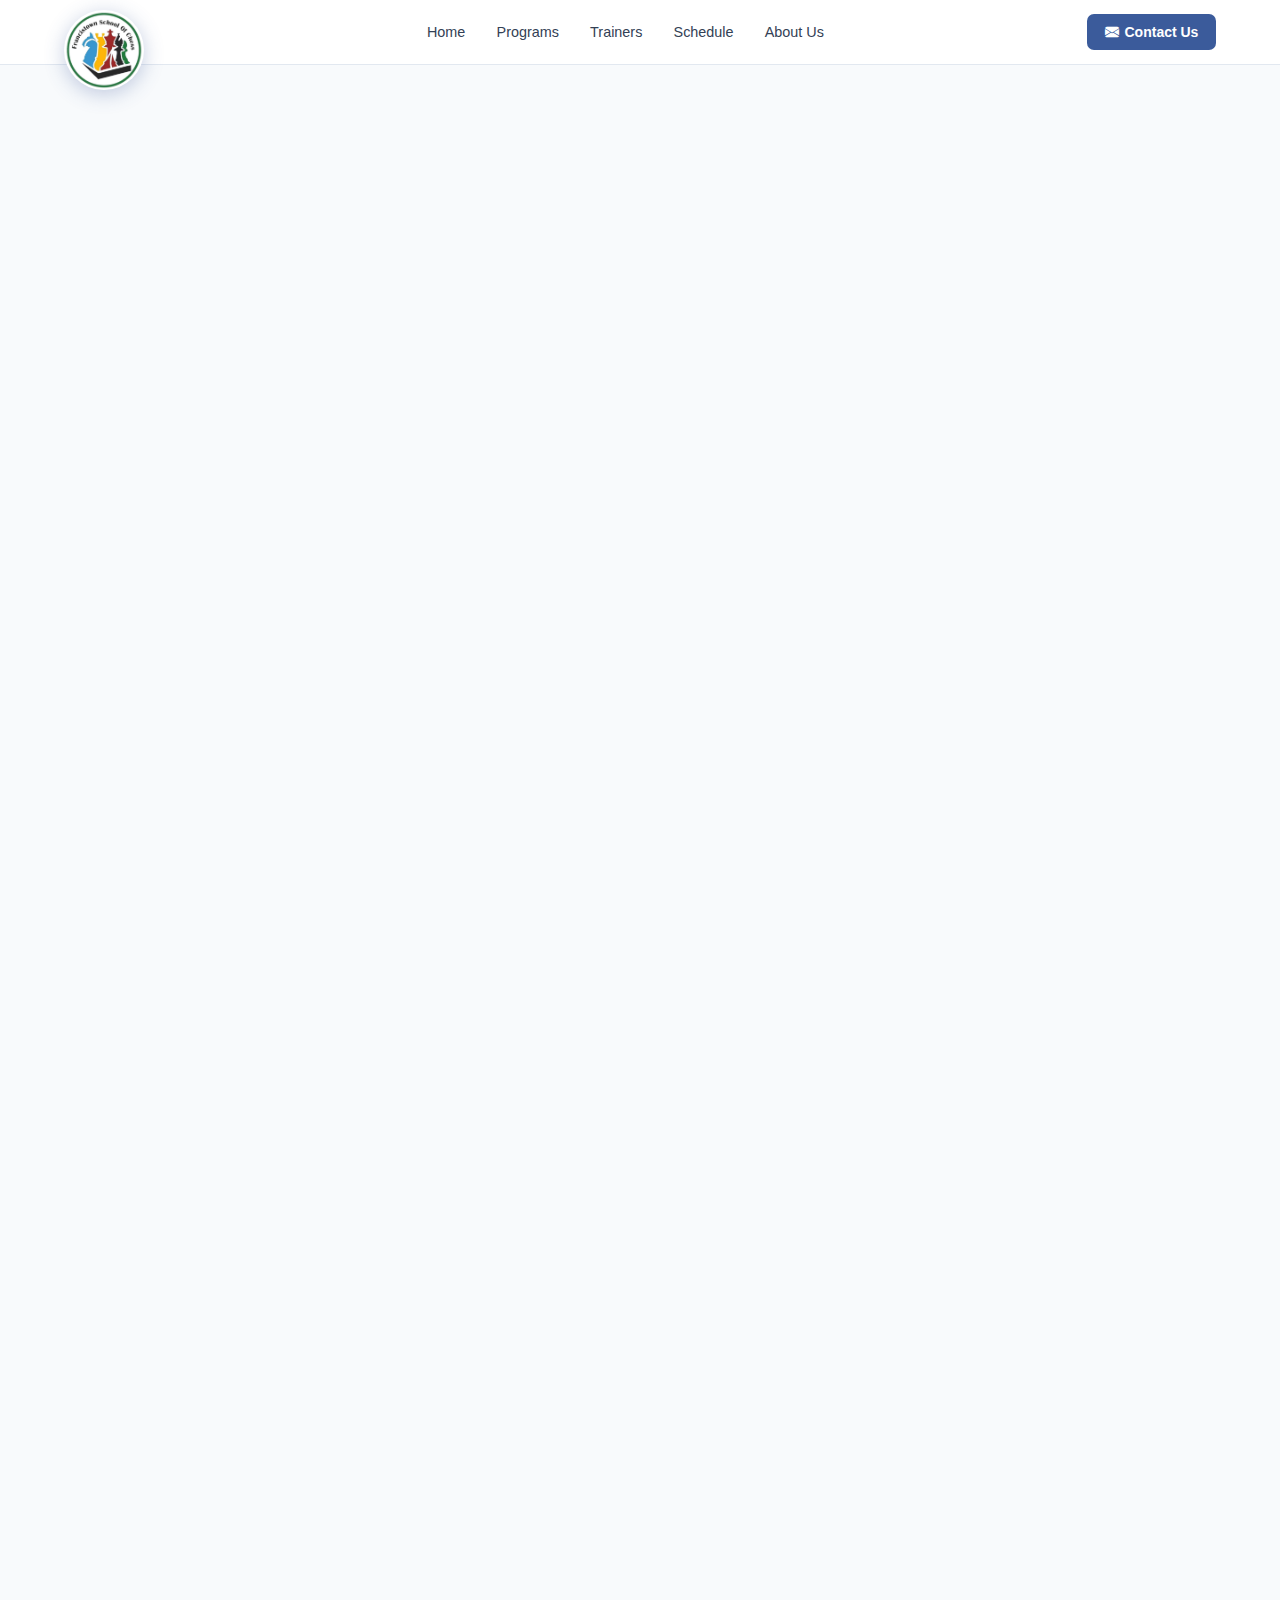
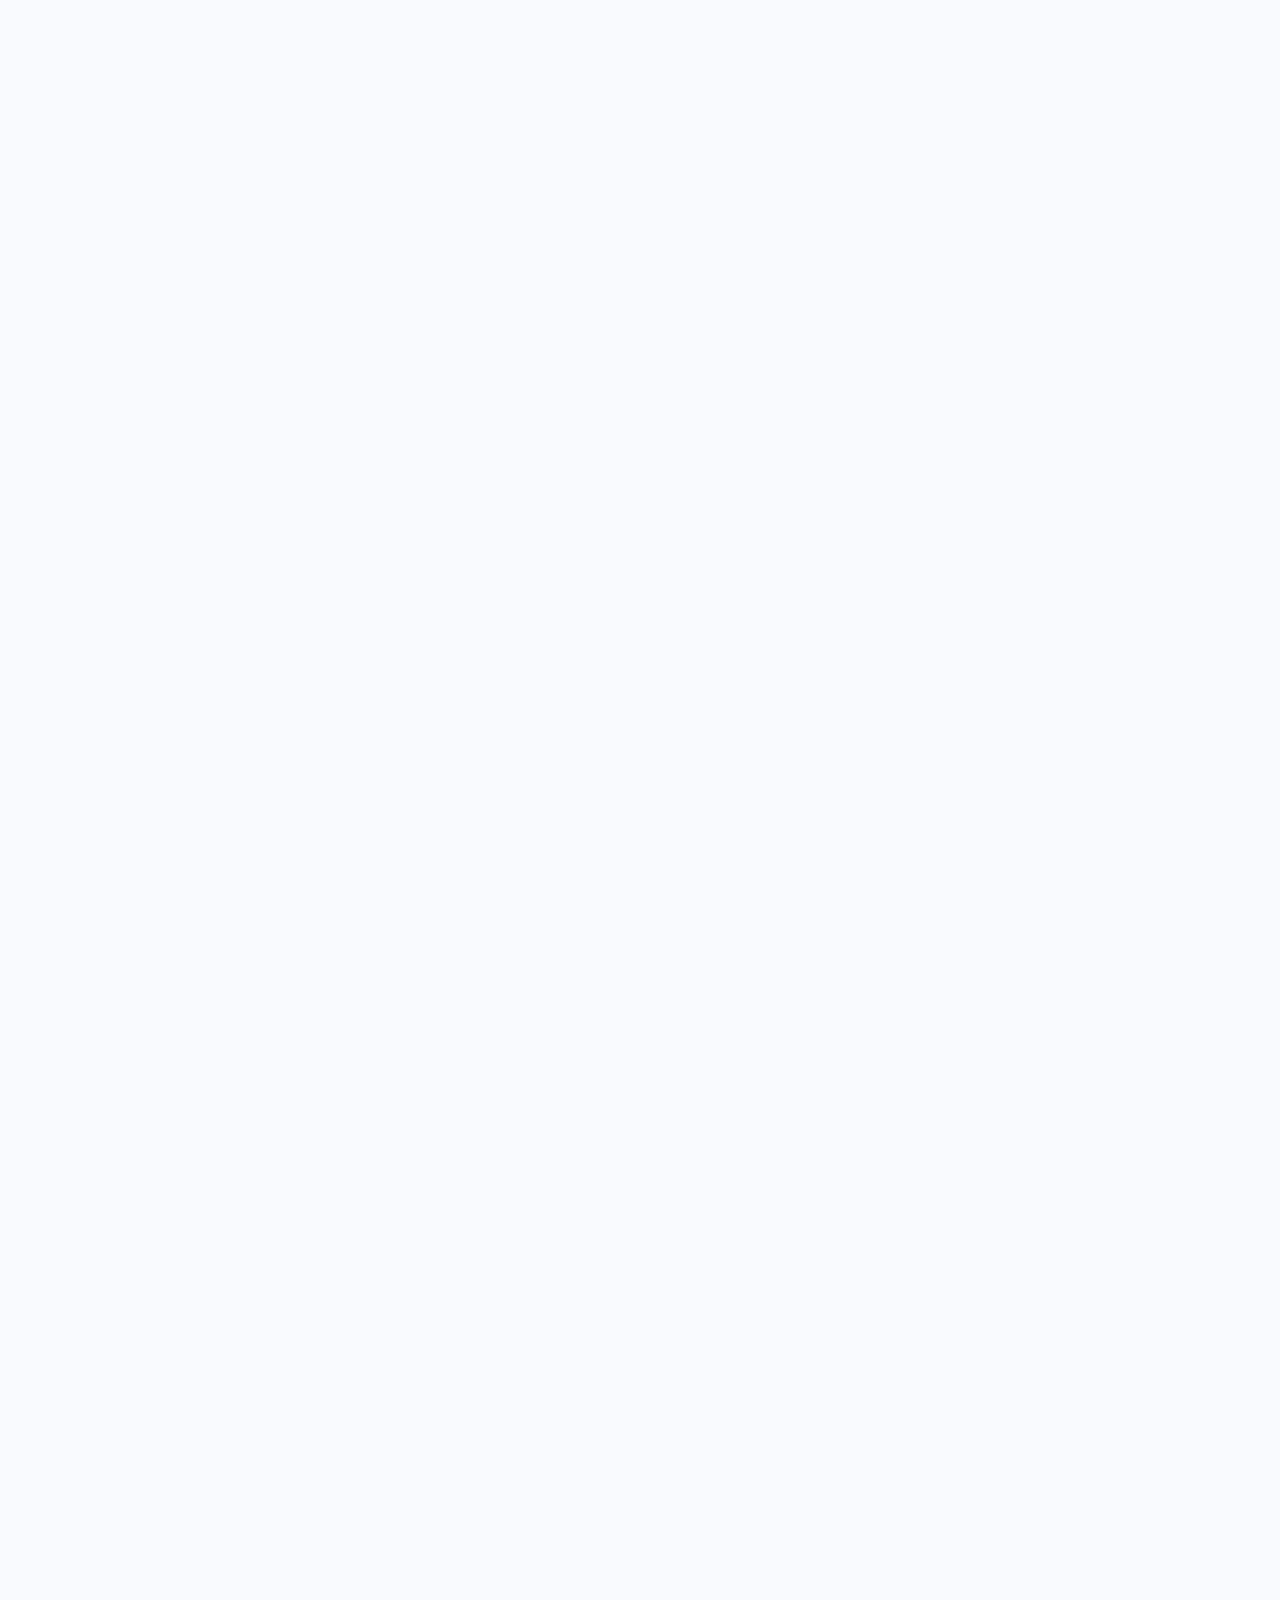
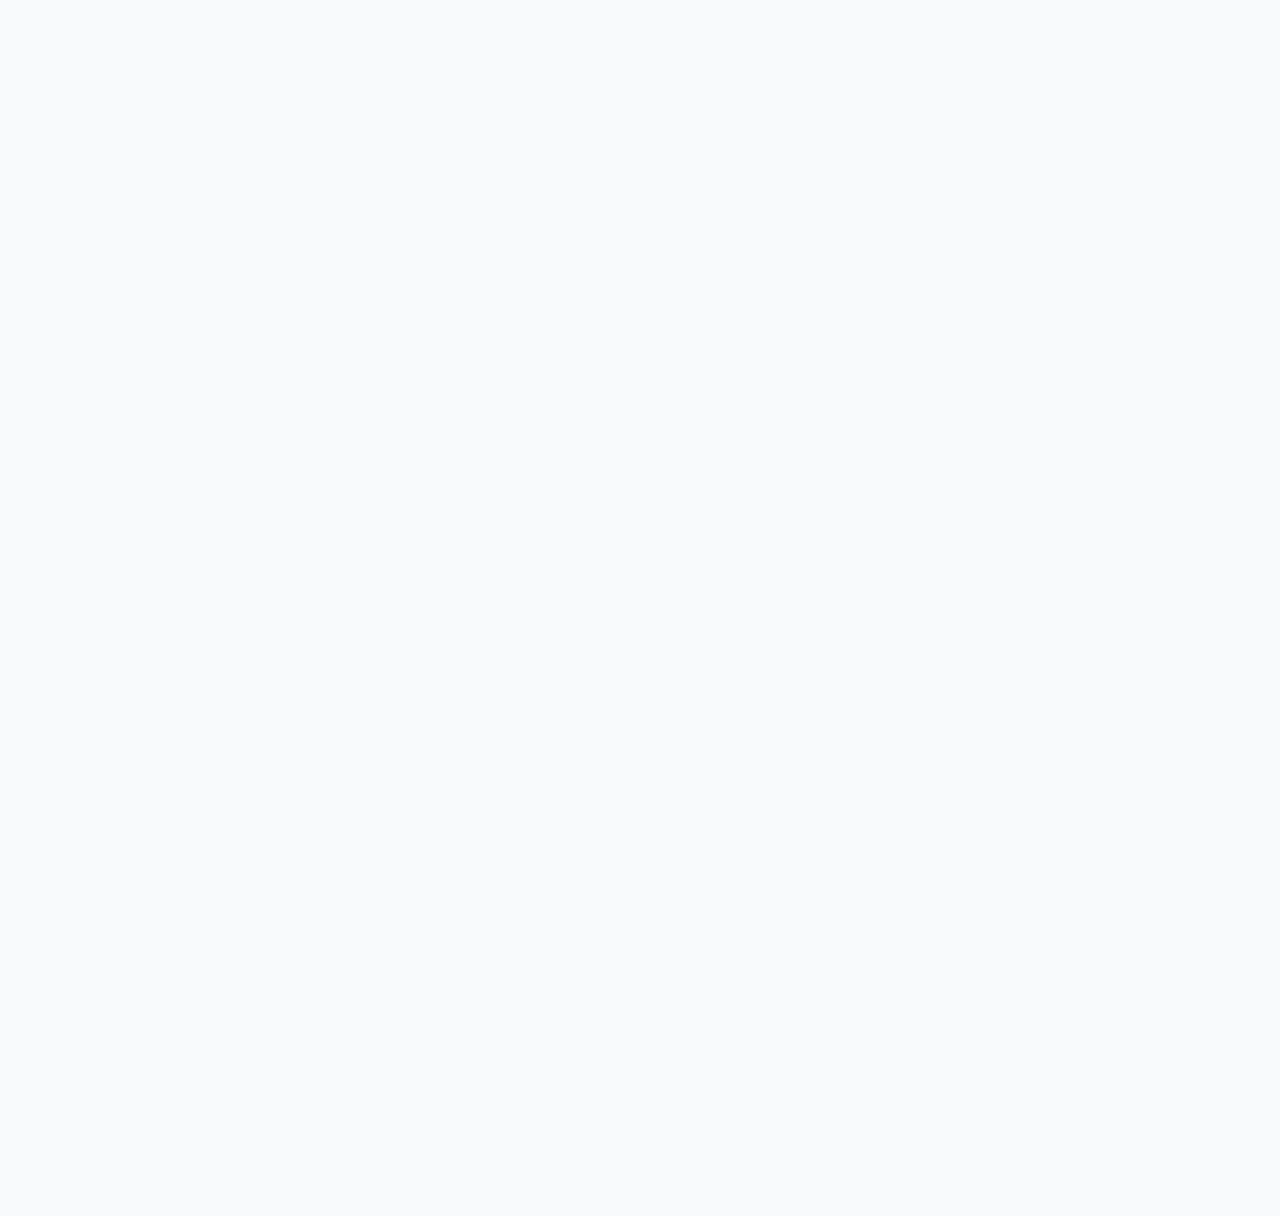
<file: terms-of-service.html>
<!DOCTYPE html>
<html lang="en">
<head>
    <meta charset="UTF-8">
    <meta name="viewport" content="width=device-width, initial-scale=1.0">
    <title>Terms of Service - Francistown School Of Chess</title>
    <link rel="icon" type="image/png" href="logo.png">
    <link rel="stylesheet" href="CSS/bootstrap-icons.css">
    <link rel="stylesheet" href="https://cdn.jsdelivr.net/npm/bootstrap-icons@1.11.3/font/bootstrap-icons.min.css">
    <link rel="stylesheet" href="CSS/style.css">
    <script src="JS/components.js" defer></script>
    <style>
        body { padding-top: 80px; }
        .legal-content { max-width: 800px; margin: 0 auto; padding: 40px 20px; }
        .legal-content h2 { color: #1e293b; font-size: 1.5rem; margin-top: 30px; margin-bottom: 15px; }
        .legal-content p, .legal-content li { color: #334155; line-height: 1.7; margin-bottom: 15px; }
        .legal-content ul, .legal-content ol { margin-bottom: 20px; padding-left: 20px; }
        .legal-date { color: #64748b; font-style: italic; margin-bottom: 30px; }
        .legal-box { background: #f8fafc; border-left: 4px solid #3b5b9b; padding: 20px; border-radius: 0 8px 8px 0; margin: 30px 0; }
        .back-link { display: inline-block; margin-bottom: 20px; color: #3b5b9b; text-decoration: none; }
        .back-link:hover { text-decoration: underline; }
        table { width: 100%; border-collapse: collapse; margin: 20px 0; }
        th, td { border: 1px solid #cbd5e1; padding: 12px; text-align: left; }
        th { background: #f1f5f9; }
        @keyframes bounce { 0%, 60%, 100% { transform: translateY(0); opacity: 0.5; } 30% { transform: translateY(-12px); opacity: 1; } }
    </style>
</head>
<body class="page-load">

    <div id="navbar-placeholder"></div>

    <section class="hero" style="padding: 60px 0;">
        <div class="container text-center">
            <h1 class="fade-in-up">Terms of Service</h1>
            <p class="fade-in-up" style="color: white; font-size: 1.2rem;">Rules and guidelines for using our services</p>
        </div>
    </section>

    <section class="legal-content">
        <a href="index.html" class="back-link"><i class="bi bi-arrow-left"></i> Back to Home</a>
        <p class="legal-date"><i class="bi bi-calendar"></i> Last Updated: February 21, 2026</p>

        <div class="legal-box"><p><strong>Welcome to Francistown School Of Chess!</strong> By enrolling in our programs or using our website, you agree to these terms. Please read them carefully.</p></div>

        <h2>1. Enrollment and Payment</h2>
        <table>
            <tr><th>Program</th><th>Duration</th><th>Fee (BWP)</th></tr>
            <tr><td>Beginners (Ages 4-10)</td><td>4 weeks</td><td>from 300 Pula</td></tr>
            <tr><td>Intermediate (Ages 11-16)</td><td>4 weeks</td><td>from 300 Pula</td></tr>
            <tr><td>Advanced/Competitive</td><td>4 weeks</td><td>from 300 Pula</td></tr>
            <tr><td>Private Lessons</td><td>Per hour</td><td>from 200 Pula</td></tr>
            <tr><td>Registration fee</td><td>Once off</td><td>200 Pula</td></tr>
        </table>
        <ul>
            <li>Fees are payable in advance before the start of each term</li>
            <li>We accept cash, bank transfer, or mobile money</li>
            <li>Receipts will be provided for all payments</li>
        </ul>

        <h2>2. Class Attendance and Conduct</h2>
        <ul>
            <li><strong>Punctuality:</strong> Students should arrive 5-10 minutes before class</li>
            <li><strong>Attendance:</strong> Regular attendance is essential for progress</li>
            <li><strong>Make-up Classes:</strong> Available only for medical reasons with doctor's note</li>
            <li><strong>Behavior:</strong> Respect coaches and fellow students at all times</li>
            <li><strong>Equipment:</strong> Treat chess sets and equipment with care</li>
            <li><strong>Zero Tolerance:</strong> Bullying, cheating, or disrespect will result in dismissal without refund</li>
        </ul>

        <h2>3. Code of Conduct for Students</h2>
        <ul>
            <li>Listen to coaches and follow instructions</li>
            <li>Raise hands before speaking during lessons</li>
            <li>Keep phones on silent and put away during class</li>
            <li>Be gracious winners and respectful losers</li>
            <li>Shake hands before and after games</li>
            <li>Help clean up equipment after class</li>
        </ul>

        <h2>4. Parent/Guardian Responsibilities</h2>
        <ul>
            <li>Ensure children arrive on time and are picked up promptly</li>
            <li>Inform coaches of any medical conditions or special needs</li>
            <li>Communicate absences at least 24 hours in advance</li>
            <li>Support coaches' decisions regarding student placement and progress</li>
            <li>Attend parent-teacher meetings when scheduled</li>
            <li>Ensure fees are paid on time</li>
        </ul>

        <h2>5. Tournament Participation</h2>
        <ul>
            <li>Tournament registration is separate from class fees</li>
            <li>Students must have coach approval to enter external tournaments</li>
            <li>Parents are responsible for transportation to tournaments</li>
            <li>Results may be published on our website/social media (with consent)</li>
        </ul>

        <h2>6. Intellectual Property</h2>
        <p>All lesson plans, worksheets, puzzle sets, training materials, videos, and branding are the property of Francistown School Of Chess and may not be reproduced or distributed without written permission.</p>

        <h2>7. Photography and Media</h2>
        <p>We occasionally take photos/videos during classes, tournaments, and events for use on our website, social media, and promotional materials. Parents may opt-out by written notice to info@francistownschoolofchess.com.</p>

        <h2>8. Limitation of Liability</h2>
        <ul>
            <li>We're not responsible for lost or damaged personal items</li>
            <li>We're not liable for injuries during normal chess activities</li>
            <li>We may cancel classes due to unforeseen circumstances (refunds provided)</li>
            <li>Maximum liability is limited to fees paid for current term</li>
        </ul>

        <h2>9. Termination</h2>
        <p>We reserve the right to terminate enrollment for non-payment of fees, repeated behavioral issues, disrespect toward coaches or students, or violation of these terms. No refunds will be provided in case of termination for cause.</p>

        <h2>10. Governing Law</h2>
        <p>These terms are governed by the laws of Botswana. Any disputes will be resolved in Francistown courts.</p>

        <h2>11. Contact Information</h2>
        <p><strong>Email:</strong> legal@francistownschoolofchess.com<br><strong>Phone:</strong> +267 77 012 390<br><strong>Address:</strong> Francistown, Botswana</p>

        <div class="legal-box"><p><strong>By enrolling in our programs or using our website, you acknowledge that you have read, understood, and agree to these Terms of Service.</strong></p></div>
    </section>

    <div id="footer-placeholder"></div>

    <div id="loader" style="position:fixed;top:0;left:0;width:100%;height:100%;background:rgba(255,255,255,0.8);backdrop-filter:blur(3px);display:flex;align-items:center;justify-content:center;z-index:9999;transition:opacity 0.4s ease;">
        <div style="text-align:center;background:rgba(255,255,255,0.9);padding:30px 40px;border-radius:20px;box-shadow:0 10px 30px rgba(0,0,0,0.1);">
            <div style="display:flex;gap:12px;justify-content:center;margin-bottom:16px;">
                <div style="width:12px;height:12px;background:#3b5b9b;border-radius:50%;animation:bounce 1.4s infinite;"></div>
                <div style="width:12px;height:12px;background:#3b5b9b;border-radius:50%;animation:bounce 1.4s infinite 0.2s;"></div>
                <div style="width:12px;height:12px;background:#3b5b9b;border-radius:50%;animation:bounce 1.4s infinite 0.4s;"></div>
            </div>
            <p style="color:#1e293b;font-size:0.9rem;font-weight:500;letter-spacing:1px;">LOADING</p>
        </div>
    </div>
    <script>window.addEventListener('load',function(){setTimeout(function(){const l=document.getElementById('loader');l.style.opacity='0';setTimeout(()=>l.style.display='none',400);},600);});</script>
</body>
</html>
</file>
<file: CSS/style.css>
/* ===== RESET & BASE ===== */
* {
    margin: 0;
    padding: 0;
    box-sizing: border-box;
}

body {
    font-family: 'Inter', -apple-system, BlinkMacSystemFont, 'Segoe UI', Roboto, sans-serif;
    line-height: 1.6;
    color: #1e293b;
    background-color: #f8fafc;
}

/* ===== TYPOGRAPHY ===== */
h1, h2, h3 {
    font-weight: 600;
    line-height: 1.2;
    color: #0f172a;
}

h1 { font-size: 2.5rem; }
h2 { font-size: 2rem; margin-bottom: 1.5rem; }
h3 { font-size: 1.25rem; margin-bottom: 0.75rem; }

/* ===== LAYOUT ===== */
.container {
    width: 100%;
    max-width: 1200px;
    margin: 0 auto;
    padding: 0 20px;
}

section {
    padding: 60px 0;
}

/* ===== NAVIGATION =====
   All nav styling lives in navbar.html so it stays in one place.
   These rules just make sure style.css does NOT override the
   fixed positioning or z-index set by the component.
   ============================= */
nav {
    /* No position / z-index / background here —
       navbar.html handles everything via #mainNav */
}

.nav-container {
    display: flex;
    justify-content: space-between;
    align-items: center;
    max-width: 1200px;
    margin: 0 auto;
}

.logo {
    font-size: 1.5rem;
    font-weight: 700;
    color: #0f172a;
    text-decoration: none;
}

.logo span {
    color: #3b5b9b;
}

/* nav-links base — navbar.html overrides for the actual nav */
.nav-links {
    display: flex;
    gap: 2rem;
    list-style: none;
}

.nav-links a {
    text-decoration: none;
    color: #334155;
    font-weight: 500;
    transition: color 0.2s;
}

.nav-links a:hover {
    color: #3b5b9b;
}

/* ===== BUTTONS ===== */
.btn {
    display: inline-block;
    padding: 0.75rem 1.5rem;
    border-radius: 6px;
    text-decoration: none;
    font-weight: 500;
    transition: all 0.2s;
    border: none;
    cursor: pointer;
    text-align: center;
}

.btn-primary {
    background: #3b5b9b;
    color: white;
}

.btn-primary:hover {
    background: #2c4a7a;
    transform: translateY(-2px);
}

.btn-outline {
    background: transparent;
    border: 2px solid #3b5b9b;
    color: #3b5b9b;
}

.btn-outline:hover {
    background: #3b5b9b;
    color: white;
}

/* ===== CARDS ===== */
.card-grid {
    display: grid;
    grid-template-columns: repeat(auto-fit, minmax(300px, 1fr));
    gap: 30px;
    margin-top: 30px;
}

.card {
    background: white;
    border-radius: 12px;
    padding: 25px;
    box-shadow: 0 4px 6px rgba(0,0,0,0.05);
    transition: transform 0.2s;
}

.card:hover {
    transform: translateY(-5px);
    box-shadow: 0 10px 25px rgba(0,0,0,0.1);
}

/* ===== HERO SECTION ===== */
.hero {
    background: linear-gradient(135deg, #0f172a 0%, #1e293b 100%);
    color: white;
    padding: 120px 0 80px;   /* top padding accounts for fixed nav */
    min-height: 100vh;
    display: flex;
    align-items: center;
    position: relative;      /* keeps z-index in normal flow — does NOT create stacking context above nav */
    z-index: 0;              /* explicitly LOW so nav (z-index:9000) always wins */
}

.hero h1 {
    color: white;
    font-size: 3rem;
    margin-bottom: 1rem;
}

.hero p {
    font-size: 1.25rem;
    margin-bottom: 2rem;
    opacity: 0.95;
}

/* ===== FORMS ===== */
.form-group {
    margin-bottom: 1.5rem;
}

.form-group label {
    display: block;
    margin-bottom: 0.5rem;
    font-weight: 500;
    color: #1e293b;
}

.form-control {
    width: 100%;
    padding: 0.75rem;
    border: 1px solid #cbd5e1;
    border-radius: 6px;
    font-size: 1rem;
}

.form-control:focus {
    outline: none;
    border-color: #3b5b9b;
    box-shadow: 0 0 0 3px rgba(59,91,155,0.1);
}

/* ===== FOOTER ===== */
footer {
    background: #0f172a;
    color: white;
    padding: 40px 0;
    margin-top: 40px;
}

.footer-content {
    display: grid;
    grid-template-columns: repeat(auto-fit, minmax(250px, 1fr));
    gap: 30px;
    max-width: 1200px;
    margin: 0 auto;
    padding: 0 20px;
}

.footer-content h4 {
    color: white;
    margin-bottom: 1rem;
}

.footer-content a {
    color: #cbd5e1;
    text-decoration: none;
}

.footer-content a:hover {
    color: white;
}

/* ===== UTILITIES ===== */
.text-center { text-align: center; }
.mt-4 { margin-top: 2rem; }
.mb-4 { margin-bottom: 2rem; }

/* ===== ANIMATIONS ===== */
@keyframes fadeInUp {
    from { opacity: 0; transform: translateY(30px); }
    to   { opacity: 1; transform: translateY(0); }
}

.fade-in-up {
    animation: fadeInUp 0.8s ease forwards;
}

@keyframes pulse {
    0%   { transform: scale(1); }
    50%  { transform: scale(1.05); }
    100% { transform: scale(1); }
}

.pulse { animation: pulse 2s infinite; }
.pulse:hover { animation: none; transform: scale(1.05); }

@keyframes float {
    0%   { transform: translateY(0px); }
    50%  { transform: translateY(-5px); }
    100% { transform: translateY(0px); }
}

.float { animation: float 3s ease-in-out infinite; }

@keyframes slowSpin {
    from { transform: rotate(0deg); }
    to   { transform: rotate(360deg); }
}

.slow-spin { animation: slowSpin 20s linear infinite; }

@keyframes glow {
    0%   { text-shadow: 0 0 5px rgba(59,91,155,0.2); }
    50%  { text-shadow: 0 0 20px rgba(59,91,155,0.6); }
    100% { text-shadow: 0 0 5px rgba(59,91,155,0.2); }
}

.glow { animation: glow 3s ease-in-out infinite; }

@keyframes slideInLeft {
    from { opacity: 0; transform: translateX(-30px); }
    to   { opacity: 1; transform: translateX(0); }
}

.slide-in-left { animation: slideInLeft 0.6s ease forwards; }

@keyframes slideInRight {
    from { opacity: 0; transform: translateX(30px); }
    to   { opacity: 1; transform: translateX(0); }
}

.slide-in-right { animation: slideInRight 0.6s ease forwards; }

@keyframes bounce {
    0%, 100% { transform: translateY(0); }
    50%       { transform: translateY(-10px); }
}

.bounce { animation: bounce 2s ease infinite; }

@keyframes borderPulse {
    0%   { border-color: rgba(59,91,155,0.2); box-shadow: 0 0 0 0 rgba(59,91,155,0.2); }
    50%  { border-color: rgba(59,91,155,0.8); box-shadow: 0 0 15px 5px rgba(59,91,155,0.3); }
    100% { border-color: rgba(59,91,155,0.2); box-shadow: 0 0 0 0 rgba(59,91,155,0.2); }
}

.border-pulse { animation: borderPulse 2s infinite; }

@keyframes typing {
    from { width: 0; }
    to   { width: 100%; }
}

@keyframes blink {
    50% { border-color: transparent; }
}

.typing-effect {
    display: inline-block;
    overflow: hidden;
    white-space: nowrap;
    border-right: 3px solid #3b5b9b;
    animation: typing 3s steps(40, end), blink 1s step-end infinite;
}

.hover-lift {
    transition: transform 0.3s ease, box-shadow 0.3s ease;
}

.hover-lift:hover {
    transform: translateY(-10px);
    box-shadow: 0 20px 30px rgba(0,0,0,0.1);
}

@keyframes shimmer {
    0%   { background-position: -100% 0; }
    100% { background-position: 200% 0; }
}

.shimmer { position: relative; overflow: hidden; }

.shimmer::after {
    content: '';
    position: absolute;
    top: 0; left: 0;
    width: 100%; height: 100%;
    background: linear-gradient(90deg, transparent, rgba(255,255,255,0.3), transparent);
    background-size: 200% 100%;
    animation: shimmer 3s infinite;
}

@keyframes rotateIn {
    from { opacity: 0; transform: rotate(-180deg) scale(0.3); }
    to   { opacity: 1; transform: rotate(0) scale(1); }
}

.rotate-in { animation: rotateIn 0.8s ease forwards; }

/* Stagger Children */
.stagger-children > * {
    opacity: 0;
    animation: fadeInUp 0.6s ease forwards;
}

.stagger-children > *:nth-child(1) { animation-delay: 0.1s; }
.stagger-children > *:nth-child(2) { animation-delay: 0.2s; }
.stagger-children > *:nth-child(3) { animation-delay: 0.3s; }
.stagger-children > *:nth-child(4) { animation-delay: 0.4s; }
.stagger-children > *:nth-child(5) { animation-delay: 0.5s; }
.stagger-children > *:nth-child(6) { animation-delay: 0.6s; }
.stagger-children > *:nth-child(7) { animation-delay: 0.7s; }
.stagger-children > *:nth-child(8) { animation-delay: 0.8s; }

/* Page Load Animation
   NOTE: We exclude the nav placeholder div so the navbar
   is never animated to opacity:0 on load.             */
.page-load > *:not(#navbar-placeholder) {
    opacity: 0;
    animation: fadeInUp 0.6s ease forwards;
}

.page-load > section:nth-of-type(1) { animation-delay: 0.1s; }
.page-load > section:nth-of-type(2) { animation-delay: 0.2s; }
.page-load > section:nth-of-type(3) { animation-delay: 0.3s; }
.page-load > section:nth-of-type(4) { animation-delay: 0.4s; }
.page-load > footer                 { animation-delay: 0.5s; }

/* ===== TESTIMONIAL SLIDER ===== */
.testimonial-section {
    background: linear-gradient(135deg, #0f172a 0%, #1e293b 100%);
    position: relative;
    overflow: hidden;
    z-index: 0;   /* keep in normal flow, below fixed nav */
}

.testimonial-section::before {
    content: "♞♛♝♜♟️♚";
    position: absolute;
    top: 10px; left: 10px;
    font-size: 5rem;
    color: rgba(255,255,255,0.03);
    white-space: nowrap;
    transform: rotate(-15deg);
}

.testimonial-container {
    max-width: 800px;
    margin: 0 auto;
    position: relative;
    z-index: 2;
}

.testimonial-card {
    background: white;
    border-radius: 20px;
    padding: 40px;
    box-shadow: 0 20px 40px rgba(0,0,0,0.1);
    position: relative;
    margin: 20px;
}

.testimonial-card::before {
    content: '"';
    position: absolute;
    top: -20px; left: 30px;
    font-size: 8rem;
    color: #3b5b9b20;
    font-family: serif;
}

.testimonial-quote {
    font-size: 1.3rem;
    line-height: 1.6;
    color: #1e293b;
    font-style: italic;
    margin-bottom: 25px;
    position: relative;
    z-index: 2;
}

.testimonial-author {
    display: flex;
    align-items: center;
    gap: 15px;
    border-top: 2px solid #f1f5f9;
    padding-top: 20px;
}

.testimonial-avatar {
    width: 60px;
    height: 60px;
    background: linear-gradient(135deg, #3b5b9b, #2c4a7a);
    border-radius: 50%;
    display: flex;
    align-items: center;
    justify-content: center;
    color: white;
    font-size: 1.8rem;
}

.testimonial-info h4 {
    font-weight: 700;
    color: #0f172a;
    margin-bottom: 5px;
}

.testimonial-info p {
    color: #64748b;
    font-size: 0.9rem;
    display: flex;
    align-items: center;
    gap: 5px;
}

.testimonial-rating {
    color: #f59e0b;
    margin-top: 5px;
}

.slider-controls {
    display: flex;
    justify-content: center;
    align-items: center;
    gap: 20px;
    margin-top: 30px;
}

.slider-btn {
    width: 50px;
    height: 50px;
    border-radius: 50%;
    background: white;
    border: none;
    color: #3b5b9b;
    font-size: 1.5rem;
    display: flex;
    align-items: center;
    justify-content: center;
    cursor: pointer;
    transition: all 0.3s ease;
    box-shadow: 0 4px 10px rgba(0,0,0,0.1);
}

.slider-btn:hover {
    background: #3b5b9b;
    color: white;
    transform: scale(1.1);
}

.slider-dots { display: flex; gap: 10px; }

.dot {
    width: 12px;
    height: 12px;
    border-radius: 50%;
    background: #cbd5e1;
    border: none;
    cursor: pointer;
    transition: all 0.3s ease;
}

.dot.active {
    background: #3b5b9b;
    transform: scale(1.3);
}

/* Chess Piece Decorations */
.testimonial-chess-piece {
    position: absolute;
    font-size: 3rem;
    color: rgba(59, 91, 155, 0.35);
    z-index: 1;
    text-shadow: 0 0 8px rgba(255,255,255,0.3);
}

.piece-1 { top: 20px;  right: 50px;  animation: float 6s ease-in-out infinite; }
.piece-2 { bottom: 20px; left: 50px; animation: float 8s ease-in-out infinite; }
.piece-3 { top: 50%;  right: 100px;  animation: spinSlow 20s linear infinite; }
.piece-4 { bottom: 30%; left: 5%;   font-size: 3rem;   animation: float 7s ease-in-out infinite; }
.piece-5 { top: 15%;  left: 20%;    font-size: 3.5rem; animation: spinSlow 25s linear infinite; }
.piece-6 { bottom: 15%; right: 10%; font-size: 2.8rem; animation: bounce 4s ease infinite; }

@keyframes spinSlow {
    from { transform: rotate(0deg); }
    to   { transform: rotate(360deg); }
}

/* ===== GOOGLE FONTS ===== */
@import url('https://fonts.googleapis.com/css2?family=Inter:wght@400;500;600;700&family=Montserrat:wght@500;600&display=swap');

/* ===== RESPONSIVE DESIGN ===== */
img {
    max-width: 100%;
    height: auto;
}

/* Tablets */
@media screen and (max-width: 1024px) {
    .card-grid {
        grid-template-columns: repeat(2, 1fr);
    }
    .footer-content {
        grid-template-columns: repeat(2, 1fr);
    }
}

/* Mobile */
@media screen and (max-width: 768px) {
    h1          { font-size: 2rem; }
    h2          { font-size: 1.8rem; }
    .hero h1    { font-size: 2.2rem; }
    .hero p     { font-size: 1.1rem; }

    /* nav layout is handled entirely by navbar.html on mobile */

    .card-grid  { grid-template-columns: 1fr; gap: 20px; }
    .card       { padding: 20px; }
    .hero       { padding: 100px 0 50px; }

    .footer-content {
        grid-template-columns: 1fr;
        text-align: center;
    }

    .testimonial-card  { padding: 30px 20px; }
    .testimonial-quote { font-size: 1.1rem; }
    .slider-btn        { width: 40px; height: 40px; font-size: 1.2rem; }

    .schedule-table,
    table {
        display: block;
        overflow-x: auto;
        white-space: nowrap;
    }
}

/* Small Mobile */
@media screen and (max-width: 480px) {
    h1          { font-size: 1.8rem; }
    .hero h1    { font-size: 1.8rem; }
    .hero p     { font-size: 1rem; }
    .btn        { padding: 0.6rem 1.2rem; font-size: 0.9rem; }
    .card       { padding: 15px; }
    .testimonial-card { padding: 25px 15px; }
}
</file>
